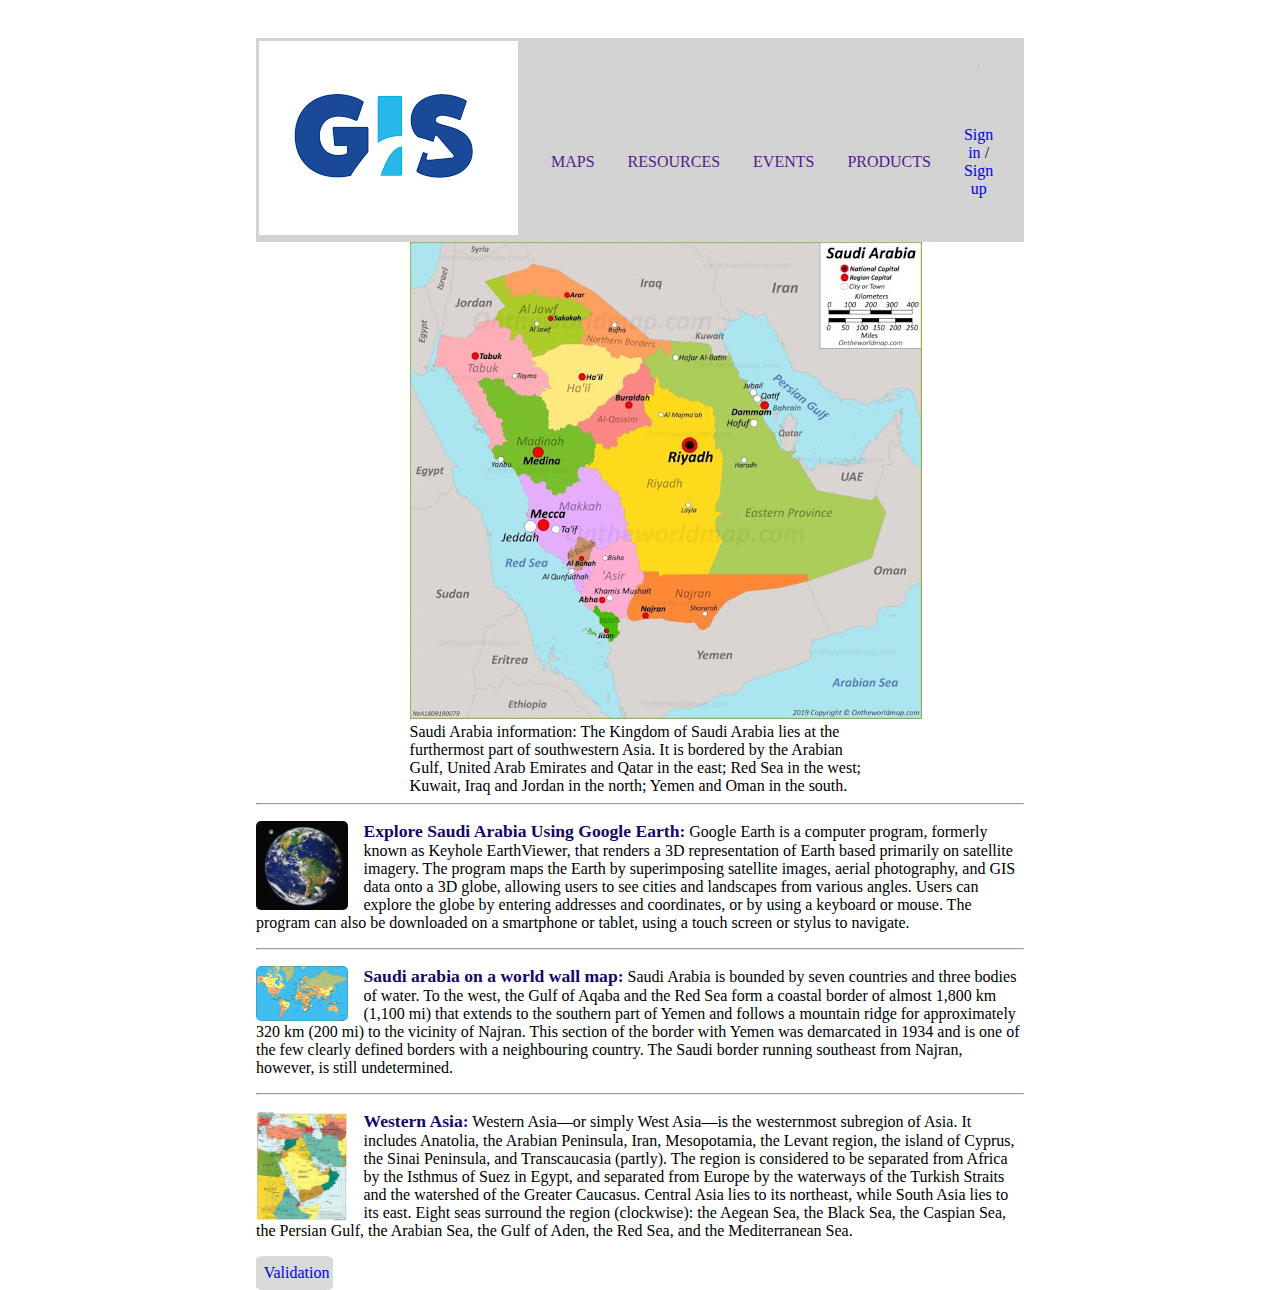
<file: index.html>
<!DOCTYPE html>
<html class="Home">
    <head>
        <title>Gis maps</title>
        <meta charset="utf-8">
        <meta name="viewport" content="width=device-width, initial-scale=1.0">
        <link rel="stylesheet" href="assignment.css">
    </head>
    <body>
            <header>
                <table>
                    <tr>
                       <td rowspan="2">
                        <img src="images/gis.png" height="25%" alt="GIS">
                    </td> 
                    <td colspan="4"> </td> 
                         <td>
                             <img id="profile" src="images/profile.png" alt="profile picture" width="15%">
                            </td>       
                    </tr>
                    <tr>
                        <td><a href="">MAPS</a></td>
                        <td><a href="">RESOURCES</a></td>
                        <td> <a href="">EVENTS</a></td>
                        <td><a href="">PRODUCTS</a></td>
                        <td><a href="Signin.html" target="_blank">Sign in</a> / <a href="registstration.html" target="_blank">Sign up</a></td> 
                    </tr>
                </table>
            </header>
    <main>
        <section>
            <figure id="Mainmap">
                <img src="images/saudimap.jpg" alt="A Saudi map" usemap="#image-map">
                    <map name="image-map">
                        <div class="describtion">
                            <div>
                            <area target="_blank" alt="Riyadh" title="Riyadh: Riyadh is the capital city and seat of government of the Riyadh Province and the Kingdom of Saudi Arabia, the largest city on the Arabian Peninsula and the capital governorate of the Riyadh Province. Located in the center of the an-Nafud desert" href="Riyadh.html" coords="231,332,298,333,312,297,305,276,309,270,309,248,313,219,302,166,244,141,245,154,236,153,232,172,242,177,226,189,202,196,209,207,195,204,183,201,180,225,210,251" shape="poly">
                            </div>
                            <div>
                            <area target="_blank" alt="Eastern Province" title="Eastern Province The Eastern Province also known as the Eastern Region, and officially the Emirate of the Eastern Province, It is the easternmost of the 13 provinces of Saudi Arabia.It is the largest provinceby area and the third most populous after the Riyadh Province and the Makkah Province. In 2017, the population was 4,900,325." href="Eastern Province.html" coords="315,298,299,331,397,333,402,340,462,315,476,268,466,254,459,260,407,247,387,221,384,209,369,208,339,141,327,129,320,114,299,102,261,101,263,106,259,114,252,104,249,110,233,118,243,134,247,140,300,166,314,220,306,274" shape="poly">
                          </div>
                            <div>
                             <area target="_blank" alt="Makkah" title="Makkah: The Mecca Region, also known as the Mecca Province, is one of the 13 provinces of Saudi Arabia. It is the third-largest province by area at 153,128 km2 (59,123 sq mi) and the most populous with a population of 8,557,766 as of 2017, of which 4,041,189 were foreign nationals and 4,516,577 were Saudis." href="Makkah.html" coords="156,322,157,308,166,302,168,291,183,299,186,304,209,295,220,299,208,250,178,221,170,224,166,239,156,242,153,249,146,253,139,247,133,238,128,242,120,237,111,229,110,233,118,251,115,270,120,284,130,303" shape="poly">
                            </div>
                        </div>
                    </map>
                <figcaption>
                    Saudi Arabia information: The Kingdom of Saudi Arabia lies at the furthermost part of southwestern Asia. It is bordered by the Arabian Gulf, United Arab Emirates and Qatar in the east; Red Sea in the west; Kuwait, Iraq and Jordan in the north;  Yemen and Oman in the south.
                </figcaption>
            </figure>
            <hr>
        </section>
        <section>
            <img class="secimg" src="images/earth.jpg" alt="Earth" height="10%" width="12%">
            <p><span class="seched">Explore Saudi Arabia Using Google Earth:</span> Google Earth is a computer program, formerly known as Keyhole EarthViewer, that renders a 3D representation of Earth based primarily on satellite imagery. The program maps the Earth by superimposing satellite images, aerial photography, and GIS data onto a 3D globe, allowing users to see cities and landscapes from various angles. Users can explore the globe by entering addresses and coordinates, or by using a keyboard or mouse. The program can also be downloaded on a smartphone or tablet, using a touch screen or stylus to navigate.</p>
            <hr>
        </section>
        <section>
             <img class="secimg" src="images/world.jpg" alt="Saudi arabia on a world map" height="10%" width="12%">
             <p><span class="seched">Saudi arabia on a world wall map:</span> Saudi Arabia is bounded by seven countries and three bodies of water. To the west, the Gulf of Aqaba and the Red Sea form a coastal border of almost 1,800 km (1,100 mi) that extends to the southern part of Yemen and follows a mountain ridge for approximately 320 km (200 mi) to the vicinity of Najran. This section of the border with Yemen was demarcated in 1934 and is one of the few clearly defined borders with a neighbouring country. The Saudi border running southeast from Najran, however, is still undetermined.</p>
             <hr>
        </section>
        <section>
            <img class="secimg" src="images/saudionmap.jpg" alt="Saudi arabia on a large wall map of Asia" height="10%" width="12%">
            <p><span class="seched">Western Asia:</span> Western Asia—or simply West Asia—is the westernmost subregion of Asia. It includes Anatolia, the Arabian Peninsula, Iran, Mesopotamia, the Levant region, the island of Cyprus, the Sinai Peninsula, and Transcaucasia (partly). The region is considered to be separated from Africa by the Isthmus of Suez in Egypt, and separated from Europe by the waterways of the Turkish Straits and the watershed of the Greater Caucasus. Central Asia lies to its northeast, while South Asia lies to its east. Eight seas surround the region (clockwise): the Aegean Sea, the Black Sea, the Caspian Sea, the Persian Gulf, the Arabian Sea, the Gulf of Aden, the Red Sea, and the Mediterranean Sea.</p> 
        </section>
    </main>
    <footer>
        <a href="validation/(X)HTML5 validation results for index.html" target="_blank">Validation</a>
    </footer>
    </body>
</html>
</file>
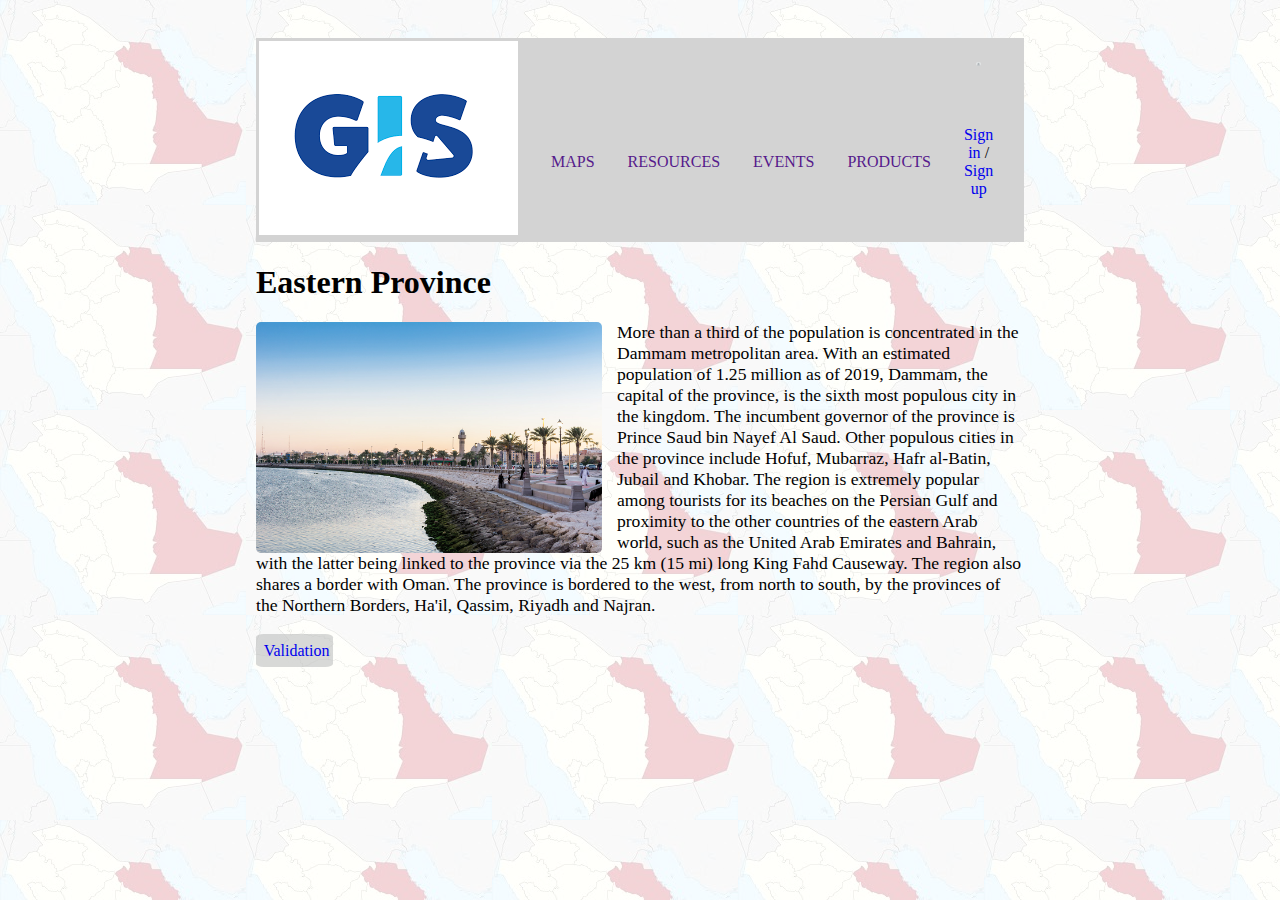
<file: Eastern Province.html>
<!DOCTYPE html>
<html id="EP">
    <head>
        <title>Eastern Province</title>
        <meta charset="utf-8">
        <meta name="viewport" content="width=device-width, initial-scale=1.0">
        <link rel="stylesheet" href="assignment.css">
    </head>
    <body>
        <header>
            <table>
                <tr>
                   <td rowspan="2">
                    <img src="images/gis.png" height="25%" alt="GIS">
                   </td> 
                   <td colspan="4"> </td> 
                        <td>
                            <img id="profile" src="images/profile.png" alt="profile picture" width="15%">
                        </td>       
                </tr>
                <tr>
                    <td><a href="">MAPS</a></td>
                    <td><a href="">RESOURCES</a></td>
                    <td> <a href="">EVENTS</a></td>
                    <td><a href="">PRODUCTS</a></td>
                    <td><a href="Signin.html" target="_blank">Sign in</a> / <a href="registstration.html" target="_blank">Sign up</a></td> 
                </tr>
            </table>
        </header>
        <main>
            <div>
                <h1>Eastern Province</h1>
                 <img src="images/easternprovince2.jpg" alt="eastren province map" width="45%">
                 <p>
                    More than a third of the population is concentrated in the Dammam metropolitan area. With an estimated population of 1.25 million as of 2019, Dammam, the capital of the province, is the sixth most populous city in the kingdom. The incumbent governor of the province is Prince Saud bin Nayef Al Saud. Other populous cities in the province include Hofuf, Mubarraz, Hafr al-Batin, Jubail and Khobar. The region is extremely popular among tourists for its beaches on the Persian Gulf and proximity to the other countries of the eastern Arab world, such as the United Arab Emirates and Bahrain, with the latter being linked to the province via the 25 km (15 mi) long King Fahd Causeway. The region also shares a border with Oman. The province is bordered to the west, from north to south, by the provinces of the Northern Borders, Ha'il, Qassim, Riyadh and Najran. 
                 </p>
            </div>
        </main>
        <footer>
            <a href="validation/(X)HTML5 validation results for Eastern Province.html" target="_blank">Validation</a>
        </footer>
    </body>
</html>
</file>
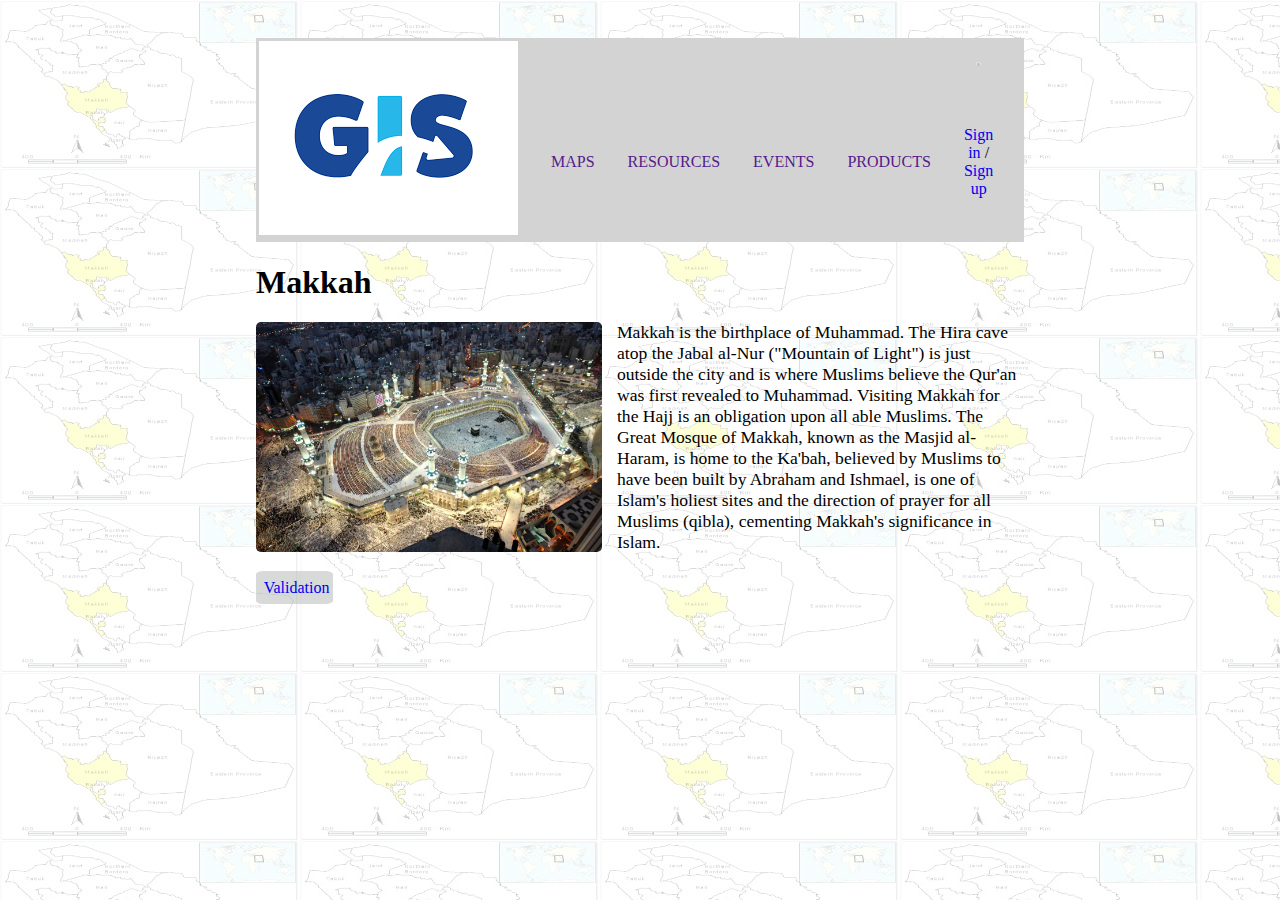
<file: Makkah.html>
<!DOCTYPE html>
<html id="MK">
    <head>
        <title>Makkah</title>
        <meta charset="utf-8">
        <meta name="viewport" content="width=device-width, initial-scale=1.0">
        <link rel="stylesheet" href="assignment.css">
    </head>
    <body>
        <header>
            <table>
                <tr>
                   <td rowspan="2">
                    <img src="images/gis.png" height="25%" alt="GIS">
                </td> 
                <td colspan="4"> </td> 
                     <td>
                         <img id="profile" src="images/profile.png" alt="profile picture" width="15%">
                        </td>       
                </tr>
                <tr>
                    <td><a href="">MAPS</a></td>
                    <td><a href="">RESOURCES</a></td>
                    <td> <a href="">EVENTS</a></td>
                    <td><a href="">PRODUCTS</a></td>
                    <td><a href="Signin.html" target="_blank">Sign in</a> / <a href="registstration.html" target="_blank">Sign up</a></td> 
               </tr>
            </table>
        </header>
        <main>
            <div>
            <h1>Makkah</h1>
            <img src="images/makkah2.jpg" alt="makkah map" width="45%">
            <p>
                Makkah is the birthplace of Muhammad. The Hira cave atop the Jabal al-Nur ("Mountain of Light") is just outside the city and is where Muslims believe the Qur'an was first revealed to Muhammad. Visiting Makkah for the Hajj is an obligation upon all able Muslims. The Great Mosque of Makkah, known as the Masjid al-Haram, is home to the Ka'bah, believed by Muslims to have been built by Abraham and Ishmael, is one of Islam's holiest sites and the direction of prayer for all Muslims (qibla), cementing Makkah's significance in Islam.
            </p>
        </div>
        </main>
        <footer>
            <a href="validation/(X)HTML5 validation results for Makkah.html" target="_blank">Validation</a>
        </footer>
    </body>
</html>
</file>
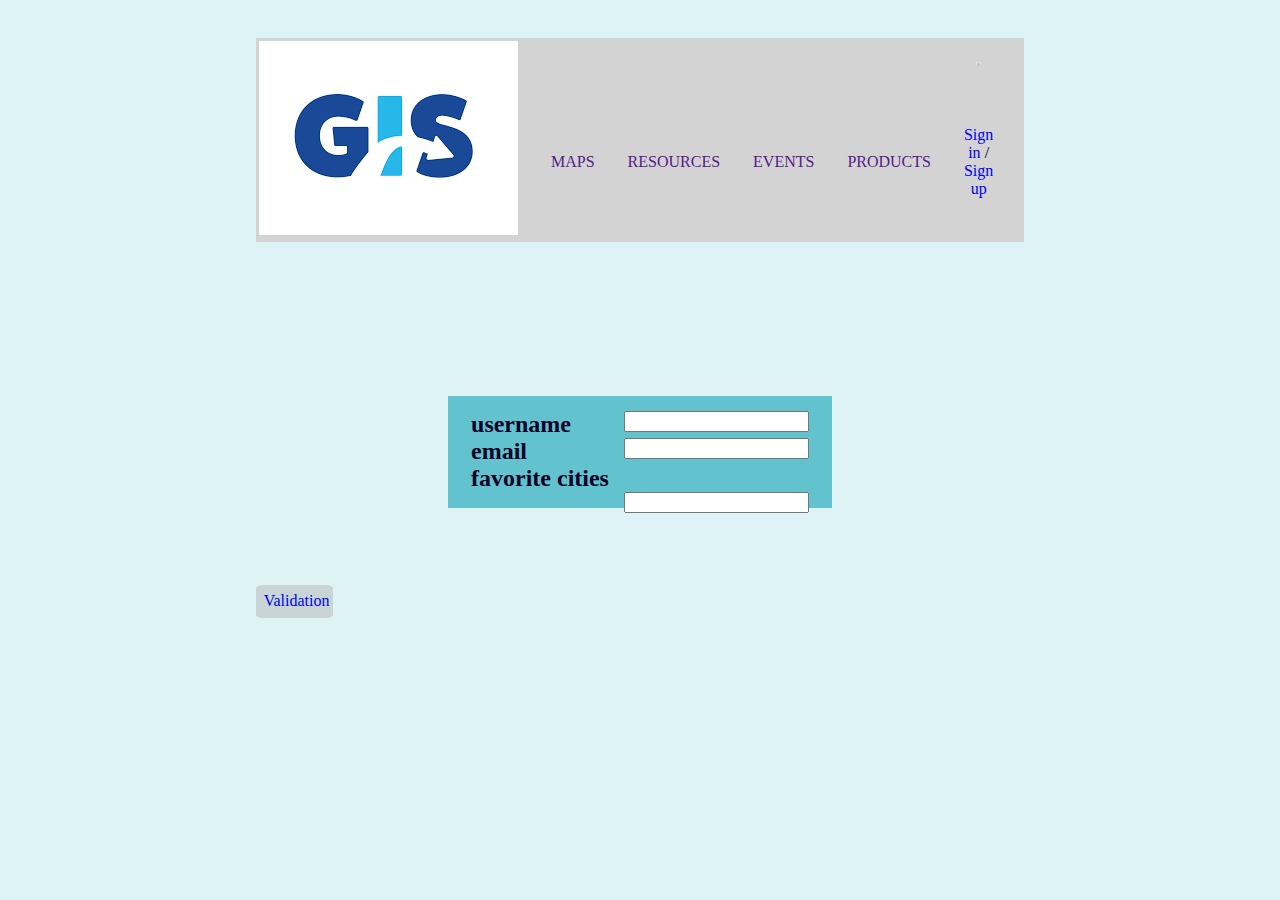
<file: registstration.html>
<!DOCTYPE html>
<html class="sign">
    <head>
        <title>registstration</title>
        <meta charset="utf-8">
        <meta name="viewport" content="width=device-width, initial-scale=1.0">
        <link rel="stylesheet" href="assignment.css">
    </head>
    <body>
        <header>
            <table>
                <tr>
                   <td rowspan="2">
                    <img src="images/gis.png" height="25%" alt="GIS">
                   </td> 
                   <td colspan="4"> </td> 
                        <td>
                            <img id="profile" src="images/profile.png" alt="profile picture" width="15%">
                        </td>       
                </tr>
                <tr>
                    <td><a href="">MAPS</a></td>
                    <td><a href="">RESOURCES</a></td>
                    <td> <a href="">EVENTS</a></td>
                    <td><a href="">PRODUCTS</a></td>
                    <td><a href="Signin.html" target="_blank">Sign in</a> / <a href="registstration.html" target="_blank">Sign up</a></td> 
                </tr>
            </table>
        </header>
        <main >
            <h2>username</h2><input type="text">
            <br>
            <h2>email</h2><input type="text">
            <br>
            <h2>favorite cities</h2><input type="text">
        </main>
        <footer>
            <a href="validation/(X)HTML5 validation results for registstration.html" target="_blank">Validation</a>
        </footer>
    </body>
</html>
</file>
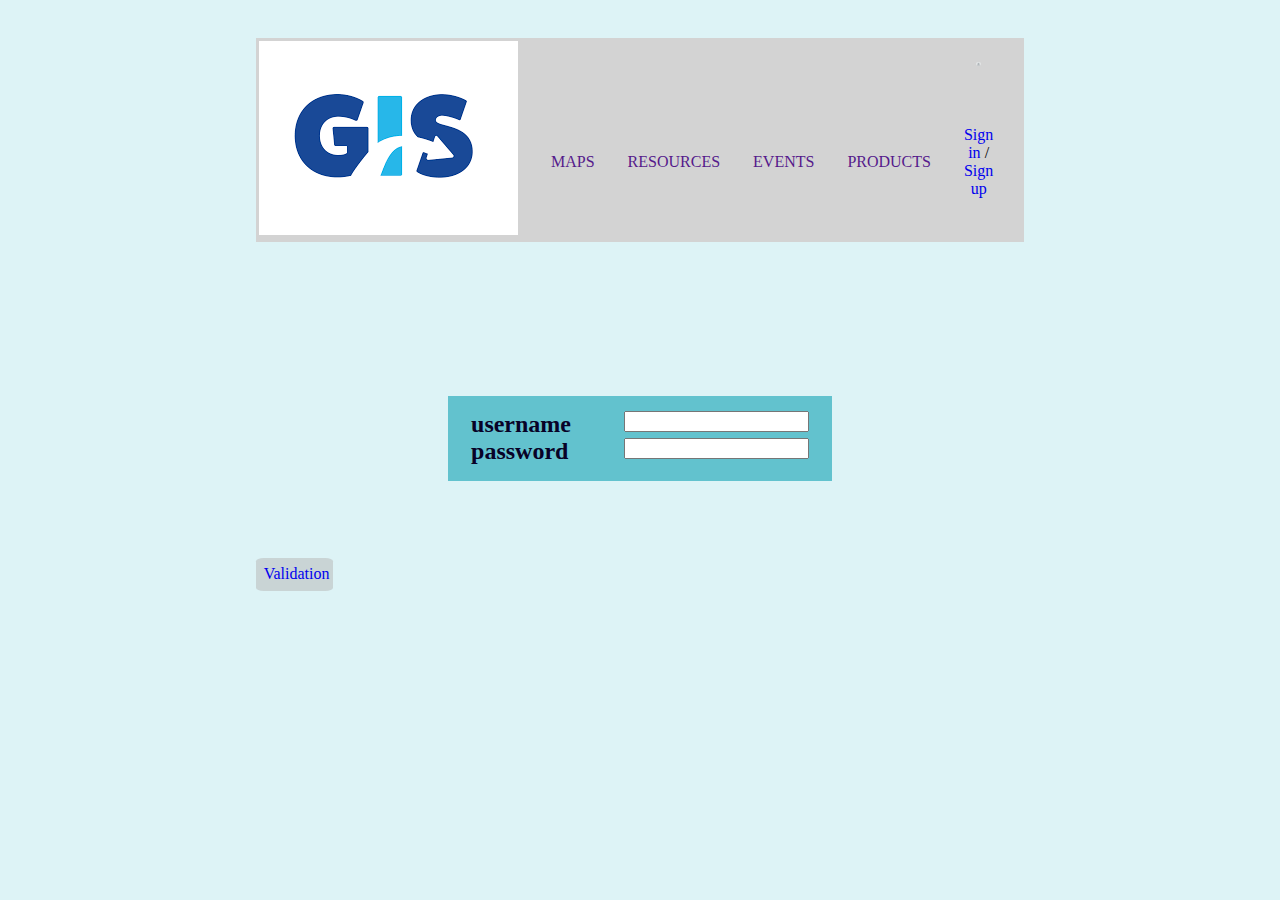
<file: Signin.html>
<!DOCTYPE html>
<html class="sign">
    <head>
        <title>Sign in</title>
        <meta charset="utf-8">
        <meta name="viewport" content="width=device-width, initial-scale=1.0">
        <link rel="stylesheet" href="assignment.css">
    </head>
    <body>
        <header>
            <table>
                <tr>
                   <td rowspan="2">
                    <img src="images/gis.png" height="25%" alt="GIS">
                </td> 
                <td colspan="4"> </td> 
                     <td>
                         <img id="profile" src="images/profile.png" alt="profile picture" width="15%">
                        </td>       
                </tr>
                <tr>
                    <td><a href="">MAPS</a></td>
                    <td><a href="">RESOURCES</a></td>
                    <td> <a href="">EVENTS</a></td>
                    <td><a href="">PRODUCTS</a></td>
                    <td><a href="Signin.html" target="_blank">Sign in</a> / <a href="registstration.html" target="_blank">Sign up</a></td> 
                </tr>
            </table>
        </header>
        <main>
            <h2>username</h2><input type="text">
            <br>
            <h2>password</h2><input type="text">
        </main>
        <footer>
            <a href="validation/(X)HTML5 validation results for Signin.html" target="_blank">Validation</a>
        </footer>
    </body>
</html>
</file>
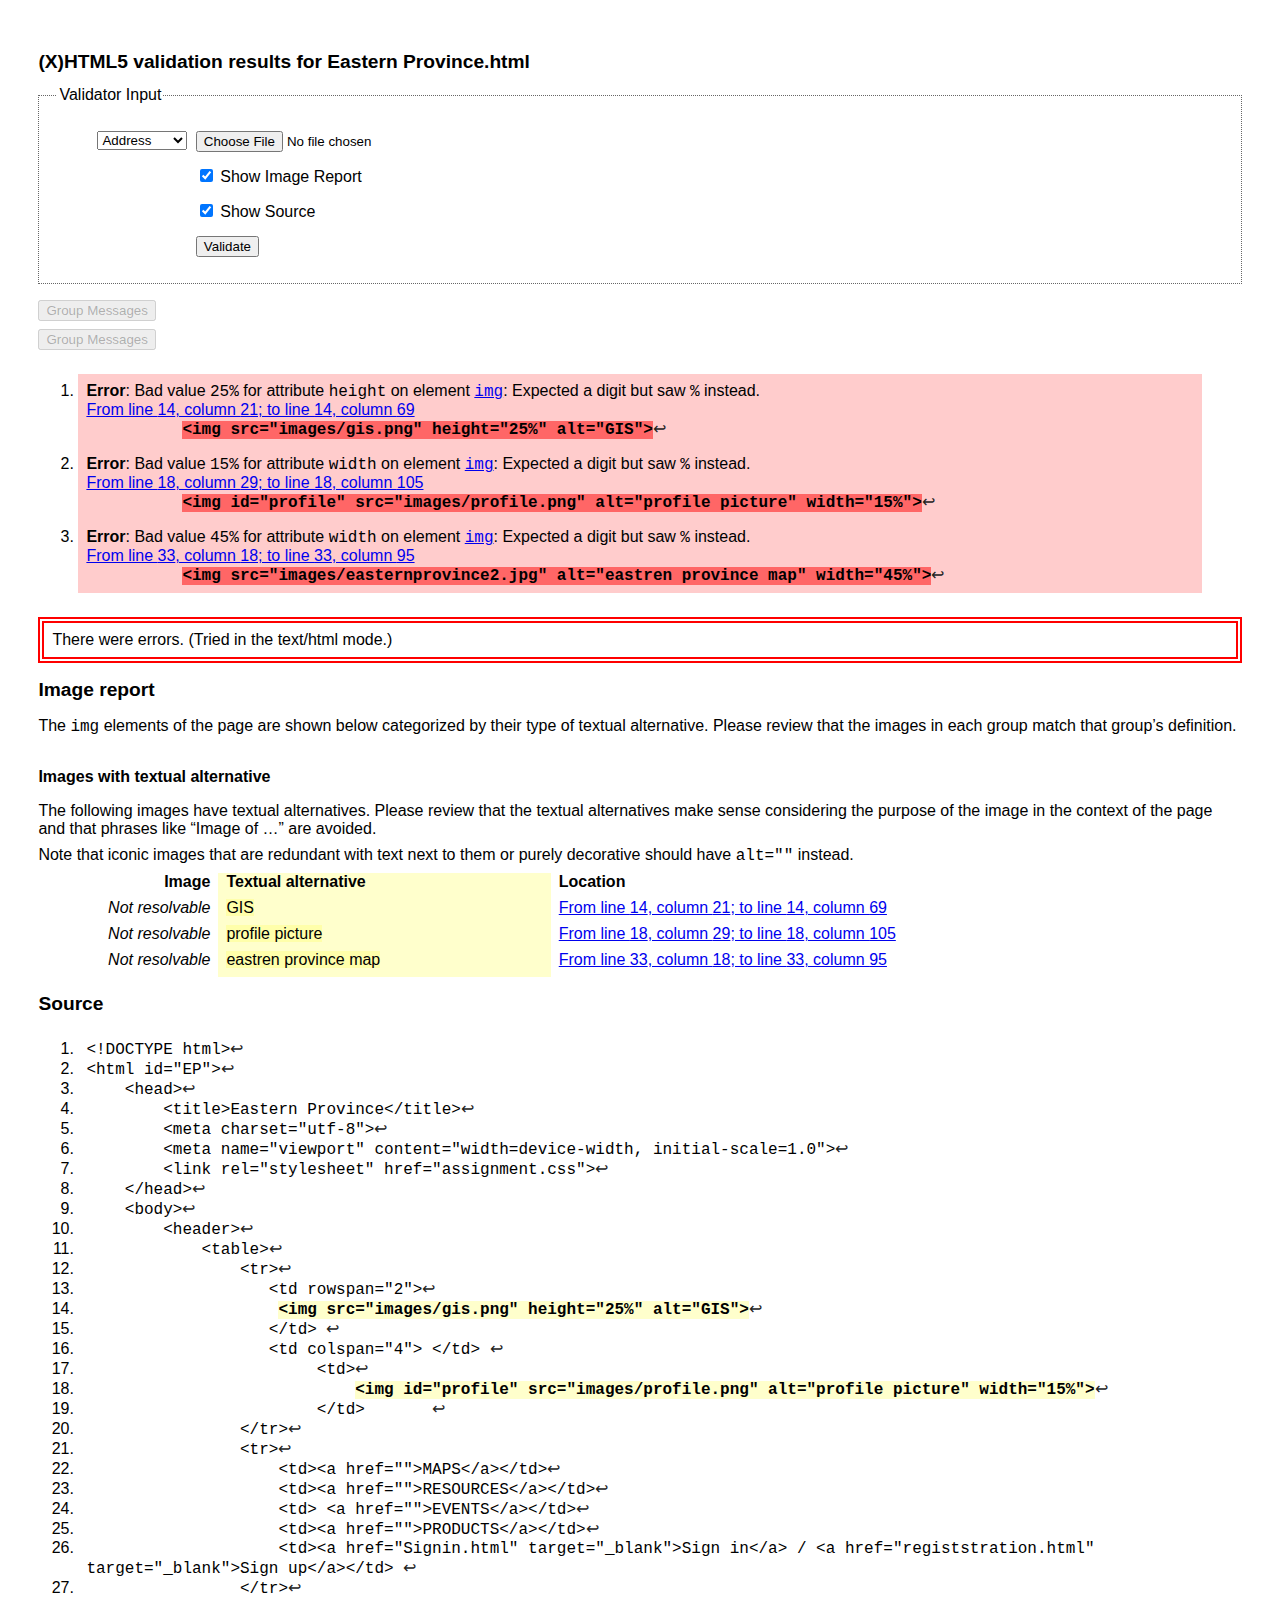
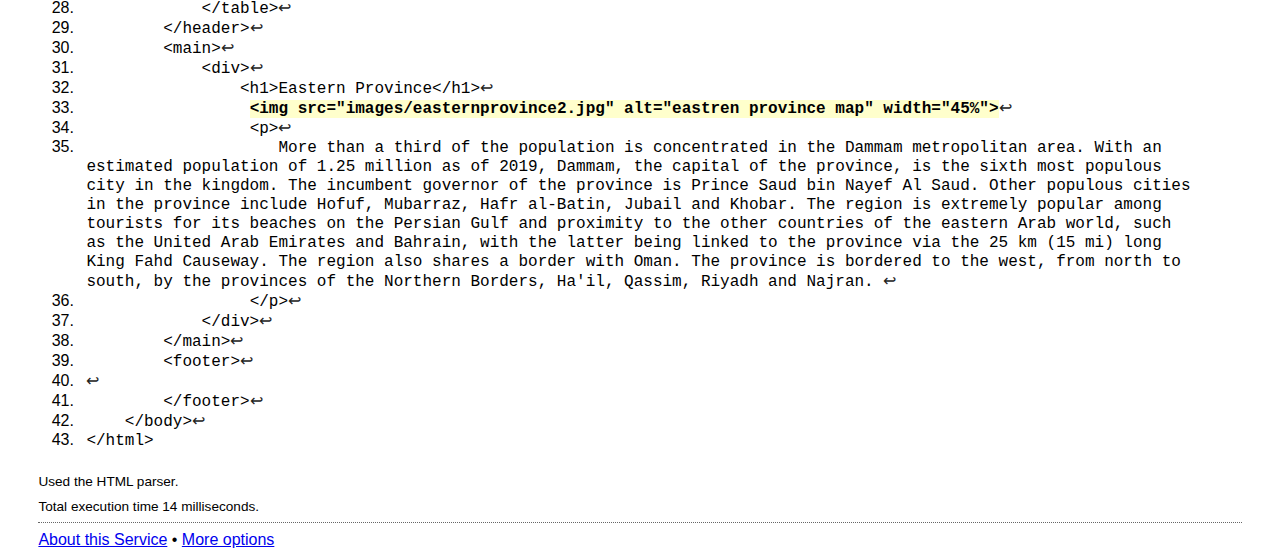
<file: validation/(X)HTML5 validation results for Eastern Province.html>
<!DOCTYPE html>
<!-- saved from url=(0027)https://html5.validator.nu/ -->
<html lang="en" class="wf-roboto-n3-active wf-roboto-n4-active wf-roboto-n5-active wf-active"><head><meta http-equiv="Content-Type" content="text/html; charset=UTF-8"><link href="https://html5.validator.nu/icon.png" rel="icon"><link href="./(X)HTML5 validation results for Eastern Province_files/style.css" rel="stylesheet"><title>(X)HTML5 validation results for Eastern Province.html</title><style></style><link rel="stylesheet" href="./(X)HTML5 validation results for Eastern Province_files/css" media="all"><link rel="stylesheet" href="./(X)HTML5 validation results for Eastern Province_files/css" media="all"><style data-styled="" data-styled-version="4.4.1"></style><script data-avast-pam="y" type="text/javascript" name="AVAST_PAM_submitInjector">(function _submitInjector() {
      var f = document.querySelectorAll("form")[0]; // eslint-disable-line no-undef

      if (!f._avast_submit) {
        f._avast_submit = f.submit;
      }

      try {
        Object.defineProperty(f, "submit", {
          get() {
            return function (prev_submit) {
              prev_submit.call(this);

              if (this._avast_inside_submit) {
                return;
              }

              this._avast_inside_submit = true;
              var evt = document.createEvent("CustomEvent");
              evt.initEvent("scriptsubmit", true, true); // bubbling & cancelable

              this.dispatchEvent(evt);
              delete this._avast_inside_submit;
            }.bind(this, this._avast_submit);
          },

          set(submitFunc) {
            this._avast_submit = submitFunc;
          }

        });
      } catch (ex) {// ignored
      }
    })();</script></head><body><h1>(X)HTML5 validation results for Eastern Province.html</h1><form method="post" class="simple" enctype="multipart/form-data"><fieldset><legend>Validator Input</legend><table><tbody><tr title="The document to validate."><th><select id="docselect"><option value="">Address</option><option value="file">File Upload</option><option value="textarea">Text Field</option></select></th><td><input type="file" id="doc" name="file" aria-labelledby="docselect"></td></tr><tr title="Display a report about the textual alternatives for images."><th></th><td><label for="showimagereport"><input type="checkbox" name="showimagereport" id="showimagereport" value="yes" checked="checked"> Show Image Report</label></td></tr><tr title="Display the markup source of the input document."><th></th><td><label for="showsource"><input type="checkbox" name="showsource" id="showsource" value="yes" checked="checked"> Show Source</label></td></tr><tr><th></th><td><input value="Validate" type="submit" id="submit"></td></tr></tbody></table></fieldset></form><script src="./(X)HTML5 validation results for Eastern Province_files/script.js.download"></script><p><input type="button" value="Group Messages" disabled=""></p><ol><li class="error"><p><strong>Error</strong>: <span>Bad value <code>25%</code> for attribute <code>height</code> on element <a href="https://html.spec.whatwg.org/multipage/#the-img-element"><code>img</code></a>: Expected a digit but saw <code>%</code> instead.</span></p><p class="location"><a href="https://html5.validator.nu/#l14c69">From line <span class="first-line">14</span>, column <span class="first-col">21</span>; to line <span class="last-line">14</span>, column <span class="last-col">69</span></a></p><p class="extract"><code>          <b>&lt;img src="images/gis.png" height="25%" alt="GIS"&gt;</b><span class="lf" title="Line break">↩</span>     </code></p></li><li class="error"><p><strong>Error</strong>: <span>Bad value <code>15%</code> for attribute <code>width</code> on element <a href="https://html.spec.whatwg.org/multipage/#the-img-element"><code>img</code></a>: Expected a digit but saw <code>%</code> instead.</span></p><p class="location"><a href="https://html5.validator.nu/#l18c105">From line <span class="first-line">18</span>, column <span class="first-col">29</span>; to line <span class="last-line">18</span>, column <span class="last-col">105</span></a></p><p class="extract"><code>          <b>&lt;img id="profile" src="images/profile.png" alt="profile picture" width="15%"&gt;</b><span class="lf" title="Line break">↩</span>     </code></p></li><li class="error"><p><strong>Error</strong>: <span>Bad value <code>45%</code> for attribute <code>width</code> on element <a href="https://html.spec.whatwg.org/multipage/#the-img-element"><code>img</code></a>: Expected a digit but saw <code>%</code> instead.</span></p><p class="location"><a href="https://html5.validator.nu/#l33c95">From line <span class="first-line">33</span>, column <span class="first-col">18</span>; to line <span class="last-line">33</span>, column <span class="last-col">95</span></a></p><p class="extract"><code>          <b>&lt;img src="images/easternprovince2.jpg" alt="eastren province map" width="45%"&gt;</b><span class="lf" title="Line break">↩</span>     </code></p></li></ol><p class="failure">There were errors. (Tried in the text/html mode.)</p><h2 id="imagereport">Image report</h2>
<p>The <code>img</code> elements of the page are shown below categorized by their type of textual alternative. Please review that the images in each group match that group’s definition.
</p>
<h3>Images with textual alternative</h3>
<p>The following images have textual alternatives. Please review that the textual alternatives make sense considering the purpose of the image in the context of the page and that phrases like “Image of …” are avoided.
</p><p>Note that iconic images that are redundant with text next to them or purely decorative should have <code>alt=""</code> instead.
</p>
<table class="imagereview"><colgroup><col class="img"><col class="alt"><col class="location"></colgroup><thead><tr><th class="img">Image</th><th class="alt">Textual alternative</th><th class="location">Location</th></tr></thead><tbody><tr><td class="img"><i>Not resolvable</i></td><td class="alt"><span lang="">GIS</span></td><td class="location"><a href="https://html5.validator.nu/#l14c69">From line <span class="first-line">14</span>, column <span class="first-col">21</span>; to line <span class="last-line">14</span>, column <span class="last-col">69</span></a></td></tr><tr><td class="img"><i>Not resolvable</i></td><td class="alt"><span lang="">profile picture</span></td><td class="location"><a href="https://html5.validator.nu/#l18c105">From line <span class="first-line">18</span>, column <span class="first-col">29</span>; to line <span class="last-line">18</span>, column <span class="last-col">105</span></a></td></tr><tr><td class="img"><i>Not resolvable</i></td><td class="alt"><span lang="">eastren province map</span></td><td class="location"><a href="https://html5.validator.nu/#l33c95">From line <span class="first-line">33</span>, column <span class="first-col">18</span>; to line <span class="last-line">33</span>, column <span class="last-col">95</span></a></td></tr></tbody></table><h2 id="source">Source</h2><ol class="source"><li id="l1"><code>&lt;!DOCTYPE html&gt;</code><code class="lf" title="Line break">↩</code></li><li id="l2"><code>&lt;html id="EP"&gt;</code><code class="lf" title="Line break">↩</code></li><li id="l3"><code>    &lt;head&gt;</code><code class="lf" title="Line break">↩</code></li><li id="l4"><code>        &lt;title&gt;Eastern Province&lt;/title&gt;</code><code class="lf" title="Line break">↩</code></li><li id="l5"><code>        &lt;meta charset="utf-8"&gt;</code><code class="lf" title="Line break">↩</code></li><li id="l6"><code>        &lt;meta name="viewport" content="width=device-width, initial-scale=1.0"&gt;</code><code class="lf" title="Line break">↩</code></li><li id="l7"><code>        &lt;link rel="stylesheet" href="assignment.css"&gt;</code><code class="lf" title="Line break">↩</code></li><li id="l8"><code>    &lt;/head&gt;</code><code class="lf" title="Line break">↩</code></li><li id="l9"><code>    &lt;body&gt;</code><code class="lf" title="Line break">↩</code></li><li id="l10"><code>        &lt;header&gt;</code><code class="lf" title="Line break">↩</code></li><li id="l11"><code>            &lt;table&gt;</code><code class="lf" title="Line break">↩</code></li><li id="l12"><code>                &lt;tr&gt;</code><code class="lf" title="Line break">↩</code></li><li id="l13"><code>                   &lt;td rowspan="2"&gt;</code><code class="lf" title="Line break">↩</code></li><li id="l14"><code>                    <b id="l14c69" class="l14c69">&lt;img src="images/gis.png" height="25%" alt="GIS"&gt;</b></code><code class="lf" title="Line break">↩</code></li><li id="l15"><code>                   &lt;/td&gt; </code><code class="lf" title="Line break">↩</code></li><li id="l16"><code>                   &lt;td colspan="4"&gt; &lt;/td&gt; </code><code class="lf" title="Line break">↩</code></li><li id="l17"><code>                        &lt;td&gt;</code><code class="lf" title="Line break">↩</code></li><li id="l18"><code>                            <b id="l18c105" class="l18c105">&lt;img id="profile" src="images/profile.png" alt="profile picture" width="15%"&gt;</b></code><code class="lf" title="Line break">↩</code></li><li id="l19"><code>                        &lt;/td&gt;       </code><code class="lf" title="Line break">↩</code></li><li id="l20"><code>                &lt;/tr&gt;</code><code class="lf" title="Line break">↩</code></li><li id="l21"><code>                &lt;tr&gt;</code><code class="lf" title="Line break">↩</code></li><li id="l22"><code>                    &lt;td&gt;&lt;a href=""&gt;MAPS&lt;/a&gt;&lt;/td&gt;</code><code class="lf" title="Line break">↩</code></li><li id="l23"><code>                    &lt;td&gt;&lt;a href=""&gt;RESOURCES&lt;/a&gt;&lt;/td&gt;</code><code class="lf" title="Line break">↩</code></li><li id="l24"><code>                    &lt;td&gt; &lt;a href=""&gt;EVENTS&lt;/a&gt;&lt;/td&gt;</code><code class="lf" title="Line break">↩</code></li><li id="l25"><code>                    &lt;td&gt;&lt;a href=""&gt;PRODUCTS&lt;/a&gt;&lt;/td&gt;</code><code class="lf" title="Line break">↩</code></li><li id="l26"><code>                    &lt;td&gt;&lt;a href="Signin.html" target="_blank"&gt;Sign in&lt;/a&gt; / &lt;a href="registstration.html" target="_blank"&gt;Sign up&lt;/a&gt;&lt;/td&gt; </code><code class="lf" title="Line break">↩</code></li><li id="l27"><code>                &lt;/tr&gt;</code><code class="lf" title="Line break">↩</code></li><li id="l28"><code>            &lt;/table&gt;</code><code class="lf" title="Line break">↩</code></li><li id="l29"><code>        &lt;/header&gt;</code><code class="lf" title="Line break">↩</code></li><li id="l30"><code>        &lt;main&gt;</code><code class="lf" title="Line break">↩</code></li><li id="l31"><code>            &lt;div&gt;</code><code class="lf" title="Line break">↩</code></li><li id="l32"><code>                &lt;h1&gt;Eastern Province&lt;/h1&gt;</code><code class="lf" title="Line break">↩</code></li><li id="l33"><code>                 <b id="l33c95" class="l33c95">&lt;img src="images/easternprovince2.jpg" alt="eastren province map" width="45%"&gt;</b></code><code class="lf" title="Line break">↩</code></li><li id="l34"><code>                 &lt;p&gt;</code><code class="lf" title="Line break">↩</code></li><li id="l35"><code>                    More than a third of the population is concentrated in the Dammam metropolitan area. With an estimated population of 1.25 million as of 2019, Dammam, the capital of the province, is the sixth most populous city in the kingdom. The incumbent governor of the province is Prince Saud bin Nayef Al Saud. Other populous cities in the province include Hofuf, Mubarraz, Hafr al-Batin, Jubail and Khobar. The region is extremely popular among tourists for its beaches on the Persian Gulf and proximity to the other countries of the eastern Arab world, such as the United Arab Emirates and Bahrain, with the latter being linked to the province via the 25 km (15 mi) long King Fahd Causeway. The region also shares a border with Oman. The province is bordered to the west, from north to south, by the provinces of the Northern Borders, Ha'il, Qassim, Riyadh and Najran. </code><code class="lf" title="Line break">↩</code></li><li id="l36"><code>                 &lt;/p&gt;</code><code class="lf" title="Line break">↩</code></li><li id="l37"><code>            &lt;/div&gt;</code><code class="lf" title="Line break">↩</code></li><li id="l38"><code>        &lt;/main&gt;</code><code class="lf" title="Line break">↩</code></li><li id="l39"><code>        &lt;footer&gt;</code><code class="lf" title="Line break">↩</code></li><li id="l40"><code></code><code class="lf" title="Line break">↩</code></li><li id="l41"><code>        &lt;/footer&gt;</code><code class="lf" title="Line break">↩</code></li><li id="l42"><code>    &lt;/body&gt;</code><code class="lf" title="Line break">↩</code></li><li id="l43"><code>&lt;/html&gt;</code></li></ol><div class="details"><p class="msgmediatype">Used the HTML parser.</p></div><p class="stats">Total execution time 14 milliseconds.</p><hr><p><a href="https://about.validator.nu/">About this Service</a> • <a href="https://validator.nu/">More options</a></p></body><div class="notranslate" style="position: absolute; top: 0; right:0;" id="vd-root-d19608294"></div></html>
</file>
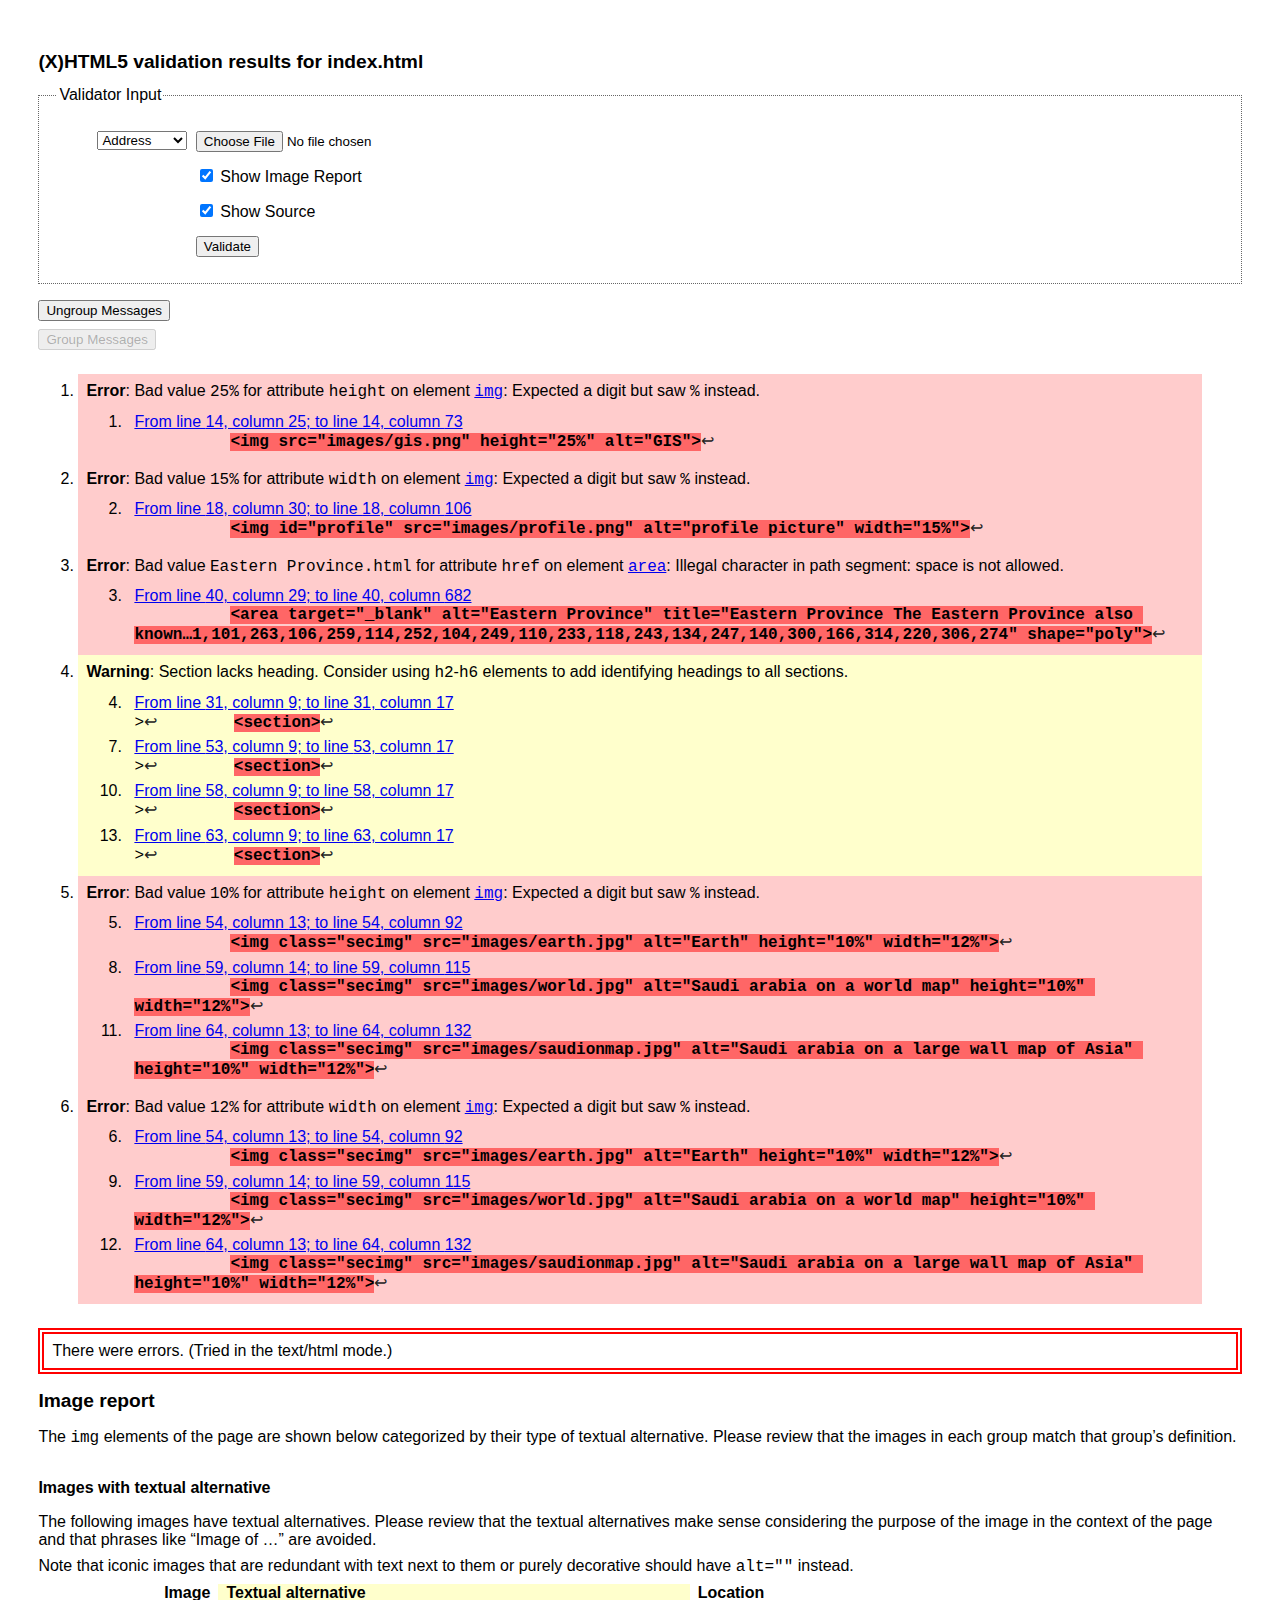
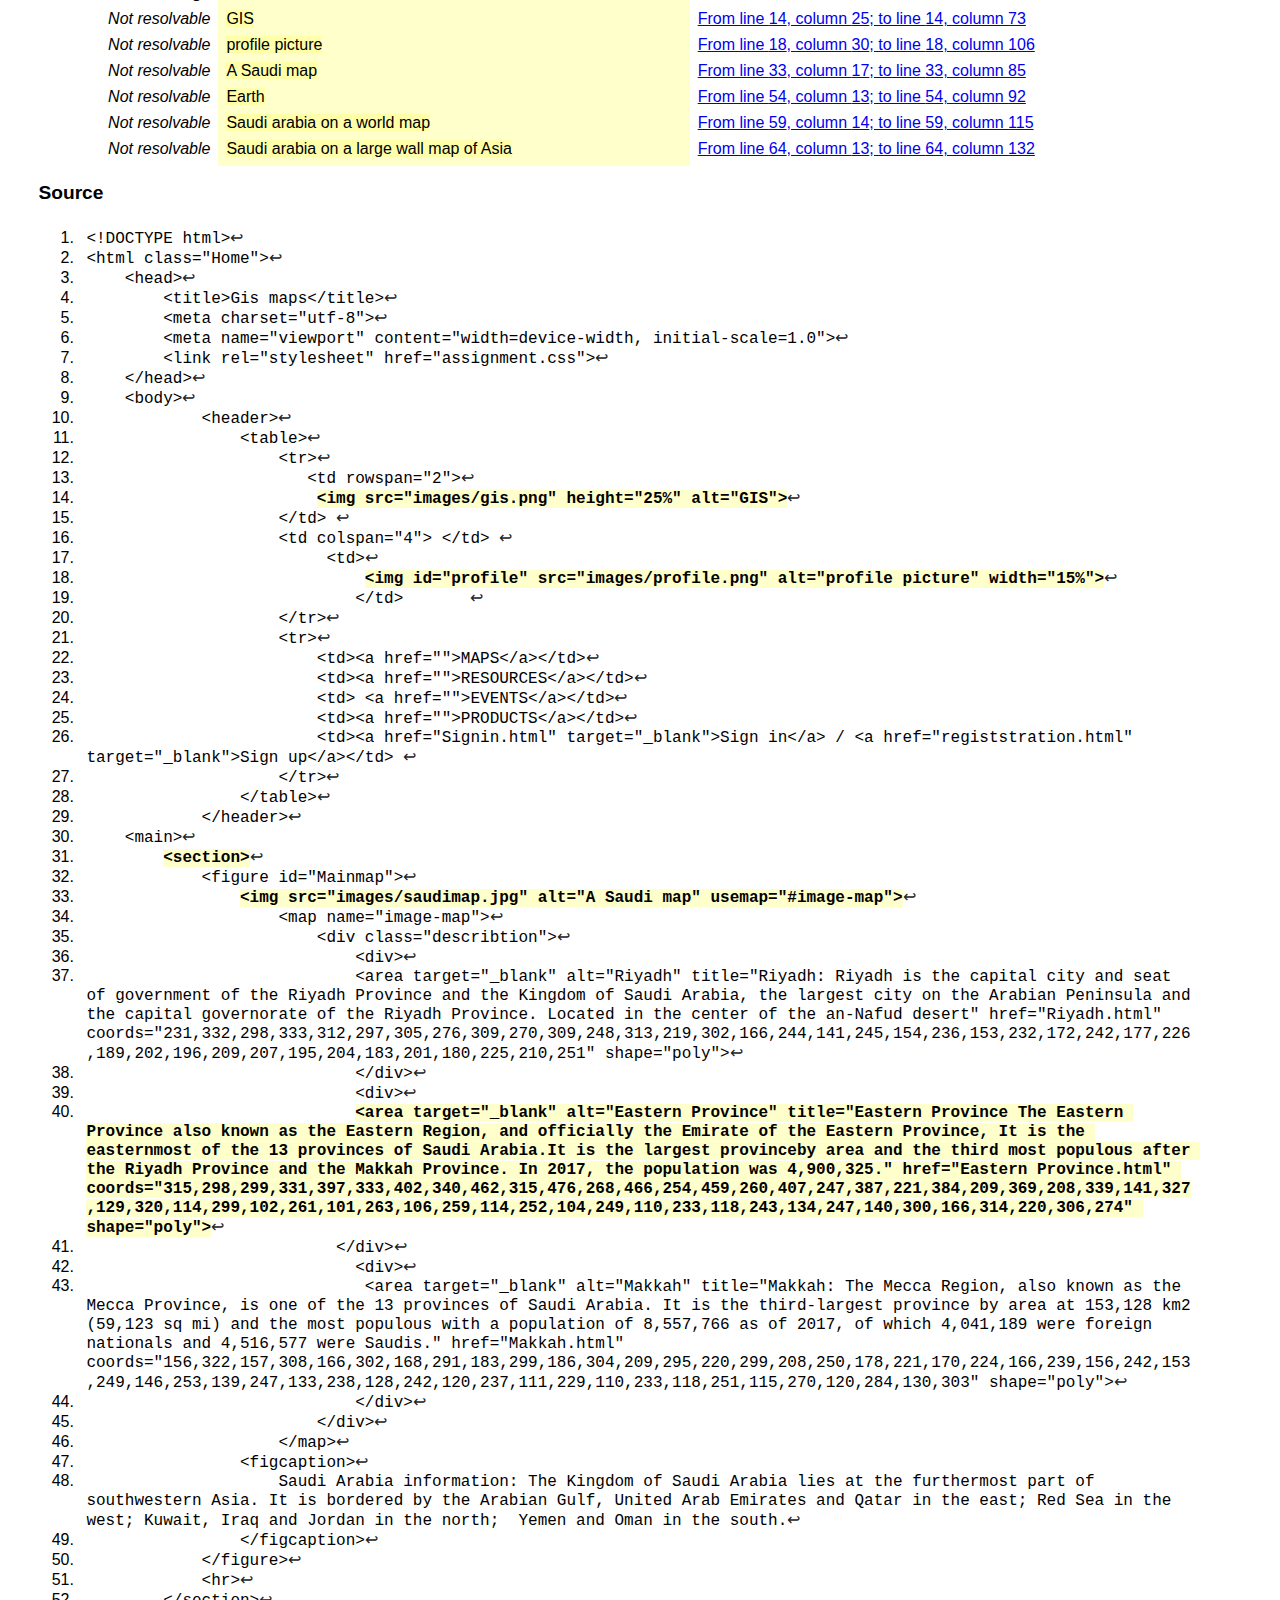
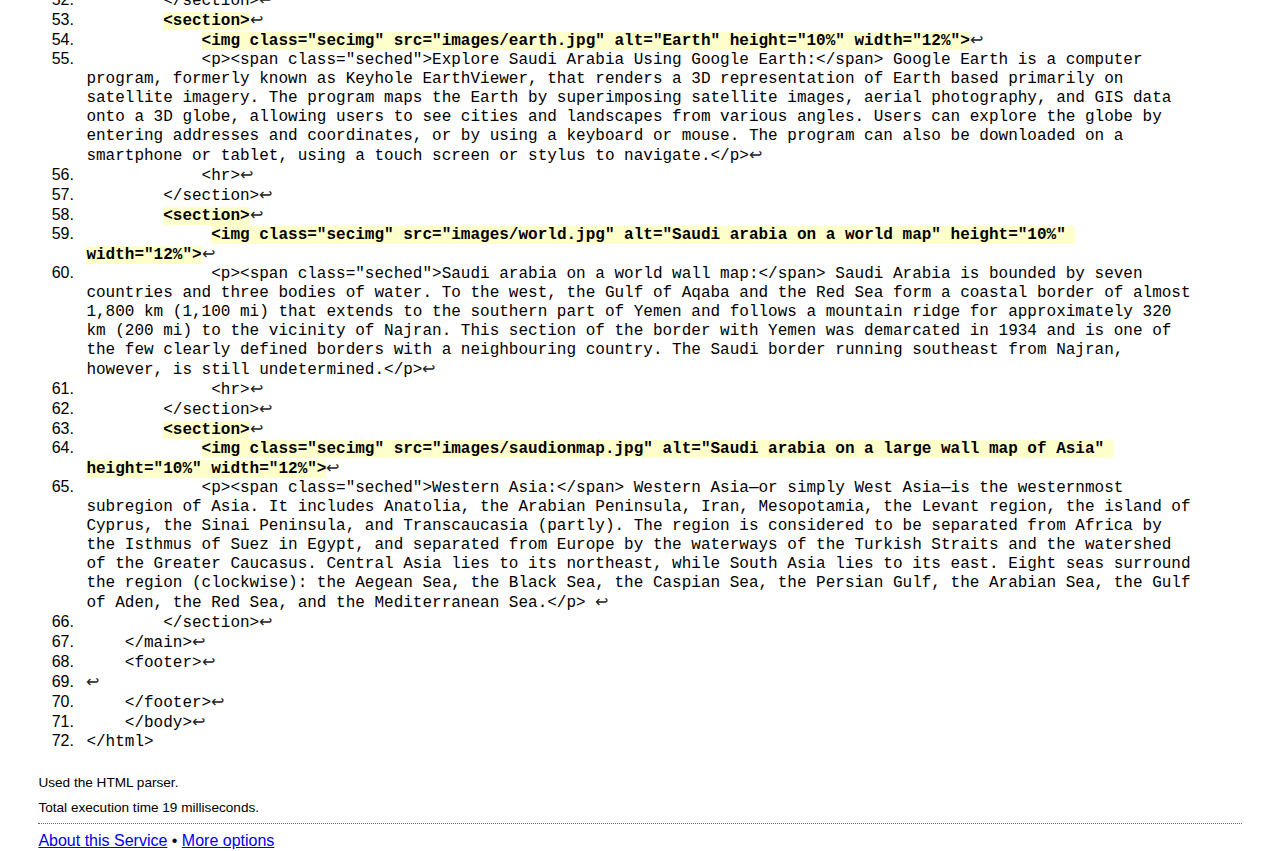
<file: validation/(X)HTML5 validation results for index.html>
<!DOCTYPE html>
<!-- saved from url=(0027)https://html5.validator.nu/ -->
<html lang="en" class="wf-roboto-n3-active wf-roboto-n4-active wf-roboto-n5-active wf-active"><head><meta http-equiv="Content-Type" content="text/html; charset=UTF-8"><link href="https://html5.validator.nu/icon.png" rel="icon"><link href="./(X)HTML5 validation results for index_files/style.css" rel="stylesheet"><title>(X)HTML5 validation results for index.html</title><style></style><link rel="stylesheet" href="./(X)HTML5 validation results for index_files/css" media="all"><link rel="stylesheet" href="./(X)HTML5 validation results for index_files/css" media="all"><style data-styled="" data-styled-version="4.4.1"></style><script data-avast-pam="y" type="text/javascript" name="AVAST_PAM_submitInjector">(function _submitInjector() {
      var f = document.querySelectorAll("form")[0]; // eslint-disable-line no-undef

      if (!f._avast_submit) {
        f._avast_submit = f.submit;
      }

      try {
        Object.defineProperty(f, "submit", {
          get() {
            return function (prev_submit) {
              prev_submit.call(this);

              if (this._avast_inside_submit) {
                return;
              }

              this._avast_inside_submit = true;
              var evt = document.createEvent("CustomEvent");
              evt.initEvent("scriptsubmit", true, true); // bubbling & cancelable

              this.dispatchEvent(evt);
              delete this._avast_inside_submit;
            }.bind(this, this._avast_submit);
          },

          set(submitFunc) {
            this._avast_submit = submitFunc;
          }

        });
      } catch (ex) {// ignored
      }
    })();</script></head><body><h1>(X)HTML5 validation results for index.html</h1><form method="post" class="simple" enctype="multipart/form-data"><fieldset><legend>Validator Input</legend><table><tbody><tr title="The document to validate."><th><select id="docselect"><option value="">Address</option><option value="file">File Upload</option><option value="textarea">Text Field</option></select></th><td><input type="file" id="doc" name="file" aria-labelledby="docselect"></td></tr><tr title="Display a report about the textual alternatives for images."><th></th><td><label for="showimagereport"><input type="checkbox" name="showimagereport" id="showimagereport" value="yes" checked="checked"> Show Image Report</label></td></tr><tr title="Display the markup source of the input document."><th></th><td><label for="showsource"><input type="checkbox" name="showsource" id="showsource" value="yes" checked="checked"> Show Source</label></td></tr><tr><th></th><td><input value="Validate" type="submit" id="submit"></td></tr></tbody></table></fieldset></form><script src="./(X)HTML5 validation results for index_files/script.js.download"></script><p><input type="button" value="Ungroup Messages"></p><ol><li class="error"><p><strong>Error</strong>: <span>Bad value <code>25%</code> for attribute <code>height</code> on element <a href="https://html.spec.whatwg.org/multipage/#the-img-element"><code>img</code></a>: Expected a digit but saw <code>%</code> instead.</span></p><ol><li value="1"><p class="location"><a href="https://html5.validator.nu/#l14c73">From line <span class="first-line">14</span>, column <span class="first-col">25</span>; to line <span class="last-line">14</span>, column <span class="last-col">73</span></a></p><p class="extract"><code>          <b>&lt;img src="images/gis.png" height="25%" alt="GIS"&gt;</b><span class="lf" title="Line break">↩</span>     </code></p></li></ol></li><li class="error"><p><strong>Error</strong>: <span>Bad value <code>15%</code> for attribute <code>width</code> on element <a href="https://html.spec.whatwg.org/multipage/#the-img-element"><code>img</code></a>: Expected a digit but saw <code>%</code> instead.</span></p><ol><li value="2"><p class="location"><a href="https://html5.validator.nu/#l18c106">From line <span class="first-line">18</span>, column <span class="first-col">30</span>; to line <span class="last-line">18</span>, column <span class="last-col">106</span></a></p><p class="extract"><code>          <b>&lt;img id="profile" src="images/profile.png" alt="profile picture" width="15%"&gt;</b><span class="lf" title="Line break">↩</span>     </code></p></li></ol></li><li class="error"><p><strong>Error</strong>: <span>Bad value <code>Eastern Province.html</code> for attribute <code>href</code> on element <a href="https://html.spec.whatwg.org/multipage/#the-area-element"><code>area</code></a>: Illegal character in path segment: space is not allowed.</span></p><ol><li value="3"><p class="location"><a href="https://html5.validator.nu/#l40c682">From line <span class="first-line">40</span>, column <span class="first-col">29</span>; to line <span class="last-line">40</span>, column <span class="last-col">682</span></a></p><p class="extract"><code>          <b>&lt;area target="_blank" alt="Eastern Province" title="Eastern Province The Eastern Province also known<span class="snip">…</span>1,101,263,106,259,114,252,104,249,110,233,118,243,134,247,140,300,166,314,220,306,274" shape="poly"&gt;</b><span class="lf" title="Line break">↩</span>     </code></p></li></ol></li><li class="info warning"><p><strong>Warning</strong>: <span>Section lacks heading. Consider using <code>h2</code>-<code>h6</code> elements to add identifying headings to all sections.</span></p><ol><li value="4"><p class="location"><a href="https://html5.validator.nu/#l31c17">From line <span class="first-line">31</span>, column <span class="first-col">9</span>; to line <span class="last-line">31</span>, column <span class="last-col">17</span></a></p><p class="extract"><code>&gt;<span class="lf" title="Line break">↩</span>        <b>&lt;section&gt;</b><span class="lf" title="Line break">↩</span>     </code></p></li><li value="7"><p class="location"><a href="https://html5.validator.nu/#l53c17">From line <span class="first-line">53</span>, column <span class="first-col">9</span>; to line <span class="last-line">53</span>, column <span class="last-col">17</span></a></p><p class="extract"><code>&gt;<span class="lf" title="Line break">↩</span>        <b>&lt;section&gt;</b><span class="lf" title="Line break">↩</span>     </code></p></li><li value="10"><p class="location"><a href="https://html5.validator.nu/#l58c17">From line <span class="first-line">58</span>, column <span class="first-col">9</span>; to line <span class="last-line">58</span>, column <span class="last-col">17</span></a></p><p class="extract"><code>&gt;<span class="lf" title="Line break">↩</span>        <b>&lt;section&gt;</b><span class="lf" title="Line break">↩</span>     </code></p></li><li value="13"><p class="location"><a href="https://html5.validator.nu/#l63c17">From line <span class="first-line">63</span>, column <span class="first-col">9</span>; to line <span class="last-line">63</span>, column <span class="last-col">17</span></a></p><p class="extract"><code>&gt;<span class="lf" title="Line break">↩</span>        <b>&lt;section&gt;</b><span class="lf" title="Line break">↩</span>     </code></p></li></ol></li><li class="error"><p><strong>Error</strong>: <span>Bad value <code>10%</code> for attribute <code>height</code> on element <a href="https://html.spec.whatwg.org/multipage/#the-img-element"><code>img</code></a>: Expected a digit but saw <code>%</code> instead.</span></p><ol><li value="5"><p class="location"><a href="https://html5.validator.nu/#l54c92">From line <span class="first-line">54</span>, column <span class="first-col">13</span>; to line <span class="last-line">54</span>, column <span class="last-col">92</span></a></p><p class="extract"><code>          <b>&lt;img class="secimg" src="images/earth.jpg" alt="Earth" height="10%" width="12%"&gt;</b><span class="lf" title="Line break">↩</span>     </code></p></li><li value="8"><p class="location"><a href="https://html5.validator.nu/#l59c115">From line <span class="first-line">59</span>, column <span class="first-col">14</span>; to line <span class="last-line">59</span>, column <span class="last-col">115</span></a></p><p class="extract"><code>          <b>&lt;img class="secimg" src="images/world.jpg" alt="Saudi arabia on a world map" height="10%" width="12%"&gt;</b><span class="lf" title="Line break">↩</span>     </code></p></li><li value="11"><p class="location"><a href="https://html5.validator.nu/#l64c132">From line <span class="first-line">64</span>, column <span class="first-col">13</span>; to line <span class="last-line">64</span>, column <span class="last-col">132</span></a></p><p class="extract"><code>          <b>&lt;img class="secimg" src="images/saudionmap.jpg" alt="Saudi arabia on a large wall map of Asia" height="10%" width="12%"&gt;</b><span class="lf" title="Line break">↩</span>     </code></p></li></ol></li><li class="error"><p><strong>Error</strong>: <span>Bad value <code>12%</code> for attribute <code>width</code> on element <a href="https://html.spec.whatwg.org/multipage/#the-img-element"><code>img</code></a>: Expected a digit but saw <code>%</code> instead.</span></p><ol><li value="6"><p class="location"><a href="https://html5.validator.nu/#l54c92">From line <span class="first-line">54</span>, column <span class="first-col">13</span>; to line <span class="last-line">54</span>, column <span class="last-col">92</span></a></p><p class="extract"><code>          <b>&lt;img class="secimg" src="images/earth.jpg" alt="Earth" height="10%" width="12%"&gt;</b><span class="lf" title="Line break">↩</span>     </code></p></li><li value="9"><p class="location"><a href="https://html5.validator.nu/#l59c115">From line <span class="first-line">59</span>, column <span class="first-col">14</span>; to line <span class="last-line">59</span>, column <span class="last-col">115</span></a></p><p class="extract"><code>          <b>&lt;img class="secimg" src="images/world.jpg" alt="Saudi arabia on a world map" height="10%" width="12%"&gt;</b><span class="lf" title="Line break">↩</span>     </code></p></li><li value="12"><p class="location"><a href="https://html5.validator.nu/#l64c132">From line <span class="first-line">64</span>, column <span class="first-col">13</span>; to line <span class="last-line">64</span>, column <span class="last-col">132</span></a></p><p class="extract"><code>          <b>&lt;img class="secimg" src="images/saudionmap.jpg" alt="Saudi arabia on a large wall map of Asia" height="10%" width="12%"&gt;</b><span class="lf" title="Line break">↩</span>     </code></p></li></ol></li></ol><p class="failure">There were errors. (Tried in the text/html mode.)</p><h2 id="imagereport">Image report</h2>
<p>The <code>img</code> elements of the page are shown below categorized by their type of textual alternative. Please review that the images in each group match that group’s definition.
</p>
<h3>Images with textual alternative</h3>
<p>The following images have textual alternatives. Please review that the textual alternatives make sense considering the purpose of the image in the context of the page and that phrases like “Image of …” are avoided.
</p><p>Note that iconic images that are redundant with text next to them or purely decorative should have <code>alt=""</code> instead.
</p>
<table class="imagereview"><colgroup><col class="img"><col class="alt"><col class="location"></colgroup><thead><tr><th class="img">Image</th><th class="alt">Textual alternative</th><th class="location">Location</th></tr></thead><tbody><tr><td class="img"><i>Not resolvable</i></td><td class="alt"><span lang="">GIS</span></td><td class="location"><a href="https://html5.validator.nu/#l14c73">From line <span class="first-line">14</span>, column <span class="first-col">25</span>; to line <span class="last-line">14</span>, column <span class="last-col">73</span></a></td></tr><tr><td class="img"><i>Not resolvable</i></td><td class="alt"><span lang="">profile picture</span></td><td class="location"><a href="https://html5.validator.nu/#l18c106">From line <span class="first-line">18</span>, column <span class="first-col">30</span>; to line <span class="last-line">18</span>, column <span class="last-col">106</span></a></td></tr><tr><td class="img"><i>Not resolvable</i></td><td class="alt"><span lang="">A Saudi map</span></td><td class="location"><a href="https://html5.validator.nu/#l33c85">From line <span class="first-line">33</span>, column <span class="first-col">17</span>; to line <span class="last-line">33</span>, column <span class="last-col">85</span></a></td></tr><tr><td class="img"><i>Not resolvable</i></td><td class="alt"><span lang="">Earth</span></td><td class="location"><a href="https://html5.validator.nu/#l54c92">From line <span class="first-line">54</span>, column <span class="first-col">13</span>; to line <span class="last-line">54</span>, column <span class="last-col">92</span></a></td></tr><tr><td class="img"><i>Not resolvable</i></td><td class="alt"><span lang="">Saudi arabia on a world map</span></td><td class="location"><a href="https://html5.validator.nu/#l59c115">From line <span class="first-line">59</span>, column <span class="first-col">14</span>; to line <span class="last-line">59</span>, column <span class="last-col">115</span></a></td></tr><tr><td class="img"><i>Not resolvable</i></td><td class="alt"><span lang="">Saudi arabia on a large wall map of Asia</span></td><td class="location"><a href="https://html5.validator.nu/#l64c132">From line <span class="first-line">64</span>, column <span class="first-col">13</span>; to line <span class="last-line">64</span>, column <span class="last-col">132</span></a></td></tr></tbody></table><h2 id="source">Source</h2><ol class="source"><li id="l1"><code>&lt;!DOCTYPE html&gt;</code><code class="lf" title="Line break">↩</code></li><li id="l2"><code>&lt;html class="Home"&gt;</code><code class="lf" title="Line break">↩</code></li><li id="l3"><code>    &lt;head&gt;</code><code class="lf" title="Line break">↩</code></li><li id="l4"><code>        &lt;title&gt;Gis maps&lt;/title&gt;</code><code class="lf" title="Line break">↩</code></li><li id="l5"><code>        &lt;meta charset="utf-8"&gt;</code><code class="lf" title="Line break">↩</code></li><li id="l6"><code>        &lt;meta name="viewport" content="width=device-width, initial-scale=1.0"&gt;</code><code class="lf" title="Line break">↩</code></li><li id="l7"><code>        &lt;link rel="stylesheet" href="assignment.css"&gt;</code><code class="lf" title="Line break">↩</code></li><li id="l8"><code>    &lt;/head&gt;</code><code class="lf" title="Line break">↩</code></li><li id="l9"><code>    &lt;body&gt;</code><code class="lf" title="Line break">↩</code></li><li id="l10"><code>            &lt;header&gt;</code><code class="lf" title="Line break">↩</code></li><li id="l11"><code>                &lt;table&gt;</code><code class="lf" title="Line break">↩</code></li><li id="l12"><code>                    &lt;tr&gt;</code><code class="lf" title="Line break">↩</code></li><li id="l13"><code>                       &lt;td rowspan="2"&gt;</code><code class="lf" title="Line break">↩</code></li><li id="l14"><code>                        <b id="l14c73" class="l14c73">&lt;img src="images/gis.png" height="25%" alt="GIS"&gt;</b></code><code class="lf" title="Line break">↩</code></li><li id="l15"><code>                    &lt;/td&gt; </code><code class="lf" title="Line break">↩</code></li><li id="l16"><code>                    &lt;td colspan="4"&gt; &lt;/td&gt; </code><code class="lf" title="Line break">↩</code></li><li id="l17"><code>                         &lt;td&gt;</code><code class="lf" title="Line break">↩</code></li><li id="l18"><code>                             <b id="l18c106" class="l18c106">&lt;img id="profile" src="images/profile.png" alt="profile picture" width="15%"&gt;</b></code><code class="lf" title="Line break">↩</code></li><li id="l19"><code>                            &lt;/td&gt;       </code><code class="lf" title="Line break">↩</code></li><li id="l20"><code>                    &lt;/tr&gt;</code><code class="lf" title="Line break">↩</code></li><li id="l21"><code>                    &lt;tr&gt;</code><code class="lf" title="Line break">↩</code></li><li id="l22"><code>                        &lt;td&gt;&lt;a href=""&gt;MAPS&lt;/a&gt;&lt;/td&gt;</code><code class="lf" title="Line break">↩</code></li><li id="l23"><code>                        &lt;td&gt;&lt;a href=""&gt;RESOURCES&lt;/a&gt;&lt;/td&gt;</code><code class="lf" title="Line break">↩</code></li><li id="l24"><code>                        &lt;td&gt; &lt;a href=""&gt;EVENTS&lt;/a&gt;&lt;/td&gt;</code><code class="lf" title="Line break">↩</code></li><li id="l25"><code>                        &lt;td&gt;&lt;a href=""&gt;PRODUCTS&lt;/a&gt;&lt;/td&gt;</code><code class="lf" title="Line break">↩</code></li><li id="l26"><code>                        &lt;td&gt;&lt;a href="Signin.html" target="_blank"&gt;Sign in&lt;/a&gt; / &lt;a href="registstration.html" target="_blank"&gt;Sign up&lt;/a&gt;&lt;/td&gt; </code><code class="lf" title="Line break">↩</code></li><li id="l27"><code>                    &lt;/tr&gt;</code><code class="lf" title="Line break">↩</code></li><li id="l28"><code>                &lt;/table&gt;</code><code class="lf" title="Line break">↩</code></li><li id="l29"><code>            &lt;/header&gt;</code><code class="lf" title="Line break">↩</code></li><li id="l30"><code>    &lt;main&gt;</code><code class="lf" title="Line break">↩</code></li><li id="l31"><code>        <b id="l31c17" class="l31c17">&lt;section&gt;</b></code><code class="lf" title="Line break">↩</code></li><li id="l32"><code>            &lt;figure id="Mainmap"&gt;</code><code class="lf" title="Line break">↩</code></li><li id="l33"><code>                <b id="l33c85" class="l33c85">&lt;img src="images/saudimap.jpg" alt="A Saudi map" usemap="#image-map"&gt;</b></code><code class="lf" title="Line break">↩</code></li><li id="l34"><code>                    &lt;map name="image-map"&gt;</code><code class="lf" title="Line break">↩</code></li><li id="l35"><code>                        &lt;div class="describtion"&gt;</code><code class="lf" title="Line break">↩</code></li><li id="l36"><code>                            &lt;div&gt;</code><code class="lf" title="Line break">↩</code></li><li id="l37"><code>                            &lt;area target="_blank" alt="Riyadh" title="Riyadh: Riyadh is the capital city and seat of government of the Riyadh Province and the Kingdom of Saudi Arabia, the largest city on the Arabian Peninsula and the capital governorate of the Riyadh Province. Located in the center of the an-Nafud desert" href="Riyadh.html" coords="231,332,298,333,312,297,305,276,309,270,309,248,313,219,302,166,244,141,245,154,236,153,232,172,242,177,226,189,202,196,209,207,195,204,183,201,180,225,210,251" shape="poly"&gt;</code><code class="lf" title="Line break">↩</code></li><li id="l38"><code>                            &lt;/div&gt;</code><code class="lf" title="Line break">↩</code></li><li id="l39"><code>                            &lt;div&gt;</code><code class="lf" title="Line break">↩</code></li><li id="l40"><code>                            <b id="l40c682" class="l40c682">&lt;area target="_blank" alt="Eastern Province" title="Eastern Province The Eastern Province also known as the Eastern Region, and officially the Emirate of the Eastern Province, It is the easternmost of the 13 provinces of Saudi Arabia.It is the largest provinceby area and the third most populous after the Riyadh Province and the Makkah Province. In 2017, the population was 4,900,325." href="Eastern Province.html" coords="315,298,299,331,397,333,402,340,462,315,476,268,466,254,459,260,407,247,387,221,384,209,369,208,339,141,327,129,320,114,299,102,261,101,263,106,259,114,252,104,249,110,233,118,243,134,247,140,300,166,314,220,306,274" shape="poly"&gt;</b></code><code class="lf" title="Line break">↩</code></li><li id="l41"><code>                          &lt;/div&gt;</code><code class="lf" title="Line break">↩</code></li><li id="l42"><code>                            &lt;div&gt;</code><code class="lf" title="Line break">↩</code></li><li id="l43"><code>                             &lt;area target="_blank" alt="Makkah" title="Makkah: The Mecca Region, also known as the Mecca Province, is one of the 13 provinces of Saudi Arabia. It is the third-largest province by area at 153,128 km2 (59,123 sq mi) and the most populous with a population of 8,557,766 as of 2017, of which 4,041,189 were foreign nationals and 4,516,577 were Saudis." href="Makkah.html" coords="156,322,157,308,166,302,168,291,183,299,186,304,209,295,220,299,208,250,178,221,170,224,166,239,156,242,153,249,146,253,139,247,133,238,128,242,120,237,111,229,110,233,118,251,115,270,120,284,130,303" shape="poly"&gt;</code><code class="lf" title="Line break">↩</code></li><li id="l44"><code>                            &lt;/div&gt;</code><code class="lf" title="Line break">↩</code></li><li id="l45"><code>                        &lt;/div&gt;</code><code class="lf" title="Line break">↩</code></li><li id="l46"><code>                    &lt;/map&gt;</code><code class="lf" title="Line break">↩</code></li><li id="l47"><code>                &lt;figcaption&gt;</code><code class="lf" title="Line break">↩</code></li><li id="l48"><code>                    Saudi Arabia information: The Kingdom of Saudi Arabia lies at the furthermost part of southwestern Asia. It is bordered by the Arabian Gulf, United Arab Emirates and Qatar in the east; Red Sea in the west; Kuwait, Iraq and Jordan in the north;  Yemen and Oman in the south.</code><code class="lf" title="Line break">↩</code></li><li id="l49"><code>                &lt;/figcaption&gt;</code><code class="lf" title="Line break">↩</code></li><li id="l50"><code>            &lt;/figure&gt;</code><code class="lf" title="Line break">↩</code></li><li id="l51"><code>            &lt;hr&gt;</code><code class="lf" title="Line break">↩</code></li><li id="l52"><code>        &lt;/section&gt;</code><code class="lf" title="Line break">↩</code></li><li id="l53"><code>        <b id="l53c17" class="l53c17">&lt;section&gt;</b></code><code class="lf" title="Line break">↩</code></li><li id="l54"><code>            <b id="l54c92" class="l54c92">&lt;img class="secimg" src="images/earth.jpg" alt="Earth" height="10%" width="12%"&gt;</b></code><code class="lf" title="Line break">↩</code></li><li id="l55"><code>            &lt;p&gt;&lt;span class="seched"&gt;Explore Saudi Arabia Using Google Earth:&lt;/span&gt; Google Earth is a computer program, formerly known as Keyhole EarthViewer, that renders a 3D representation of Earth based primarily on satellite imagery. The program maps the Earth by superimposing satellite images, aerial photography, and GIS data onto a 3D globe, allowing users to see cities and landscapes from various angles. Users can explore the globe by entering addresses and coordinates, or by using a keyboard or mouse. The program can also be downloaded on a smartphone or tablet, using a touch screen or stylus to navigate.&lt;/p&gt;</code><code class="lf" title="Line break">↩</code></li><li id="l56"><code>            &lt;hr&gt;</code><code class="lf" title="Line break">↩</code></li><li id="l57"><code>        &lt;/section&gt;</code><code class="lf" title="Line break">↩</code></li><li id="l58"><code>        <b id="l58c17" class="l58c17">&lt;section&gt;</b></code><code class="lf" title="Line break">↩</code></li><li id="l59"><code>             <b id="l59c115" class="l59c115">&lt;img class="secimg" src="images/world.jpg" alt="Saudi arabia on a world map" height="10%" width="12%"&gt;</b></code><code class="lf" title="Line break">↩</code></li><li id="l60"><code>             &lt;p&gt;&lt;span class="seched"&gt;Saudi arabia on a world wall map:&lt;/span&gt; Saudi Arabia is bounded by seven countries and three bodies of water. To the west, the Gulf of Aqaba and the Red Sea form a coastal border of almost 1,800 km (1,100 mi) that extends to the southern part of Yemen and follows a mountain ridge for approximately 320 km (200 mi) to the vicinity of Najran. This section of the border with Yemen was demarcated in 1934 and is one of the few clearly defined borders with a neighbouring country. The Saudi border running southeast from Najran, however, is still undetermined.&lt;/p&gt;</code><code class="lf" title="Line break">↩</code></li><li id="l61"><code>             &lt;hr&gt;</code><code class="lf" title="Line break">↩</code></li><li id="l62"><code>        &lt;/section&gt;</code><code class="lf" title="Line break">↩</code></li><li id="l63"><code>        <b id="l63c17" class="l63c17">&lt;section&gt;</b></code><code class="lf" title="Line break">↩</code></li><li id="l64"><code>            <b id="l64c132" class="l64c132">&lt;img class="secimg" src="images/saudionmap.jpg" alt="Saudi arabia on a large wall map of Asia" height="10%" width="12%"&gt;</b></code><code class="lf" title="Line break">↩</code></li><li id="l65"><code>            &lt;p&gt;&lt;span class="seched"&gt;Western Asia:&lt;/span&gt; Western Asia—or simply West Asia—is the westernmost subregion of Asia. It includes Anatolia, the Arabian Peninsula, Iran, Mesopotamia, the Levant region, the island of Cyprus, the Sinai Peninsula, and Transcaucasia (partly). The region is considered to be separated from Africa by the Isthmus of Suez in Egypt, and separated from Europe by the waterways of the Turkish Straits and the watershed of the Greater Caucasus. Central Asia lies to its northeast, while South Asia lies to its east. Eight seas surround the region (clockwise): the Aegean Sea, the Black Sea, the Caspian Sea, the Persian Gulf, the Arabian Sea, the Gulf of Aden, the Red Sea, and the Mediterranean Sea.&lt;/p&gt; </code><code class="lf" title="Line break">↩</code></li><li id="l66"><code>        &lt;/section&gt;</code><code class="lf" title="Line break">↩</code></li><li id="l67"><code>    &lt;/main&gt;</code><code class="lf" title="Line break">↩</code></li><li id="l68"><code>    &lt;footer&gt;</code><code class="lf" title="Line break">↩</code></li><li id="l69"><code></code><code class="lf" title="Line break">↩</code></li><li id="l70"><code>    &lt;/footer&gt;</code><code class="lf" title="Line break">↩</code></li><li id="l71"><code>    &lt;/body&gt;</code><code class="lf" title="Line break">↩</code></li><li id="l72"><code>&lt;/html&gt;</code></li></ol><div class="details"><p class="msgmediatype">Used the HTML parser.</p></div><p class="stats">Total execution time 19 milliseconds.</p><hr><p><a href="https://about.validator.nu/">About this Service</a> • <a href="https://validator.nu/">More options</a></p></body><div class="notranslate" style="position: absolute; top: 0; right:0;" id="vd-root-d19608294"></div></html>
</file>
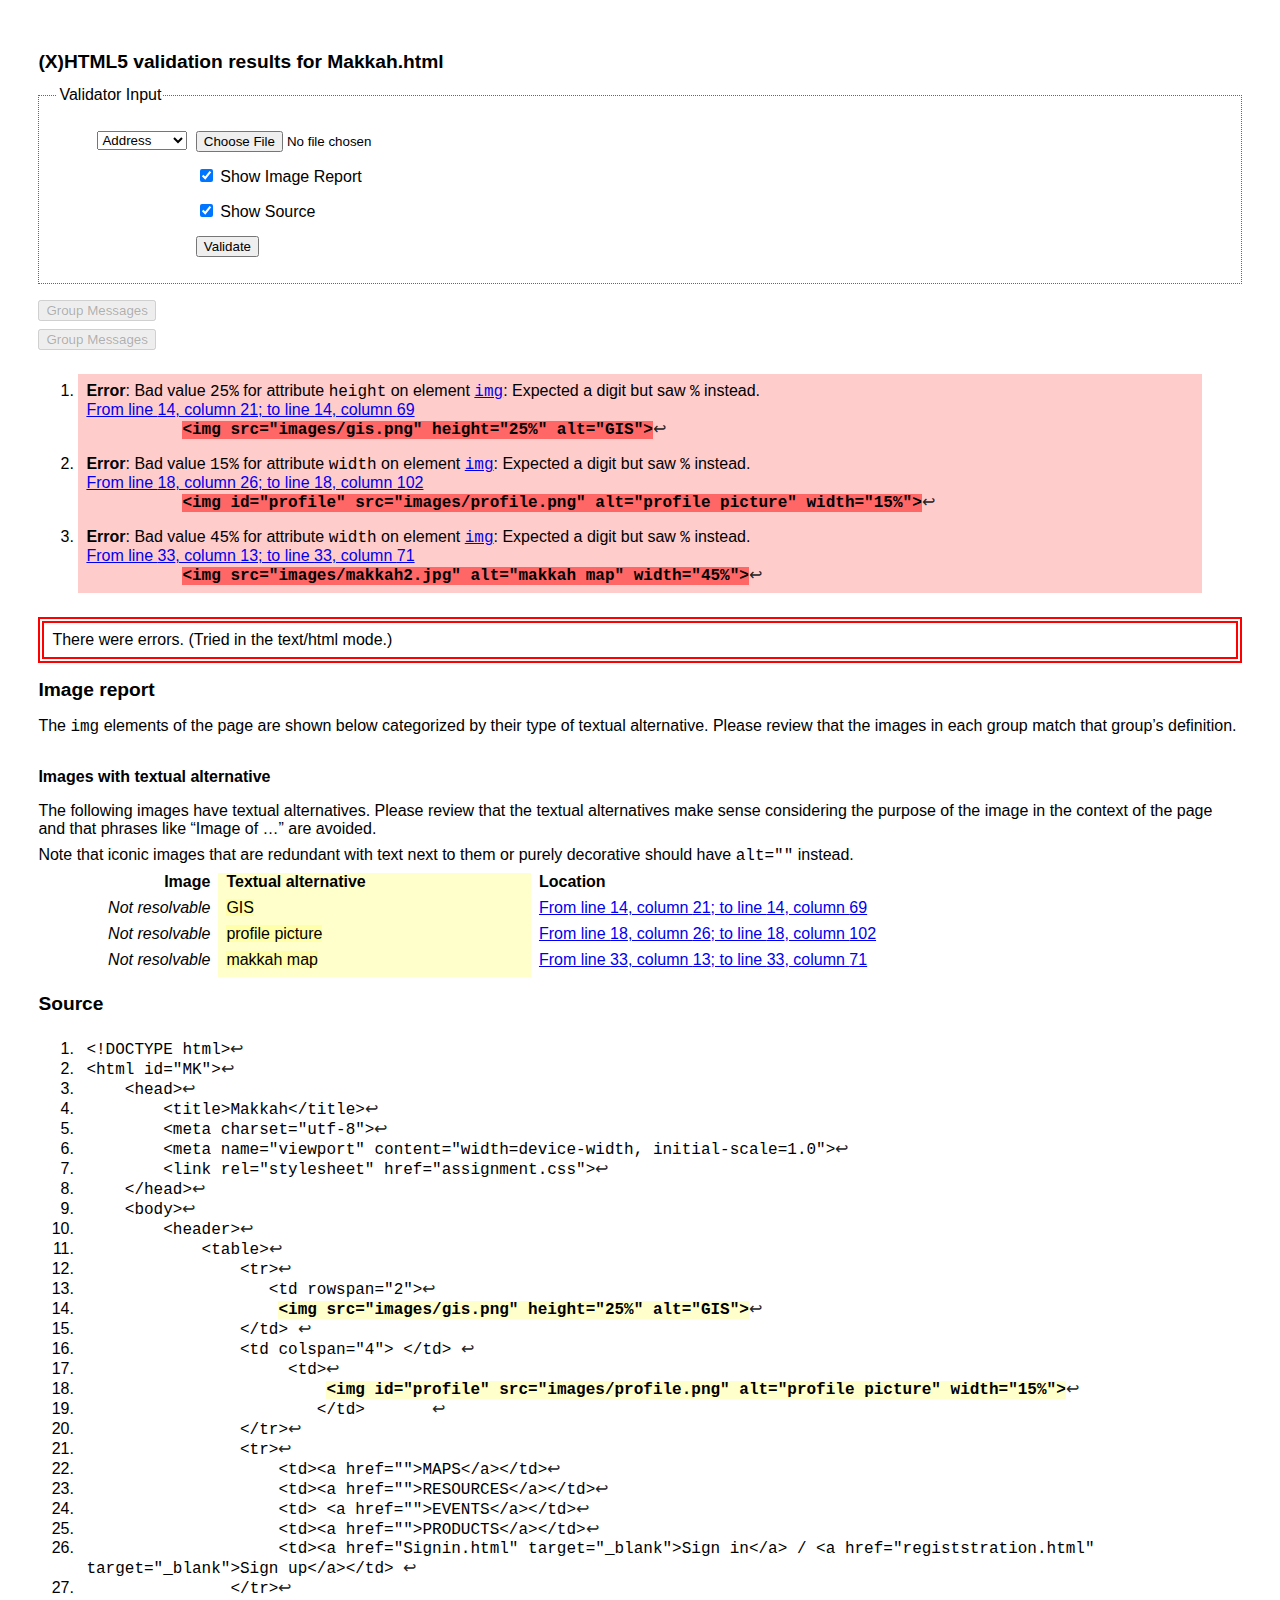
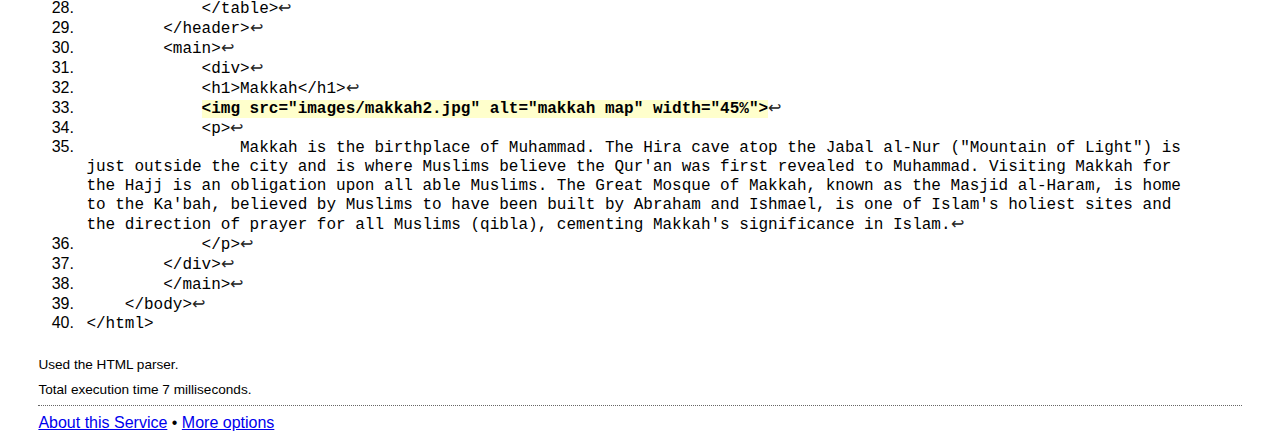
<file: validation/(X)HTML5 validation results for Makkah.html>
<!DOCTYPE html>
<!-- saved from url=(0027)https://html5.validator.nu/ -->
<html lang="en" class="wf-roboto-n3-active wf-roboto-n4-active wf-roboto-n5-active wf-active"><head><meta http-equiv="Content-Type" content="text/html; charset=UTF-8"><link href="https://html5.validator.nu/icon.png" rel="icon"><link href="./(X)HTML5 validation results for Makkah_files/style.css" rel="stylesheet"><title>(X)HTML5 validation results for Makkah.html</title><style></style><link rel="stylesheet" href="./(X)HTML5 validation results for Makkah_files/css" media="all"><link rel="stylesheet" href="./(X)HTML5 validation results for Makkah_files/css" media="all"><style data-styled="" data-styled-version="4.4.1"></style><script data-avast-pam="y" type="text/javascript" name="AVAST_PAM_submitInjector">(function _submitInjector() {
      var f = document.querySelectorAll("form")[0]; // eslint-disable-line no-undef

      if (!f._avast_submit) {
        f._avast_submit = f.submit;
      }

      try {
        Object.defineProperty(f, "submit", {
          get() {
            return function (prev_submit) {
              prev_submit.call(this);

              if (this._avast_inside_submit) {
                return;
              }

              this._avast_inside_submit = true;
              var evt = document.createEvent("CustomEvent");
              evt.initEvent("scriptsubmit", true, true); // bubbling & cancelable

              this.dispatchEvent(evt);
              delete this._avast_inside_submit;
            }.bind(this, this._avast_submit);
          },

          set(submitFunc) {
            this._avast_submit = submitFunc;
          }

        });
      } catch (ex) {// ignored
      }
    })();</script></head><body><h1>(X)HTML5 validation results for Makkah.html</h1><form method="post" class="simple" enctype="multipart/form-data"><fieldset><legend>Validator Input</legend><table><tbody><tr title="The document to validate."><th><select id="docselect"><option value="">Address</option><option value="file">File Upload</option><option value="textarea">Text Field</option></select></th><td><input type="file" id="doc" name="file" aria-labelledby="docselect"></td></tr><tr title="Display a report about the textual alternatives for images."><th></th><td><label for="showimagereport"><input type="checkbox" name="showimagereport" id="showimagereport" value="yes" checked="checked"> Show Image Report</label></td></tr><tr title="Display the markup source of the input document."><th></th><td><label for="showsource"><input type="checkbox" name="showsource" id="showsource" value="yes" checked="checked"> Show Source</label></td></tr><tr><th></th><td><input value="Validate" type="submit" id="submit"></td></tr></tbody></table></fieldset></form><script src="./(X)HTML5 validation results for Makkah_files/script.js.download"></script><p><input type="button" value="Group Messages" disabled=""></p><ol><li class="error"><p><strong>Error</strong>: <span>Bad value <code>25%</code> for attribute <code>height</code> on element <a href="https://html.spec.whatwg.org/multipage/#the-img-element"><code>img</code></a>: Expected a digit but saw <code>%</code> instead.</span></p><p class="location"><a href="https://html5.validator.nu/#l14c69">From line <span class="first-line">14</span>, column <span class="first-col">21</span>; to line <span class="last-line">14</span>, column <span class="last-col">69</span></a></p><p class="extract"><code>          <b>&lt;img src="images/gis.png" height="25%" alt="GIS"&gt;</b><span class="lf" title="Line break">↩</span>     </code></p></li><li class="error"><p><strong>Error</strong>: <span>Bad value <code>15%</code> for attribute <code>width</code> on element <a href="https://html.spec.whatwg.org/multipage/#the-img-element"><code>img</code></a>: Expected a digit but saw <code>%</code> instead.</span></p><p class="location"><a href="https://html5.validator.nu/#l18c102">From line <span class="first-line">18</span>, column <span class="first-col">26</span>; to line <span class="last-line">18</span>, column <span class="last-col">102</span></a></p><p class="extract"><code>          <b>&lt;img id="profile" src="images/profile.png" alt="profile picture" width="15%"&gt;</b><span class="lf" title="Line break">↩</span>     </code></p></li><li class="error"><p><strong>Error</strong>: <span>Bad value <code>45%</code> for attribute <code>width</code> on element <a href="https://html.spec.whatwg.org/multipage/#the-img-element"><code>img</code></a>: Expected a digit but saw <code>%</code> instead.</span></p><p class="location"><a href="https://html5.validator.nu/#l33c71">From line <span class="first-line">33</span>, column <span class="first-col">13</span>; to line <span class="last-line">33</span>, column <span class="last-col">71</span></a></p><p class="extract"><code>          <b>&lt;img src="images/makkah2.jpg" alt="makkah map" width="45%"&gt;</b><span class="lf" title="Line break">↩</span>     </code></p></li></ol><p class="failure">There were errors. (Tried in the text/html mode.)</p><h2 id="imagereport">Image report</h2>
<p>The <code>img</code> elements of the page are shown below categorized by their type of textual alternative. Please review that the images in each group match that group’s definition.
</p>
<h3>Images with textual alternative</h3>
<p>The following images have textual alternatives. Please review that the textual alternatives make sense considering the purpose of the image in the context of the page and that phrases like “Image of …” are avoided.
</p><p>Note that iconic images that are redundant with text next to them or purely decorative should have <code>alt=""</code> instead.
</p>
<table class="imagereview"><colgroup><col class="img"><col class="alt"><col class="location"></colgroup><thead><tr><th class="img">Image</th><th class="alt">Textual alternative</th><th class="location">Location</th></tr></thead><tbody><tr><td class="img"><i>Not resolvable</i></td><td class="alt"><span lang="">GIS</span></td><td class="location"><a href="https://html5.validator.nu/#l14c69">From line <span class="first-line">14</span>, column <span class="first-col">21</span>; to line <span class="last-line">14</span>, column <span class="last-col">69</span></a></td></tr><tr><td class="img"><i>Not resolvable</i></td><td class="alt"><span lang="">profile picture</span></td><td class="location"><a href="https://html5.validator.nu/#l18c102">From line <span class="first-line">18</span>, column <span class="first-col">26</span>; to line <span class="last-line">18</span>, column <span class="last-col">102</span></a></td></tr><tr><td class="img"><i>Not resolvable</i></td><td class="alt"><span lang="">makkah map</span></td><td class="location"><a href="https://html5.validator.nu/#l33c71">From line <span class="first-line">33</span>, column <span class="first-col">13</span>; to line <span class="last-line">33</span>, column <span class="last-col">71</span></a></td></tr></tbody></table><h2 id="source">Source</h2><ol class="source"><li id="l1"><code>&lt;!DOCTYPE html&gt;</code><code class="lf" title="Line break">↩</code></li><li id="l2"><code>&lt;html id="MK"&gt;</code><code class="lf" title="Line break">↩</code></li><li id="l3"><code>    &lt;head&gt;</code><code class="lf" title="Line break">↩</code></li><li id="l4"><code>        &lt;title&gt;Makkah&lt;/title&gt;</code><code class="lf" title="Line break">↩</code></li><li id="l5"><code>        &lt;meta charset="utf-8"&gt;</code><code class="lf" title="Line break">↩</code></li><li id="l6"><code>        &lt;meta name="viewport" content="width=device-width, initial-scale=1.0"&gt;</code><code class="lf" title="Line break">↩</code></li><li id="l7"><code>        &lt;link rel="stylesheet" href="assignment.css"&gt;</code><code class="lf" title="Line break">↩</code></li><li id="l8"><code>    &lt;/head&gt;</code><code class="lf" title="Line break">↩</code></li><li id="l9"><code>    &lt;body&gt;</code><code class="lf" title="Line break">↩</code></li><li id="l10"><code>        &lt;header&gt;</code><code class="lf" title="Line break">↩</code></li><li id="l11"><code>            &lt;table&gt;</code><code class="lf" title="Line break">↩</code></li><li id="l12"><code>                &lt;tr&gt;</code><code class="lf" title="Line break">↩</code></li><li id="l13"><code>                   &lt;td rowspan="2"&gt;</code><code class="lf" title="Line break">↩</code></li><li id="l14"><code>                    <b id="l14c69" class="l14c69">&lt;img src="images/gis.png" height="25%" alt="GIS"&gt;</b></code><code class="lf" title="Line break">↩</code></li><li id="l15"><code>                &lt;/td&gt; </code><code class="lf" title="Line break">↩</code></li><li id="l16"><code>                &lt;td colspan="4"&gt; &lt;/td&gt; </code><code class="lf" title="Line break">↩</code></li><li id="l17"><code>                     &lt;td&gt;</code><code class="lf" title="Line break">↩</code></li><li id="l18"><code>                         <b id="l18c102" class="l18c102">&lt;img id="profile" src="images/profile.png" alt="profile picture" width="15%"&gt;</b></code><code class="lf" title="Line break">↩</code></li><li id="l19"><code>                        &lt;/td&gt;       </code><code class="lf" title="Line break">↩</code></li><li id="l20"><code>                &lt;/tr&gt;</code><code class="lf" title="Line break">↩</code></li><li id="l21"><code>                &lt;tr&gt;</code><code class="lf" title="Line break">↩</code></li><li id="l22"><code>                    &lt;td&gt;&lt;a href=""&gt;MAPS&lt;/a&gt;&lt;/td&gt;</code><code class="lf" title="Line break">↩</code></li><li id="l23"><code>                    &lt;td&gt;&lt;a href=""&gt;RESOURCES&lt;/a&gt;&lt;/td&gt;</code><code class="lf" title="Line break">↩</code></li><li id="l24"><code>                    &lt;td&gt; &lt;a href=""&gt;EVENTS&lt;/a&gt;&lt;/td&gt;</code><code class="lf" title="Line break">↩</code></li><li id="l25"><code>                    &lt;td&gt;&lt;a href=""&gt;PRODUCTS&lt;/a&gt;&lt;/td&gt;</code><code class="lf" title="Line break">↩</code></li><li id="l26"><code>                    &lt;td&gt;&lt;a href="Signin.html" target="_blank"&gt;Sign in&lt;/a&gt; / &lt;a href="registstration.html" target="_blank"&gt;Sign up&lt;/a&gt;&lt;/td&gt; </code><code class="lf" title="Line break">↩</code></li><li id="l27"><code>               &lt;/tr&gt;</code><code class="lf" title="Line break">↩</code></li><li id="l28"><code>            &lt;/table&gt;</code><code class="lf" title="Line break">↩</code></li><li id="l29"><code>        &lt;/header&gt;</code><code class="lf" title="Line break">↩</code></li><li id="l30"><code>        &lt;main&gt;</code><code class="lf" title="Line break">↩</code></li><li id="l31"><code>            &lt;div&gt;</code><code class="lf" title="Line break">↩</code></li><li id="l32"><code>            &lt;h1&gt;Makkah&lt;/h1&gt;</code><code class="lf" title="Line break">↩</code></li><li id="l33"><code>            <b id="l33c71" class="l33c71">&lt;img src="images/makkah2.jpg" alt="makkah map" width="45%"&gt;</b></code><code class="lf" title="Line break">↩</code></li><li id="l34"><code>            &lt;p&gt;</code><code class="lf" title="Line break">↩</code></li><li id="l35"><code>                Makkah is the birthplace of Muhammad. The Hira cave atop the Jabal al-Nur ("Mountain of Light") is just outside the city and is where Muslims believe the Qur'an was first revealed to Muhammad. Visiting Makkah for the Hajj is an obligation upon all able Muslims. The Great Mosque of Makkah, known as the Masjid al-Haram, is home to the Ka'bah, believed by Muslims to have been built by Abraham and Ishmael, is one of Islam's holiest sites and the direction of prayer for all Muslims (qibla), cementing Makkah's significance in Islam.</code><code class="lf" title="Line break">↩</code></li><li id="l36"><code>            &lt;/p&gt;</code><code class="lf" title="Line break">↩</code></li><li id="l37"><code>        &lt;/div&gt;</code><code class="lf" title="Line break">↩</code></li><li id="l38"><code>        &lt;/main&gt;</code><code class="lf" title="Line break">↩</code></li><li id="l39"><code>    &lt;/body&gt;</code><code class="lf" title="Line break">↩</code></li><li id="l40"><code>&lt;/html&gt;</code></li></ol><div class="details"><p class="msgmediatype">Used the HTML parser.</p></div><p class="stats">Total execution time 7 milliseconds.</p><hr><p><a href="https://about.validator.nu/">About this Service</a> • <a href="https://validator.nu/">More options</a></p></body><div class="notranslate" style="position: absolute; top: 0; right:0;" id="vd-root-d19608294"></div></html>
</file>
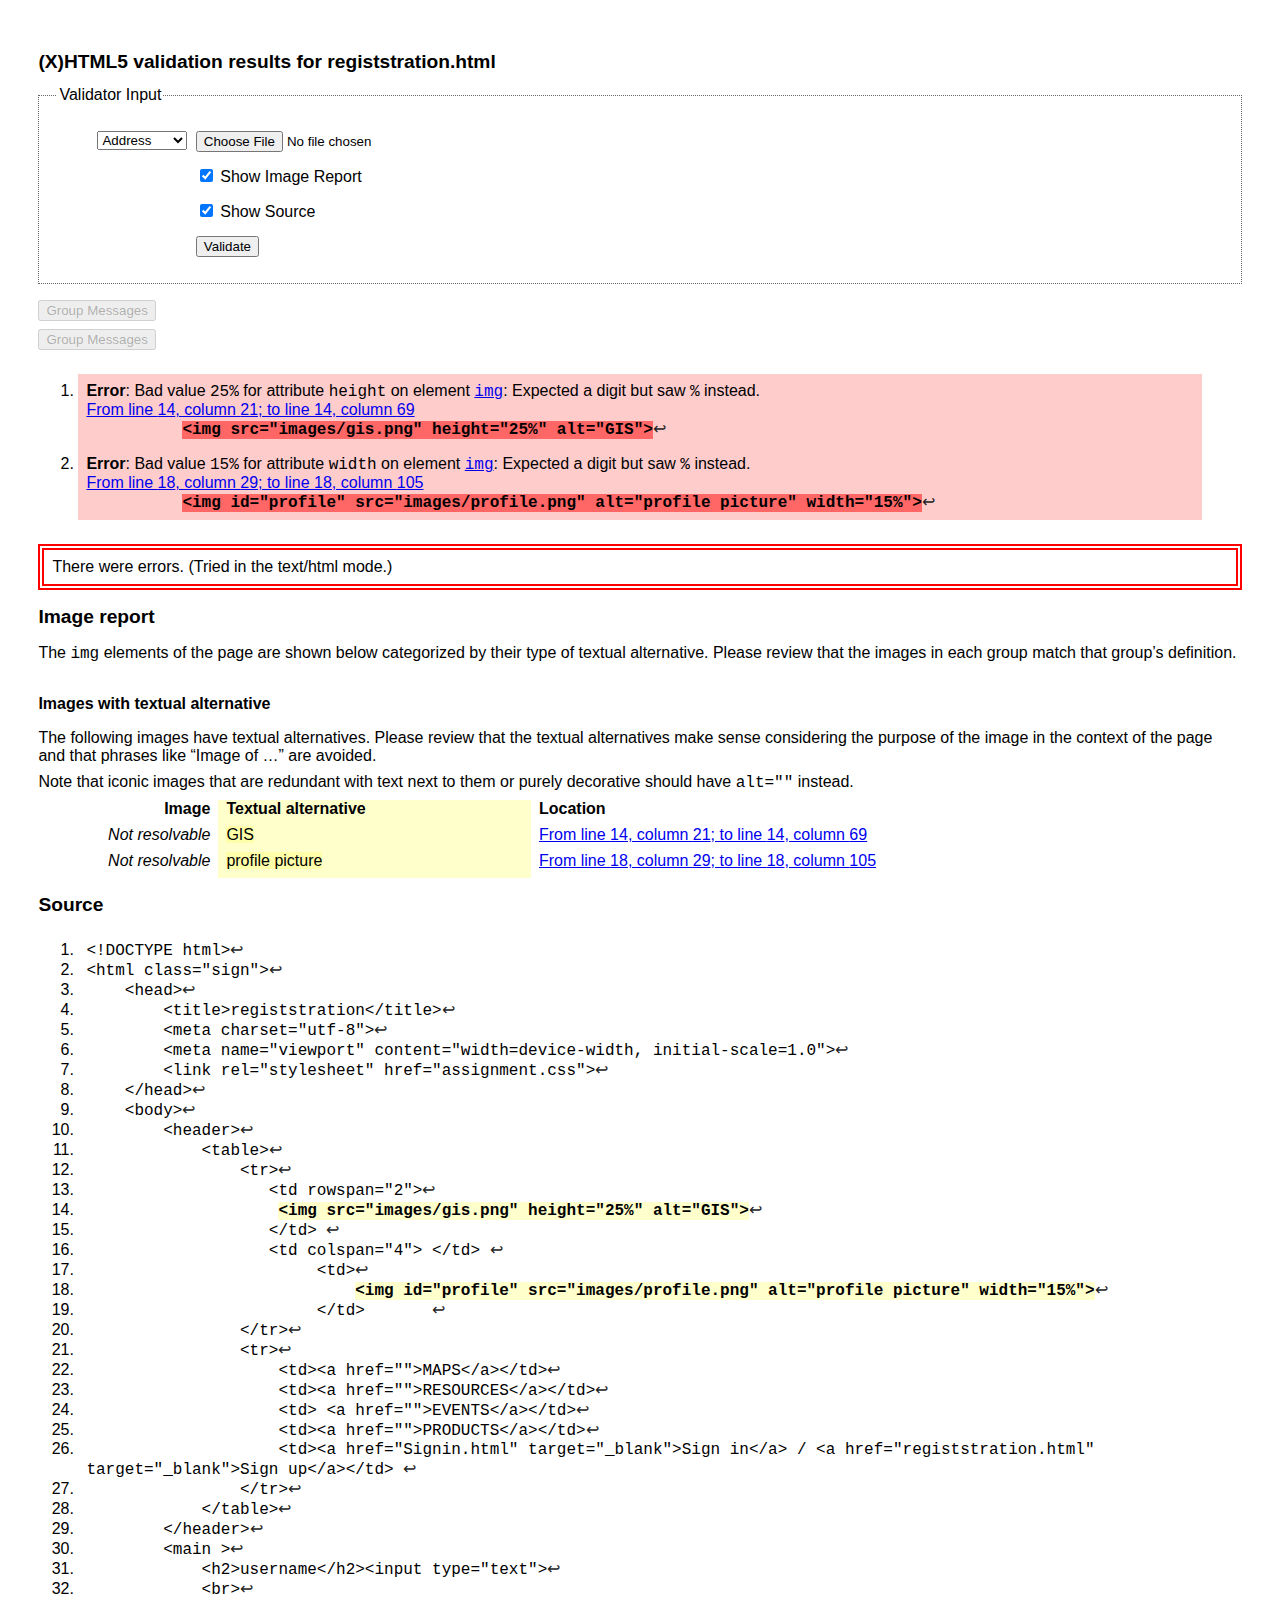
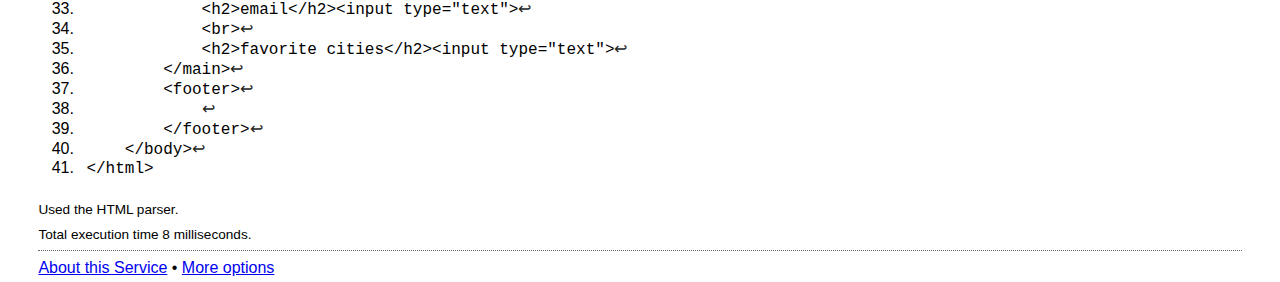
<file: validation/(X)HTML5 validation results for registstration.html>
<!DOCTYPE html>
<!-- saved from url=(0027)https://html5.validator.nu/ -->
<html lang="en" class="wf-roboto-n3-active wf-roboto-n4-active wf-roboto-n5-active wf-active"><head><meta http-equiv="Content-Type" content="text/html; charset=UTF-8"><link href="https://html5.validator.nu/icon.png" rel="icon"><link href="./(X)HTML5 validation results for registstration_files/style.css" rel="stylesheet"><title>(X)HTML5 validation results for registstration.html</title><style></style><link rel="stylesheet" href="./(X)HTML5 validation results for registstration_files/css" media="all"><link rel="stylesheet" href="./(X)HTML5 validation results for registstration_files/css" media="all"><style data-styled="" data-styled-version="4.4.1"></style><script data-avast-pam="y" type="text/javascript" name="AVAST_PAM_submitInjector">(function _submitInjector() {
      var f = document.querySelectorAll("form")[0]; // eslint-disable-line no-undef

      if (!f._avast_submit) {
        f._avast_submit = f.submit;
      }

      try {
        Object.defineProperty(f, "submit", {
          get() {
            return function (prev_submit) {
              prev_submit.call(this);

              if (this._avast_inside_submit) {
                return;
              }

              this._avast_inside_submit = true;
              var evt = document.createEvent("CustomEvent");
              evt.initEvent("scriptsubmit", true, true); // bubbling & cancelable

              this.dispatchEvent(evt);
              delete this._avast_inside_submit;
            }.bind(this, this._avast_submit);
          },

          set(submitFunc) {
            this._avast_submit = submitFunc;
          }

        });
      } catch (ex) {// ignored
      }
    })();</script></head><body><h1>(X)HTML5 validation results for registstration.html</h1><form method="post" class="simple" enctype="multipart/form-data"><fieldset><legend>Validator Input</legend><table><tbody><tr title="The document to validate."><th><select id="docselect"><option value="">Address</option><option value="file">File Upload</option><option value="textarea">Text Field</option></select></th><td><input type="file" id="doc" name="file" aria-labelledby="docselect"></td></tr><tr title="Display a report about the textual alternatives for images."><th></th><td><label for="showimagereport"><input type="checkbox" name="showimagereport" id="showimagereport" value="yes" checked="checked"> Show Image Report</label></td></tr><tr title="Display the markup source of the input document."><th></th><td><label for="showsource"><input type="checkbox" name="showsource" id="showsource" value="yes" checked="checked"> Show Source</label></td></tr><tr><th></th><td><input value="Validate" type="submit" id="submit"></td></tr></tbody></table></fieldset></form><script src="./(X)HTML5 validation results for registstration_files/script.js.download"></script><p><input type="button" value="Group Messages" disabled=""></p><ol><li class="error"><p><strong>Error</strong>: <span>Bad value <code>25%</code> for attribute <code>height</code> on element <a href="https://html.spec.whatwg.org/multipage/#the-img-element"><code>img</code></a>: Expected a digit but saw <code>%</code> instead.</span></p><p class="location"><a href="https://html5.validator.nu/#l14c69">From line <span class="first-line">14</span>, column <span class="first-col">21</span>; to line <span class="last-line">14</span>, column <span class="last-col">69</span></a></p><p class="extract"><code>          <b>&lt;img src="images/gis.png" height="25%" alt="GIS"&gt;</b><span class="lf" title="Line break">↩</span>     </code></p></li><li class="error"><p><strong>Error</strong>: <span>Bad value <code>15%</code> for attribute <code>width</code> on element <a href="https://html.spec.whatwg.org/multipage/#the-img-element"><code>img</code></a>: Expected a digit but saw <code>%</code> instead.</span></p><p class="location"><a href="https://html5.validator.nu/#l18c105">From line <span class="first-line">18</span>, column <span class="first-col">29</span>; to line <span class="last-line">18</span>, column <span class="last-col">105</span></a></p><p class="extract"><code>          <b>&lt;img id="profile" src="images/profile.png" alt="profile picture" width="15%"&gt;</b><span class="lf" title="Line break">↩</span>     </code></p></li></ol><p class="failure">There were errors. (Tried in the text/html mode.)</p><h2 id="imagereport">Image report</h2>
<p>The <code>img</code> elements of the page are shown below categorized by their type of textual alternative. Please review that the images in each group match that group’s definition.
</p>
<h3>Images with textual alternative</h3>
<p>The following images have textual alternatives. Please review that the textual alternatives make sense considering the purpose of the image in the context of the page and that phrases like “Image of …” are avoided.
</p><p>Note that iconic images that are redundant with text next to them or purely decorative should have <code>alt=""</code> instead.
</p>
<table class="imagereview"><colgroup><col class="img"><col class="alt"><col class="location"></colgroup><thead><tr><th class="img">Image</th><th class="alt">Textual alternative</th><th class="location">Location</th></tr></thead><tbody><tr><td class="img"><i>Not resolvable</i></td><td class="alt"><span lang="">GIS</span></td><td class="location"><a href="https://html5.validator.nu/#l14c69">From line <span class="first-line">14</span>, column <span class="first-col">21</span>; to line <span class="last-line">14</span>, column <span class="last-col">69</span></a></td></tr><tr><td class="img"><i>Not resolvable</i></td><td class="alt"><span lang="">profile picture</span></td><td class="location"><a href="https://html5.validator.nu/#l18c105">From line <span class="first-line">18</span>, column <span class="first-col">29</span>; to line <span class="last-line">18</span>, column <span class="last-col">105</span></a></td></tr></tbody></table><h2 id="source">Source</h2><ol class="source"><li id="l1"><code>&lt;!DOCTYPE html&gt;</code><code class="lf" title="Line break">↩</code></li><li id="l2"><code>&lt;html class="sign"&gt;</code><code class="lf" title="Line break">↩</code></li><li id="l3"><code>    &lt;head&gt;</code><code class="lf" title="Line break">↩</code></li><li id="l4"><code>        &lt;title&gt;registstration&lt;/title&gt;</code><code class="lf" title="Line break">↩</code></li><li id="l5"><code>        &lt;meta charset="utf-8"&gt;</code><code class="lf" title="Line break">↩</code></li><li id="l6"><code>        &lt;meta name="viewport" content="width=device-width, initial-scale=1.0"&gt;</code><code class="lf" title="Line break">↩</code></li><li id="l7"><code>        &lt;link rel="stylesheet" href="assignment.css"&gt;</code><code class="lf" title="Line break">↩</code></li><li id="l8"><code>    &lt;/head&gt;</code><code class="lf" title="Line break">↩</code></li><li id="l9"><code>    &lt;body&gt;</code><code class="lf" title="Line break">↩</code></li><li id="l10"><code>        &lt;header&gt;</code><code class="lf" title="Line break">↩</code></li><li id="l11"><code>            &lt;table&gt;</code><code class="lf" title="Line break">↩</code></li><li id="l12"><code>                &lt;tr&gt;</code><code class="lf" title="Line break">↩</code></li><li id="l13"><code>                   &lt;td rowspan="2"&gt;</code><code class="lf" title="Line break">↩</code></li><li id="l14"><code>                    <b id="l14c69" class="l14c69">&lt;img src="images/gis.png" height="25%" alt="GIS"&gt;</b></code><code class="lf" title="Line break">↩</code></li><li id="l15"><code>                   &lt;/td&gt; </code><code class="lf" title="Line break">↩</code></li><li id="l16"><code>                   &lt;td colspan="4"&gt; &lt;/td&gt; </code><code class="lf" title="Line break">↩</code></li><li id="l17"><code>                        &lt;td&gt;</code><code class="lf" title="Line break">↩</code></li><li id="l18"><code>                            <b id="l18c105" class="l18c105">&lt;img id="profile" src="images/profile.png" alt="profile picture" width="15%"&gt;</b></code><code class="lf" title="Line break">↩</code></li><li id="l19"><code>                        &lt;/td&gt;       </code><code class="lf" title="Line break">↩</code></li><li id="l20"><code>                &lt;/tr&gt;</code><code class="lf" title="Line break">↩</code></li><li id="l21"><code>                &lt;tr&gt;</code><code class="lf" title="Line break">↩</code></li><li id="l22"><code>                    &lt;td&gt;&lt;a href=""&gt;MAPS&lt;/a&gt;&lt;/td&gt;</code><code class="lf" title="Line break">↩</code></li><li id="l23"><code>                    &lt;td&gt;&lt;a href=""&gt;RESOURCES&lt;/a&gt;&lt;/td&gt;</code><code class="lf" title="Line break">↩</code></li><li id="l24"><code>                    &lt;td&gt; &lt;a href=""&gt;EVENTS&lt;/a&gt;&lt;/td&gt;</code><code class="lf" title="Line break">↩</code></li><li id="l25"><code>                    &lt;td&gt;&lt;a href=""&gt;PRODUCTS&lt;/a&gt;&lt;/td&gt;</code><code class="lf" title="Line break">↩</code></li><li id="l26"><code>                    &lt;td&gt;&lt;a href="Signin.html" target="_blank"&gt;Sign in&lt;/a&gt; / &lt;a href="registstration.html" target="_blank"&gt;Sign up&lt;/a&gt;&lt;/td&gt; </code><code class="lf" title="Line break">↩</code></li><li id="l27"><code>                &lt;/tr&gt;</code><code class="lf" title="Line break">↩</code></li><li id="l28"><code>            &lt;/table&gt;</code><code class="lf" title="Line break">↩</code></li><li id="l29"><code>        &lt;/header&gt;</code><code class="lf" title="Line break">↩</code></li><li id="l30"><code>        &lt;main &gt;</code><code class="lf" title="Line break">↩</code></li><li id="l31"><code>            &lt;h2&gt;username&lt;/h2&gt;&lt;input type="text"&gt;</code><code class="lf" title="Line break">↩</code></li><li id="l32"><code>            &lt;br&gt;</code><code class="lf" title="Line break">↩</code></li><li id="l33"><code>            &lt;h2&gt;email&lt;/h2&gt;&lt;input type="text"&gt;</code><code class="lf" title="Line break">↩</code></li><li id="l34"><code>            &lt;br&gt;</code><code class="lf" title="Line break">↩</code></li><li id="l35"><code>            &lt;h2&gt;favorite cities&lt;/h2&gt;&lt;input type="text"&gt;</code><code class="lf" title="Line break">↩</code></li><li id="l36"><code>        &lt;/main&gt;</code><code class="lf" title="Line break">↩</code></li><li id="l37"><code>        &lt;footer&gt;</code><code class="lf" title="Line break">↩</code></li><li id="l38"><code>            </code><code class="lf" title="Line break">↩</code></li><li id="l39"><code>        &lt;/footer&gt;</code><code class="lf" title="Line break">↩</code></li><li id="l40"><code>    &lt;/body&gt;</code><code class="lf" title="Line break">↩</code></li><li id="l41"><code>&lt;/html&gt;</code></li></ol><div class="details"><p class="msgmediatype">Used the HTML parser.</p></div><p class="stats">Total execution time 8 milliseconds.</p><hr><p><a href="https://about.validator.nu/">About this Service</a> • <a href="https://validator.nu/">More options</a></p></body><div class="notranslate" style="position: absolute; top: 0; right:0;" id="vd-root-d19608294"></div></html>
</file>
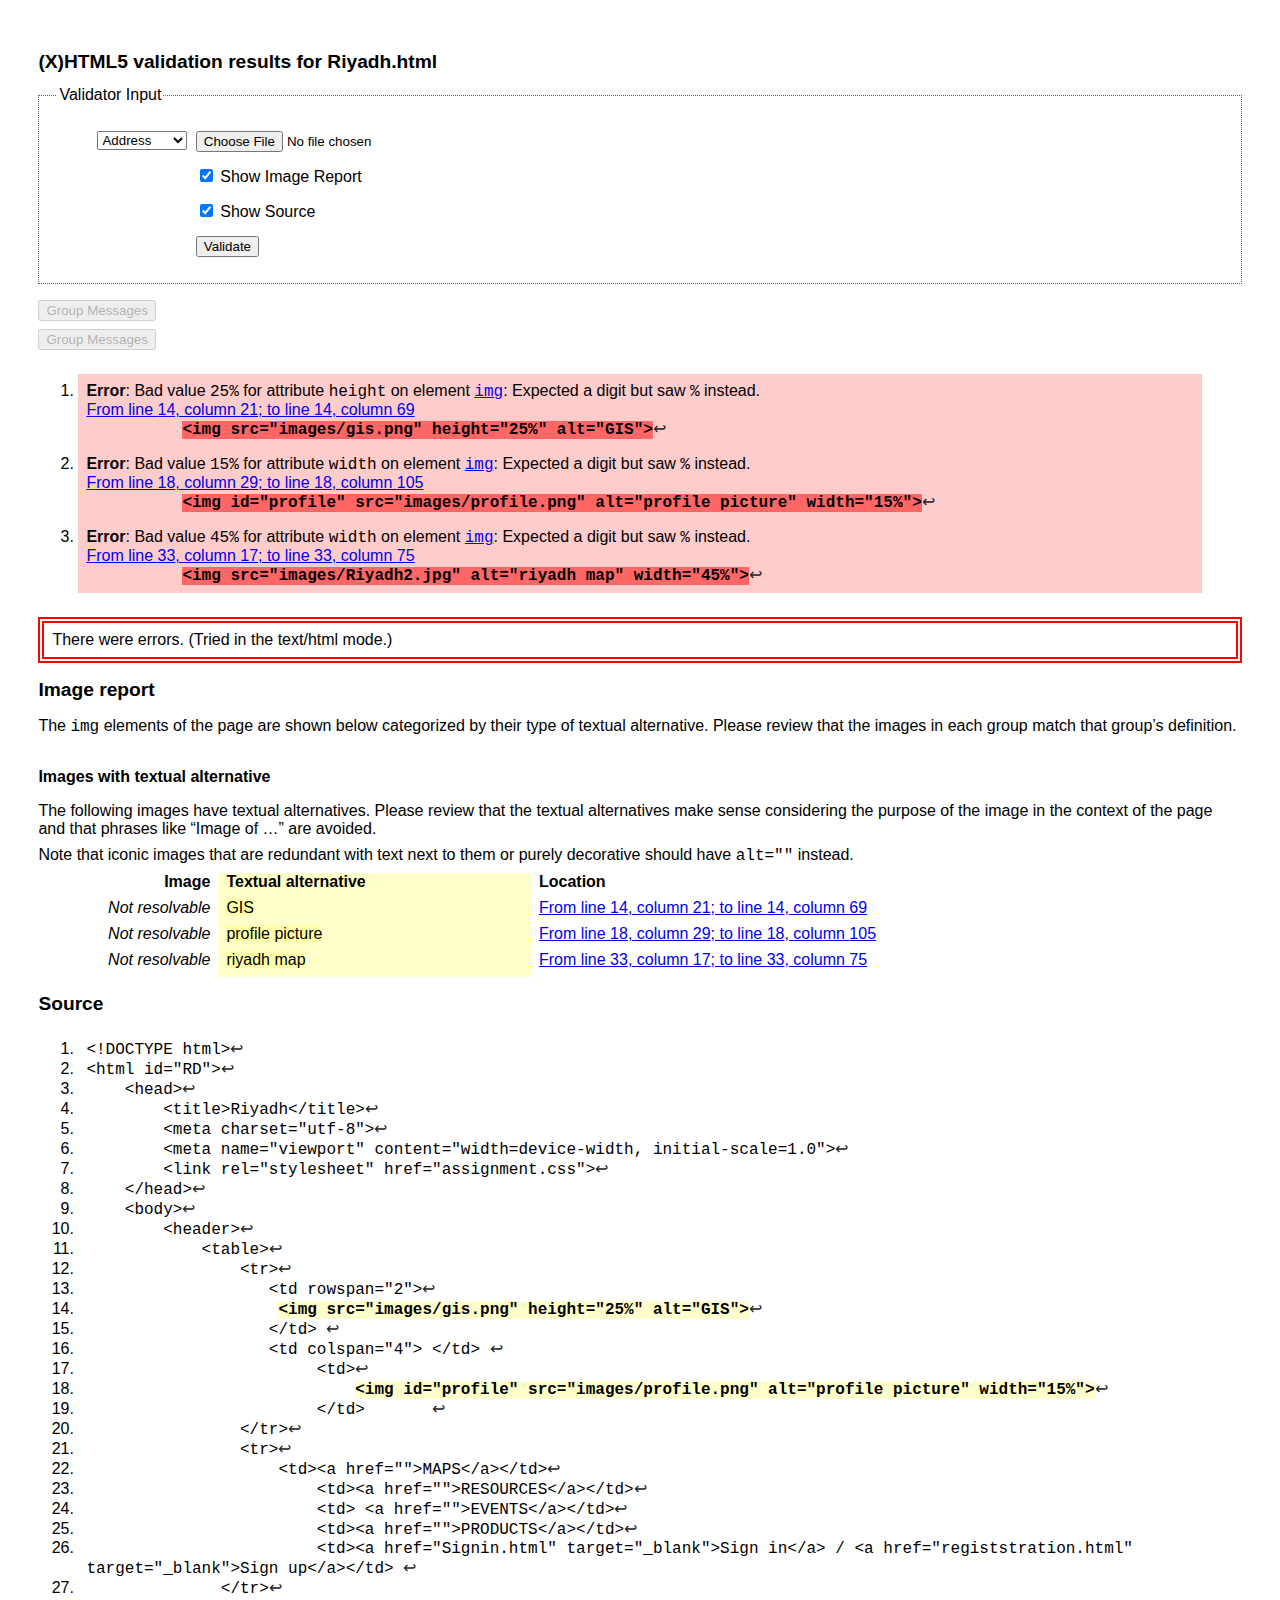
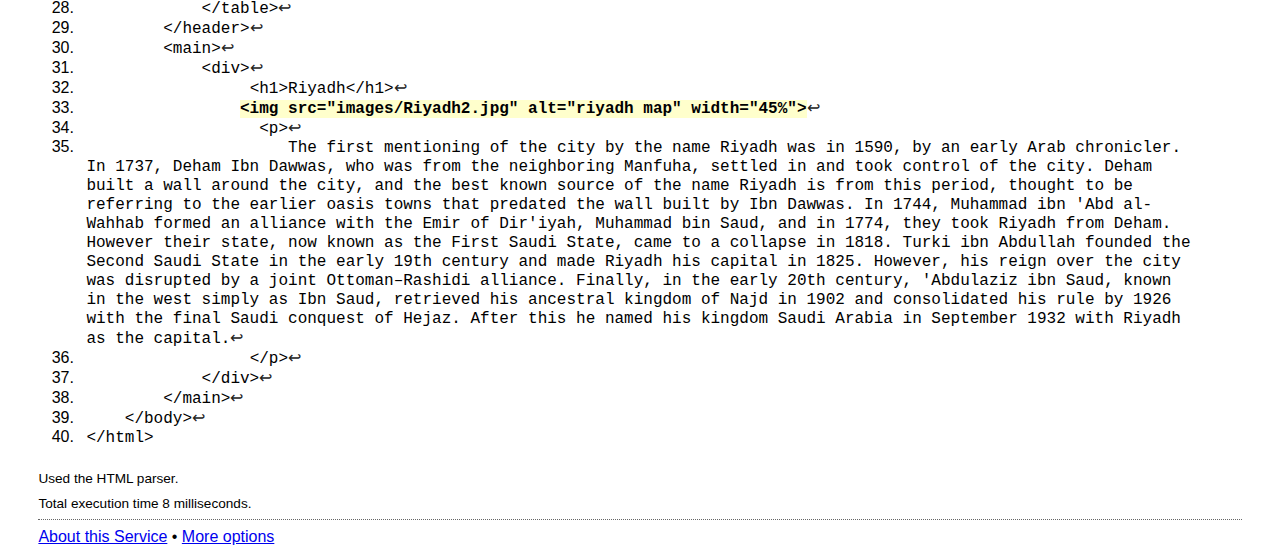
<file: validation/(X)HTML5 validation results for Riyadh.html>
<!DOCTYPE html>
<!-- saved from url=(0027)https://html5.validator.nu/ -->
<html lang="en" class="wf-roboto-n3-active wf-roboto-n4-active wf-roboto-n5-active wf-active"><head><meta http-equiv="Content-Type" content="text/html; charset=UTF-8"><link href="https://html5.validator.nu/icon.png" rel="icon"><link href="./(X)HTML5 validation results for Riyadh_files/style.css" rel="stylesheet"><title>(X)HTML5 validation results for Riyadh.html</title><style></style><link rel="stylesheet" href="./(X)HTML5 validation results for Riyadh_files/css" media="all"><link rel="stylesheet" href="./(X)HTML5 validation results for Riyadh_files/css" media="all"><style data-styled="" data-styled-version="4.4.1"></style><script data-avast-pam="y" type="text/javascript" name="AVAST_PAM_submitInjector">(function _submitInjector() {
      var f = document.querySelectorAll("form")[0]; // eslint-disable-line no-undef

      if (!f._avast_submit) {
        f._avast_submit = f.submit;
      }

      try {
        Object.defineProperty(f, "submit", {
          get() {
            return function (prev_submit) {
              prev_submit.call(this);

              if (this._avast_inside_submit) {
                return;
              }

              this._avast_inside_submit = true;
              var evt = document.createEvent("CustomEvent");
              evt.initEvent("scriptsubmit", true, true); // bubbling & cancelable

              this.dispatchEvent(evt);
              delete this._avast_inside_submit;
            }.bind(this, this._avast_submit);
          },

          set(submitFunc) {
            this._avast_submit = submitFunc;
          }

        });
      } catch (ex) {// ignored
      }
    })();</script></head><body><h1>(X)HTML5 validation results for Riyadh.html</h1><form method="post" class="simple" enctype="multipart/form-data"><fieldset><legend>Validator Input</legend><table><tbody><tr title="The document to validate."><th><select id="docselect"><option value="">Address</option><option value="file">File Upload</option><option value="textarea">Text Field</option></select></th><td><input type="file" id="doc" name="file" aria-labelledby="docselect"></td></tr><tr title="Display a report about the textual alternatives for images."><th></th><td><label for="showimagereport"><input type="checkbox" name="showimagereport" id="showimagereport" value="yes" checked="checked"> Show Image Report</label></td></tr><tr title="Display the markup source of the input document."><th></th><td><label for="showsource"><input type="checkbox" name="showsource" id="showsource" value="yes" checked="checked"> Show Source</label></td></tr><tr><th></th><td><input value="Validate" type="submit" id="submit"></td></tr></tbody></table></fieldset></form><script src="./(X)HTML5 validation results for Riyadh_files/script.js.download"></script><p><input type="button" value="Group Messages" disabled=""></p><ol><li class="error"><p><strong>Error</strong>: <span>Bad value <code>25%</code> for attribute <code>height</code> on element <a href="https://html.spec.whatwg.org/multipage/#the-img-element"><code>img</code></a>: Expected a digit but saw <code>%</code> instead.</span></p><p class="location"><a href="https://html5.validator.nu/#l14c69">From line <span class="first-line">14</span>, column <span class="first-col">21</span>; to line <span class="last-line">14</span>, column <span class="last-col">69</span></a></p><p class="extract"><code>          <b>&lt;img src="images/gis.png" height="25%" alt="GIS"&gt;</b><span class="lf" title="Line break">↩</span>     </code></p></li><li class="error"><p><strong>Error</strong>: <span>Bad value <code>15%</code> for attribute <code>width</code> on element <a href="https://html.spec.whatwg.org/multipage/#the-img-element"><code>img</code></a>: Expected a digit but saw <code>%</code> instead.</span></p><p class="location"><a href="https://html5.validator.nu/#l18c105">From line <span class="first-line">18</span>, column <span class="first-col">29</span>; to line <span class="last-line">18</span>, column <span class="last-col">105</span></a></p><p class="extract"><code>          <b>&lt;img id="profile" src="images/profile.png" alt="profile picture" width="15%"&gt;</b><span class="lf" title="Line break">↩</span>     </code></p></li><li class="error"><p><strong>Error</strong>: <span>Bad value <code>45%</code> for attribute <code>width</code> on element <a href="https://html.spec.whatwg.org/multipage/#the-img-element"><code>img</code></a>: Expected a digit but saw <code>%</code> instead.</span></p><p class="location"><a href="https://html5.validator.nu/#l33c75">From line <span class="first-line">33</span>, column <span class="first-col">17</span>; to line <span class="last-line">33</span>, column <span class="last-col">75</span></a></p><p class="extract"><code>          <b>&lt;img src="images/Riyadh2.jpg" alt="riyadh map" width="45%"&gt;</b><span class="lf" title="Line break">↩</span>     </code></p></li></ol><p class="failure">There were errors. (Tried in the text/html mode.)</p><h2 id="imagereport">Image report</h2>
<p>The <code>img</code> elements of the page are shown below categorized by their type of textual alternative. Please review that the images in each group match that group’s definition.
</p>
<h3>Images with textual alternative</h3>
<p>The following images have textual alternatives. Please review that the textual alternatives make sense considering the purpose of the image in the context of the page and that phrases like “Image of …” are avoided.
</p><p>Note that iconic images that are redundant with text next to them or purely decorative should have <code>alt=""</code> instead.
</p>
<table class="imagereview"><colgroup><col class="img"><col class="alt"><col class="location"></colgroup><thead><tr><th class="img">Image</th><th class="alt">Textual alternative</th><th class="location">Location</th></tr></thead><tbody><tr><td class="img"><i>Not resolvable</i></td><td class="alt"><span lang="">GIS</span></td><td class="location"><a href="https://html5.validator.nu/#l14c69">From line <span class="first-line">14</span>, column <span class="first-col">21</span>; to line <span class="last-line">14</span>, column <span class="last-col">69</span></a></td></tr><tr><td class="img"><i>Not resolvable</i></td><td class="alt"><span lang="">profile picture</span></td><td class="location"><a href="https://html5.validator.nu/#l18c105">From line <span class="first-line">18</span>, column <span class="first-col">29</span>; to line <span class="last-line">18</span>, column <span class="last-col">105</span></a></td></tr><tr><td class="img"><i>Not resolvable</i></td><td class="alt"><span lang="">riyadh map</span></td><td class="location"><a href="https://html5.validator.nu/#l33c75">From line <span class="first-line">33</span>, column <span class="first-col">17</span>; to line <span class="last-line">33</span>, column <span class="last-col">75</span></a></td></tr></tbody></table><h2 id="source">Source</h2><ol class="source"><li id="l1"><code>&lt;!DOCTYPE html&gt;</code><code class="lf" title="Line break">↩</code></li><li id="l2"><code>&lt;html id="RD"&gt;</code><code class="lf" title="Line break">↩</code></li><li id="l3"><code>    &lt;head&gt;</code><code class="lf" title="Line break">↩</code></li><li id="l4"><code>        &lt;title&gt;Riyadh&lt;/title&gt;</code><code class="lf" title="Line break">↩</code></li><li id="l5"><code>        &lt;meta charset="utf-8"&gt;</code><code class="lf" title="Line break">↩</code></li><li id="l6"><code>        &lt;meta name="viewport" content="width=device-width, initial-scale=1.0"&gt;</code><code class="lf" title="Line break">↩</code></li><li id="l7"><code>        &lt;link rel="stylesheet" href="assignment.css"&gt;</code><code class="lf" title="Line break">↩</code></li><li id="l8"><code>    &lt;/head&gt;</code><code class="lf" title="Line break">↩</code></li><li id="l9"><code>    &lt;body&gt;</code><code class="lf" title="Line break">↩</code></li><li id="l10"><code>        &lt;header&gt;</code><code class="lf" title="Line break">↩</code></li><li id="l11"><code>            &lt;table&gt;</code><code class="lf" title="Line break">↩</code></li><li id="l12"><code>                &lt;tr&gt;</code><code class="lf" title="Line break">↩</code></li><li id="l13"><code>                   &lt;td rowspan="2"&gt;</code><code class="lf" title="Line break">↩</code></li><li id="l14"><code>                    <b id="l14c69" class="l14c69">&lt;img src="images/gis.png" height="25%" alt="GIS"&gt;</b></code><code class="lf" title="Line break">↩</code></li><li id="l15"><code>                   &lt;/td&gt; </code><code class="lf" title="Line break">↩</code></li><li id="l16"><code>                   &lt;td colspan="4"&gt; &lt;/td&gt; </code><code class="lf" title="Line break">↩</code></li><li id="l17"><code>                        &lt;td&gt;</code><code class="lf" title="Line break">↩</code></li><li id="l18"><code>                            <b id="l18c105" class="l18c105">&lt;img id="profile" src="images/profile.png" alt="profile picture" width="15%"&gt;</b></code><code class="lf" title="Line break">↩</code></li><li id="l19"><code>                        &lt;/td&gt;       </code><code class="lf" title="Line break">↩</code></li><li id="l20"><code>                &lt;/tr&gt;</code><code class="lf" title="Line break">↩</code></li><li id="l21"><code>                &lt;tr&gt;</code><code class="lf" title="Line break">↩</code></li><li id="l22"><code>                    &lt;td&gt;&lt;a href=""&gt;MAPS&lt;/a&gt;&lt;/td&gt;</code><code class="lf" title="Line break">↩</code></li><li id="l23"><code>                        &lt;td&gt;&lt;a href=""&gt;RESOURCES&lt;/a&gt;&lt;/td&gt;</code><code class="lf" title="Line break">↩</code></li><li id="l24"><code>                        &lt;td&gt; &lt;a href=""&gt;EVENTS&lt;/a&gt;&lt;/td&gt;</code><code class="lf" title="Line break">↩</code></li><li id="l25"><code>                        &lt;td&gt;&lt;a href=""&gt;PRODUCTS&lt;/a&gt;&lt;/td&gt;</code><code class="lf" title="Line break">↩</code></li><li id="l26"><code>                        &lt;td&gt;&lt;a href="Signin.html" target="_blank"&gt;Sign in&lt;/a&gt; / &lt;a href="registstration.html" target="_blank"&gt;Sign up&lt;/a&gt;&lt;/td&gt; </code><code class="lf" title="Line break">↩</code></li><li id="l27"><code>              &lt;/tr&gt;</code><code class="lf" title="Line break">↩</code></li><li id="l28"><code>            &lt;/table&gt;</code><code class="lf" title="Line break">↩</code></li><li id="l29"><code>        &lt;/header&gt;</code><code class="lf" title="Line break">↩</code></li><li id="l30"><code>        &lt;main&gt;</code><code class="lf" title="Line break">↩</code></li><li id="l31"><code>            &lt;div&gt;</code><code class="lf" title="Line break">↩</code></li><li id="l32"><code>                 &lt;h1&gt;Riyadh&lt;/h1&gt;</code><code class="lf" title="Line break">↩</code></li><li id="l33"><code>                <b id="l33c75" class="l33c75">&lt;img src="images/Riyadh2.jpg" alt="riyadh map" width="45%"&gt;</b></code><code class="lf" title="Line break">↩</code></li><li id="l34"><code>                  &lt;p&gt;</code><code class="lf" title="Line break">↩</code></li><li id="l35"><code>                     The first mentioning of the city by the name Riyadh was in 1590, by an early Arab chronicler. In 1737, Deham Ibn Dawwas, who was from the neighboring Manfuha, settled in and took control of the city. Deham built a wall around the city, and the best known source of the name Riyadh is from this period, thought to be referring to the earlier oasis towns that predated the wall built by Ibn Dawwas. In 1744, Muhammad ibn 'Abd al-Wahhab formed an alliance with the Emir of Dir'iyah, Muhammad bin Saud, and in 1774, they took Riyadh from Deham. However their state, now known as the First Saudi State, came to a collapse in 1818. Turki ibn Abdullah founded the Second Saudi State in the early 19th century and made Riyadh his capital in 1825. However, his reign over the city was disrupted by a joint Ottoman–Rashidi alliance. Finally, in the early 20th century, 'Abdulaziz ibn Saud, known in the west simply as Ibn Saud, retrieved his ancestral kingdom of Najd in 1902 and consolidated his rule by 1926 with the final Saudi conquest of Hejaz. After this he named his kingdom Saudi Arabia in September 1932 with Riyadh as the capital.</code><code class="lf" title="Line break">↩</code></li><li id="l36"><code>                 &lt;/p&gt;</code><code class="lf" title="Line break">↩</code></li><li id="l37"><code>            &lt;/div&gt;</code><code class="lf" title="Line break">↩</code></li><li id="l38"><code>        &lt;/main&gt;</code><code class="lf" title="Line break">↩</code></li><li id="l39"><code>    &lt;/body&gt;</code><code class="lf" title="Line break">↩</code></li><li id="l40"><code>&lt;/html&gt;</code></li></ol><div class="details"><p class="msgmediatype">Used the HTML parser.</p></div><p class="stats">Total execution time 8 milliseconds.</p><hr><p><a href="https://about.validator.nu/">About this Service</a> • <a href="https://validator.nu/">More options</a></p></body><div class="notranslate" style="position: absolute; top: 0; right:0;" id="vd-root-d19608294"></div></html>
</file>
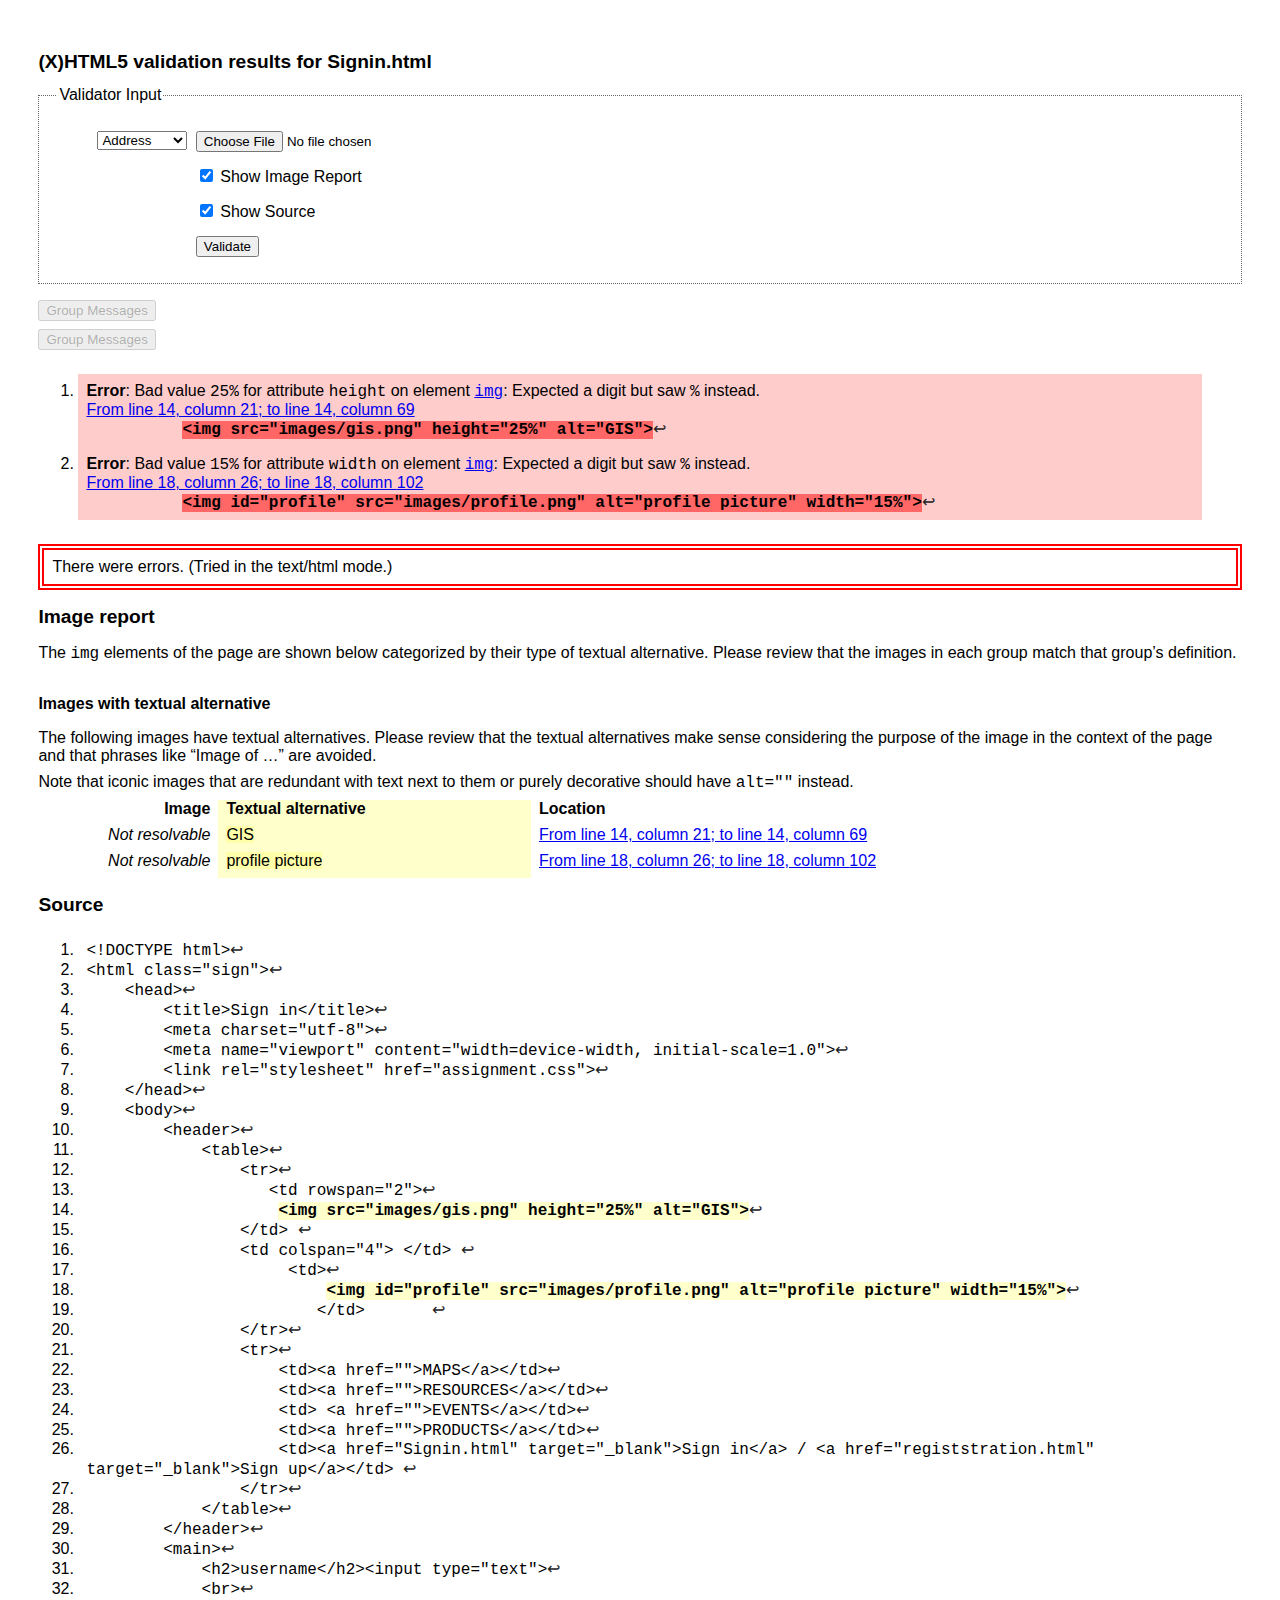
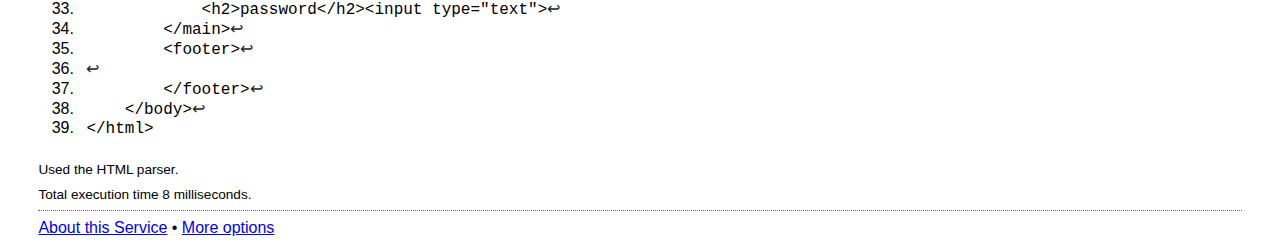
<file: validation/(X)HTML5 validation results for Signin.html>
<!DOCTYPE html>
<!-- saved from url=(0027)https://html5.validator.nu/ -->
<html lang="en" class="wf-roboto-n3-active wf-roboto-n4-active wf-roboto-n5-active wf-active"><head><meta http-equiv="Content-Type" content="text/html; charset=UTF-8"><link href="https://html5.validator.nu/icon.png" rel="icon"><link href="./(X)HTML5 validation results for Signin_files/style.css" rel="stylesheet"><title>(X)HTML5 validation results for Signin.html</title><style></style><link rel="stylesheet" href="./(X)HTML5 validation results for Signin_files/css" media="all"><link rel="stylesheet" href="./(X)HTML5 validation results for Signin_files/css" media="all"><style data-styled="" data-styled-version="4.4.1"></style><script data-avast-pam="y" type="text/javascript" name="AVAST_PAM_submitInjector">(function _submitInjector() {
      var f = document.querySelectorAll("form")[0]; // eslint-disable-line no-undef

      if (!f._avast_submit) {
        f._avast_submit = f.submit;
      }

      try {
        Object.defineProperty(f, "submit", {
          get() {
            return function (prev_submit) {
              prev_submit.call(this);

              if (this._avast_inside_submit) {
                return;
              }

              this._avast_inside_submit = true;
              var evt = document.createEvent("CustomEvent");
              evt.initEvent("scriptsubmit", true, true); // bubbling & cancelable

              this.dispatchEvent(evt);
              delete this._avast_inside_submit;
            }.bind(this, this._avast_submit);
          },

          set(submitFunc) {
            this._avast_submit = submitFunc;
          }

        });
      } catch (ex) {// ignored
      }
    })();</script></head><body><h1>(X)HTML5 validation results for Signin.html</h1><form method="post" class="simple" enctype="multipart/form-data"><fieldset><legend>Validator Input</legend><table><tbody><tr title="The document to validate."><th><select id="docselect"><option value="">Address</option><option value="file">File Upload</option><option value="textarea">Text Field</option></select></th><td><input type="file" id="doc" name="file" aria-labelledby="docselect"></td></tr><tr title="Display a report about the textual alternatives for images."><th></th><td><label for="showimagereport"><input type="checkbox" name="showimagereport" id="showimagereport" value="yes" checked="checked"> Show Image Report</label></td></tr><tr title="Display the markup source of the input document."><th></th><td><label for="showsource"><input type="checkbox" name="showsource" id="showsource" value="yes" checked="checked"> Show Source</label></td></tr><tr><th></th><td><input value="Validate" type="submit" id="submit"></td></tr></tbody></table></fieldset></form><script src="./(X)HTML5 validation results for Signin_files/script.js.download"></script><p><input type="button" value="Group Messages" disabled=""></p><ol><li class="error"><p><strong>Error</strong>: <span>Bad value <code>25%</code> for attribute <code>height</code> on element <a href="https://html.spec.whatwg.org/multipage/#the-img-element"><code>img</code></a>: Expected a digit but saw <code>%</code> instead.</span></p><p class="location"><a href="https://html5.validator.nu/#l14c69">From line <span class="first-line">14</span>, column <span class="first-col">21</span>; to line <span class="last-line">14</span>, column <span class="last-col">69</span></a></p><p class="extract"><code>          <b>&lt;img src="images/gis.png" height="25%" alt="GIS"&gt;</b><span class="lf" title="Line break">↩</span>     </code></p></li><li class="error"><p><strong>Error</strong>: <span>Bad value <code>15%</code> for attribute <code>width</code> on element <a href="https://html.spec.whatwg.org/multipage/#the-img-element"><code>img</code></a>: Expected a digit but saw <code>%</code> instead.</span></p><p class="location"><a href="https://html5.validator.nu/#l18c102">From line <span class="first-line">18</span>, column <span class="first-col">26</span>; to line <span class="last-line">18</span>, column <span class="last-col">102</span></a></p><p class="extract"><code>          <b>&lt;img id="profile" src="images/profile.png" alt="profile picture" width="15%"&gt;</b><span class="lf" title="Line break">↩</span>     </code></p></li></ol><p class="failure">There were errors. (Tried in the text/html mode.)</p><h2 id="imagereport">Image report</h2>
<p>The <code>img</code> elements of the page are shown below categorized by their type of textual alternative. Please review that the images in each group match that group’s definition.
</p>
<h3>Images with textual alternative</h3>
<p>The following images have textual alternatives. Please review that the textual alternatives make sense considering the purpose of the image in the context of the page and that phrases like “Image of …” are avoided.
</p><p>Note that iconic images that are redundant with text next to them or purely decorative should have <code>alt=""</code> instead.
</p>
<table class="imagereview"><colgroup><col class="img"><col class="alt"><col class="location"></colgroup><thead><tr><th class="img">Image</th><th class="alt">Textual alternative</th><th class="location">Location</th></tr></thead><tbody><tr><td class="img"><i>Not resolvable</i></td><td class="alt"><span lang="">GIS</span></td><td class="location"><a href="https://html5.validator.nu/#l14c69">From line <span class="first-line">14</span>, column <span class="first-col">21</span>; to line <span class="last-line">14</span>, column <span class="last-col">69</span></a></td></tr><tr><td class="img"><i>Not resolvable</i></td><td class="alt"><span lang="">profile picture</span></td><td class="location"><a href="https://html5.validator.nu/#l18c102">From line <span class="first-line">18</span>, column <span class="first-col">26</span>; to line <span class="last-line">18</span>, column <span class="last-col">102</span></a></td></tr></tbody></table><h2 id="source">Source</h2><ol class="source"><li id="l1"><code>&lt;!DOCTYPE html&gt;</code><code class="lf" title="Line break">↩</code></li><li id="l2"><code>&lt;html class="sign"&gt;</code><code class="lf" title="Line break">↩</code></li><li id="l3"><code>    &lt;head&gt;</code><code class="lf" title="Line break">↩</code></li><li id="l4"><code>        &lt;title&gt;Sign in&lt;/title&gt;</code><code class="lf" title="Line break">↩</code></li><li id="l5"><code>        &lt;meta charset="utf-8"&gt;</code><code class="lf" title="Line break">↩</code></li><li id="l6"><code>        &lt;meta name="viewport" content="width=device-width, initial-scale=1.0"&gt;</code><code class="lf" title="Line break">↩</code></li><li id="l7"><code>        &lt;link rel="stylesheet" href="assignment.css"&gt;</code><code class="lf" title="Line break">↩</code></li><li id="l8"><code>    &lt;/head&gt;</code><code class="lf" title="Line break">↩</code></li><li id="l9"><code>    &lt;body&gt;</code><code class="lf" title="Line break">↩</code></li><li id="l10"><code>        &lt;header&gt;</code><code class="lf" title="Line break">↩</code></li><li id="l11"><code>            &lt;table&gt;</code><code class="lf" title="Line break">↩</code></li><li id="l12"><code>                &lt;tr&gt;</code><code class="lf" title="Line break">↩</code></li><li id="l13"><code>                   &lt;td rowspan="2"&gt;</code><code class="lf" title="Line break">↩</code></li><li id="l14"><code>                    <b id="l14c69" class="l14c69">&lt;img src="images/gis.png" height="25%" alt="GIS"&gt;</b></code><code class="lf" title="Line break">↩</code></li><li id="l15"><code>                &lt;/td&gt; </code><code class="lf" title="Line break">↩</code></li><li id="l16"><code>                &lt;td colspan="4"&gt; &lt;/td&gt; </code><code class="lf" title="Line break">↩</code></li><li id="l17"><code>                     &lt;td&gt;</code><code class="lf" title="Line break">↩</code></li><li id="l18"><code>                         <b id="l18c102" class="l18c102">&lt;img id="profile" src="images/profile.png" alt="profile picture" width="15%"&gt;</b></code><code class="lf" title="Line break">↩</code></li><li id="l19"><code>                        &lt;/td&gt;       </code><code class="lf" title="Line break">↩</code></li><li id="l20"><code>                &lt;/tr&gt;</code><code class="lf" title="Line break">↩</code></li><li id="l21"><code>                &lt;tr&gt;</code><code class="lf" title="Line break">↩</code></li><li id="l22"><code>                    &lt;td&gt;&lt;a href=""&gt;MAPS&lt;/a&gt;&lt;/td&gt;</code><code class="lf" title="Line break">↩</code></li><li id="l23"><code>                    &lt;td&gt;&lt;a href=""&gt;RESOURCES&lt;/a&gt;&lt;/td&gt;</code><code class="lf" title="Line break">↩</code></li><li id="l24"><code>                    &lt;td&gt; &lt;a href=""&gt;EVENTS&lt;/a&gt;&lt;/td&gt;</code><code class="lf" title="Line break">↩</code></li><li id="l25"><code>                    &lt;td&gt;&lt;a href=""&gt;PRODUCTS&lt;/a&gt;&lt;/td&gt;</code><code class="lf" title="Line break">↩</code></li><li id="l26"><code>                    &lt;td&gt;&lt;a href="Signin.html" target="_blank"&gt;Sign in&lt;/a&gt; / &lt;a href="registstration.html" target="_blank"&gt;Sign up&lt;/a&gt;&lt;/td&gt; </code><code class="lf" title="Line break">↩</code></li><li id="l27"><code>                &lt;/tr&gt;</code><code class="lf" title="Line break">↩</code></li><li id="l28"><code>            &lt;/table&gt;</code><code class="lf" title="Line break">↩</code></li><li id="l29"><code>        &lt;/header&gt;</code><code class="lf" title="Line break">↩</code></li><li id="l30"><code>        &lt;main&gt;</code><code class="lf" title="Line break">↩</code></li><li id="l31"><code>            &lt;h2&gt;username&lt;/h2&gt;&lt;input type="text"&gt;</code><code class="lf" title="Line break">↩</code></li><li id="l32"><code>            &lt;br&gt;</code><code class="lf" title="Line break">↩</code></li><li id="l33"><code>            &lt;h2&gt;password&lt;/h2&gt;&lt;input type="text"&gt;</code><code class="lf" title="Line break">↩</code></li><li id="l34"><code>        &lt;/main&gt;</code><code class="lf" title="Line break">↩</code></li><li id="l35"><code>        &lt;footer&gt;</code><code class="lf" title="Line break">↩</code></li><li id="l36"><code></code><code class="lf" title="Line break">↩</code></li><li id="l37"><code>        &lt;/footer&gt;</code><code class="lf" title="Line break">↩</code></li><li id="l38"><code>    &lt;/body&gt;</code><code class="lf" title="Line break">↩</code></li><li id="l39"><code>&lt;/html&gt;</code></li></ol><div class="details"><p class="msgmediatype">Used the HTML parser.</p></div><p class="stats">Total execution time 8 milliseconds.</p><hr><p><a href="https://about.validator.nu/">About this Service</a> • <a href="https://validator.nu/">More options</a></p></body><div class="notranslate" style="position: absolute; top: 0; right:0;" id="vd-root-d19608294"></div></html>
</file>
<file: assignment.css>
body{
    margin: 3% 20% 0% 20%;
}
header{
    background-color: lightgray;
}
td{
    text-align: center;
    padding-right: 30px;
}
#Mainmap{
    margin: 0% 20% 0% 20%;
}
#profile{
    border-radius: 20px;
}
.secimg{
    float: left;
    margin-right: 2%;
    border-radius: 5px;
}
.seched{
   color: rgb(24, 5, 105);
   font-weight: bold;
   font-size: 110%;
   font-family: Georgia, 'Times New Roman', Times, serif;
}
a{
    text-decoration-line: unset;
    text-decoration: none;
}   
#EP body::after{
    content: "";
  background: url(images/eastrenprovince.jpg);
  opacity: 0.2;
  top: 0;
  left: 0;
  bottom: 0;
  right: 0;
  position: absolute;
  z-index: -1;   
}
#MK body::after{
    content: "";
    background: url(images/makkah.jpg);
    opacity:0.3;
    top: 0;
    left: 0;
    bottom: 0;
    right: 0;
    position: absolute;
    z-index: -1;   
}
#RD body::after{
    content: "";
    background: url(images/riyadh.png);
    opacity: 0.2;
    top: 0;
    left: 0;
    bottom: 0;
    right: 0;
    position: absolute;
    z-index: -1;   
}
main div img{
    float: left; /*to make the image aligned beside text*/
    margin-right: 2%;
    border-radius: 5px;
}
main div p{
   font-size: 110%;
   font-family: Georgia, 'Times New Roman', Times, serif;
}
.sign body{
    background-color: rgba(142, 216, 226,0.3) ;
}
.sign main{
    text-align: left;
    margin: 20% 25% 10% 25%;
    background-color: rgba(45, 172, 189,0.7);
    padding: 2% 3%;
}
.sign h2{
    padding-top: 5%;
    padding-right: 5%;
    font-size: 150%;
    font-weight: bold;
    font-family: fantasy;
    color: rgb(8, 2, 39);
    display: inline;
}
.sign input{
  float: right;
}
footer{
    background-color: rgba(184, 185, 185,0.55);
    border-radius: 10%;
    margin-right: 90%;
    padding: 1%;
}
</file>
<file: validation/(X)HTML5 validation results for Eastern Province_files/style.css>
/*
 * Copyright (c) 2005, 2006, 2007 Henri Sivonen
 * Copyright (c) 2007-2012 Mozilla Foundation
 * Copyright (c) 2013 Mathias Bynens
 *
 * Permission is hereby granted, free of charge, to any person obtaining a
 * copy of this software and associated documentation files (the "Software"),
 * to deal in the Software without restriction, including without limitation
 * the rights to use, copy, modify, merge, publish, distribute, sublicense,
 * and/or sell copies of the Software, and to permit persons to whom the
 * Software is furnished to do so, subject to the following conditions:
 *
 * The above copyright notice and this permission notice shall be included in
 * all copies or substantial portions of the Software.
 *
 * THE SOFTWARE IS PROVIDED "AS IS", WITHOUT WARRANTY OF ANY KIND, EXPRESS OR
 * IMPLIED, INCLUDING BUT NOT LIMITED TO THE WARRANTIES OF MERCHANTABILITY,
 * FITNESS FOR A PARTICULAR PURPOSE AND NONINFRINGEMENT. IN NO EVENT SHALL
 * THE AUTHORS OR COPYRIGHT HOLDERS BE LIABLE FOR ANY CLAIM, DAMAGES OR OTHER
 * LIABILITY, WHETHER IN AN ACTION OF CONTRACT, TORT OR OTHERWISE, ARISING
 * FROM, OUT OF OR IN CONNECTION WITH THE SOFTWARE OR THE USE OR OTHER
 * DEALINGS IN THE SOFTWARE.
 */

body {
	font-family: sans-serif;
	font-size: inherit;
	padding: 3%;
	margin: 0;
}

html {
	margin: 0;
	padding: 0;
	font: caption;
}

form {
	font: caption;
	margin-bottom: 1em;
}

fieldset {
	padding: 1.5%;
	border: 1px dotted #666666;
	margin: 0;
}

#schema, #doc, #nsfilter {
	width: 99%;
}

table {
	width: 100%;
	table-layout: fixed;
}

h1, h2 {
	font-size: 1.2em;
	font-weight: bold;
}

h3 {
	font-size: 1em;
	font-weight: bold;
	margin-top: 2em;
}

h1 span {
	color: #aaaaaa;
}

fieldset td, fieldset th {
	padding-top: 0.4em;
	padding-bottom: 0.4em;
}

tr:first-child td, tr:first-child th {
	vertical-align: top;
}

fieldset th {
	padding-left: 0;
	padding-right: 0.4em;
	text-align: right;
	width: 8em;
	font-weight: inherit;
}

fieldset td {
	padding-left: 0;
	padding-right: 0;
}

textarea, #doc[type="url"], #schema, #nsfilter {
	font-family: Monaco, Consolas, Andale Mono, monospace;
}

.stats, .details {
	font-size: 0.85em;
}

.success {
	padding: 0.5em;
	border: double 6px green;
}

.failure {
	padding: 0.5em;
	border: double 6px red;
}

ol {
	margin: 1.5em 0;
	padding: 0 2.5em;
}

li {
	margin: 0;
	padding: 0.5em;
}

li ol {
	padding-right: 0;
	margin-top: 0.5em;
	margin-bottom: 0;
}

li li {
	padding-right: 0;
	padding-bottom: 0.2em;
	padding-top: 0.2em;
}

.info {
	color: black;
	background-color: #ccffff;
}

.warning {
	color: black;
	background-color: #ffffcc;
}

.error {
	color: black;
	background-color: #ffcccc;
}

.io, .fatal, .schema {
	color: black;
	background-color: #ff9999;
}

.internal {
	color: black;
	background-color: #ff6666;
}


hr {
	border-top: 1px dotted #666666;
	border-bottom: none;
	border-left: none;
	border-right: none;
	height: 0;
}

p {
	margin: 0.5em 0;
}

li p {
	margin: 0;
}

.stats, .details {
	margin-top: 0.75em;
}

.details p {
 	margin: 0;
}

.lf {
	color: #222222;
}

b {
	color: black;
	background-color: #ff6666;
}

ol.source li {
	padding-top: 0;
	padding-bottom: 0;
}

ol.source b, ol.source .b {
	color: black;
	background-color: #ffffcc;
	font-weight: bold;
}

code {
	white-space: pre;
	white-space: -pre-wrap;
	white-space: -o-pre-wrap;
	white-space: -moz-pre-wrap;
	white-space: -hp-pre-wrap;
	white-space: pre-wrap;
	word-wrap: break-word;
}

dl {
	margin-top: 0.5em;
}

dd {
	margin-left: 1.5em;
	padding-left: 0;
}

table.imagereview {
	width: 100%;
	table-layout: auto;
	border-collapse: collapse;
	border-spacing: 0;
}

col.img {
	width: 180px;
}

col.alt {
	color: black;
	background-color: #ffffcc;
}

td.alt span {
	color: black;
	background-color: #ffffaa;
}

.imagereview th {
	font-weight: bold;
	text-align: left;
	vertical-align: bottom;
}

.imagereview td {
	vertical-align: middle;
}

td.img {
	padding: 0 0.5em 0.5em 0;
	text-align: right;
}

img {
	max-height: 180px;
	max-width: 180px;
	-ms-interpolation-mode: bicubic;
}

th.img {
	padding: 0 0.5em 0.5em 0;
	vertical-align: bottom;
	text-align: right;
}

td.alt, td.location {
	text-align: left;
	padding: 0 0.5em 0.5em 0.5em;
}

th.alt, th.location {
	padding: 0 0.5em 0.5em 0.5em;
	vertical-align: bottom;
}

dd code ~ span {
	color: #666;
}

dl.inputattrs {
	display: table;
}

dl.inputattrs dt {
	display: table-caption;
}

dl.inputattrs dd {
	display: table-row;
}

dl.inputattrs > dd > a,
dl.inputattrs .inputattrname,
dl.inputattrs .inputattrtypes {
	display: table-cell;
	padding-top: 2px;
	padding-left: 1.5em;
	padding-right: 1.5em;
	word-wrap: normal;
}

dl.inputattrs .inputattrtypes {
	padding-left: 4px;
	padding-right: 4px;
}

.inputattrtypes > a {
	color: #666;
}

dl.inputattrs .highlight {
	background-color: #ffc;
	padding-bottom: 2px;
	font-weight: normal;
	color: #666;
}

*[irrelevant], .irrelevant {
	display: none;
}

@media all and (max-width: 24em) {
	body {
		padding: 3px;
	}
	table, thead, tfoot, tbody, tr, th, td {
		display: block;
		width: 100%;
	}
	th {
		text-align: left;
		padding-bottom: 0;

	}
}

#outline h2 {
	margin-bottom: 0;
}

#outline .heading {
	color: #bf4f00;
	font-weight: bold;
}

#outline ol {
	margin-top: 0;
	padding-top: 3px;
}

#outline li {
	padding: 3px 0;
	margin: 0;
	list-style-type: none;
	position: relative;
}

#outline li li {
	list-style-type: none;
}

#outline li:first-child::before {
	position: absolute;
	top: 0;
	height: 0.6em;
	left: -0.75em;
	width: 0.5em;
	border-color: #bbb;
	border-style: none none solid solid;
	content: '';
	border-width: 0.1em;
}

#outline li:not(:last-child)::after {
	position: absolute;
	top: 0;
	bottom: -0.6em;
	left: -0.75em;
	width: 0.5em;
	border-color: #bbb;
	border-style: none none solid solid;
	content: '';
	border-width: 0.1em;
}
</file>
<file: validation/(X)HTML5 validation results for index_files/style.css>
/*
 * Copyright (c) 2005, 2006, 2007 Henri Sivonen
 * Copyright (c) 2007-2012 Mozilla Foundation
 * Copyright (c) 2013 Mathias Bynens
 *
 * Permission is hereby granted, free of charge, to any person obtaining a
 * copy of this software and associated documentation files (the "Software"),
 * to deal in the Software without restriction, including without limitation
 * the rights to use, copy, modify, merge, publish, distribute, sublicense,
 * and/or sell copies of the Software, and to permit persons to whom the
 * Software is furnished to do so, subject to the following conditions:
 *
 * The above copyright notice and this permission notice shall be included in
 * all copies or substantial portions of the Software.
 *
 * THE SOFTWARE IS PROVIDED "AS IS", WITHOUT WARRANTY OF ANY KIND, EXPRESS OR
 * IMPLIED, INCLUDING BUT NOT LIMITED TO THE WARRANTIES OF MERCHANTABILITY,
 * FITNESS FOR A PARTICULAR PURPOSE AND NONINFRINGEMENT. IN NO EVENT SHALL
 * THE AUTHORS OR COPYRIGHT HOLDERS BE LIABLE FOR ANY CLAIM, DAMAGES OR OTHER
 * LIABILITY, WHETHER IN AN ACTION OF CONTRACT, TORT OR OTHERWISE, ARISING
 * FROM, OUT OF OR IN CONNECTION WITH THE SOFTWARE OR THE USE OR OTHER
 * DEALINGS IN THE SOFTWARE.
 */

body {
	font-family: sans-serif;
	font-size: inherit;
	padding: 3%;
	margin: 0;
}

html {
	margin: 0;
	padding: 0;
	font: caption;
}

form {
	font: caption;
	margin-bottom: 1em;
}

fieldset {
	padding: 1.5%;
	border: 1px dotted #666666;
	margin: 0;
}

#schema, #doc, #nsfilter {
	width: 99%;
}

table {
	width: 100%;
	table-layout: fixed;
}

h1, h2 {
	font-size: 1.2em;
	font-weight: bold;
}

h3 {
	font-size: 1em;
	font-weight: bold;
	margin-top: 2em;
}

h1 span {
	color: #aaaaaa;
}

fieldset td, fieldset th {
	padding-top: 0.4em;
	padding-bottom: 0.4em;
}

tr:first-child td, tr:first-child th {
	vertical-align: top;
}

fieldset th {
	padding-left: 0;
	padding-right: 0.4em;
	text-align: right;
	width: 8em;
	font-weight: inherit;
}

fieldset td {
	padding-left: 0;
	padding-right: 0;
}

textarea, #doc[type="url"], #schema, #nsfilter {
	font-family: Monaco, Consolas, Andale Mono, monospace;
}

.stats, .details {
	font-size: 0.85em;
}

.success {
	padding: 0.5em;
	border: double 6px green;
}

.failure {
	padding: 0.5em;
	border: double 6px red;
}

ol {
	margin: 1.5em 0;
	padding: 0 2.5em;
}

li {
	margin: 0;
	padding: 0.5em;
}

li ol {
	padding-right: 0;
	margin-top: 0.5em;
	margin-bottom: 0;
}

li li {
	padding-right: 0;
	padding-bottom: 0.2em;
	padding-top: 0.2em;
}

.info {
	color: black;
	background-color: #ccffff;
}

.warning {
	color: black;
	background-color: #ffffcc;
}

.error {
	color: black;
	background-color: #ffcccc;
}

.io, .fatal, .schema {
	color: black;
	background-color: #ff9999;
}

.internal {
	color: black;
	background-color: #ff6666;
}


hr {
	border-top: 1px dotted #666666;
	border-bottom: none;
	border-left: none;
	border-right: none;
	height: 0;
}

p {
	margin: 0.5em 0;
}

li p {
	margin: 0;
}

.stats, .details {
	margin-top: 0.75em;
}

.details p {
 	margin: 0;
}

.lf {
	color: #222222;
}

b {
	color: black;
	background-color: #ff6666;
}

ol.source li {
	padding-top: 0;
	padding-bottom: 0;
}

ol.source b, ol.source .b {
	color: black;
	background-color: #ffffcc;
	font-weight: bold;
}

code {
	white-space: pre;
	white-space: -pre-wrap;
	white-space: -o-pre-wrap;
	white-space: -moz-pre-wrap;
	white-space: -hp-pre-wrap;
	white-space: pre-wrap;
	word-wrap: break-word;
}

dl {
	margin-top: 0.5em;
}

dd {
	margin-left: 1.5em;
	padding-left: 0;
}

table.imagereview {
	width: 100%;
	table-layout: auto;
	border-collapse: collapse;
	border-spacing: 0;
}

col.img {
	width: 180px;
}

col.alt {
	color: black;
	background-color: #ffffcc;
}

td.alt span {
	color: black;
	background-color: #ffffaa;
}

.imagereview th {
	font-weight: bold;
	text-align: left;
	vertical-align: bottom;
}

.imagereview td {
	vertical-align: middle;
}

td.img {
	padding: 0 0.5em 0.5em 0;
	text-align: right;
}

img {
	max-height: 180px;
	max-width: 180px;
	-ms-interpolation-mode: bicubic;
}

th.img {
	padding: 0 0.5em 0.5em 0;
	vertical-align: bottom;
	text-align: right;
}

td.alt, td.location {
	text-align: left;
	padding: 0 0.5em 0.5em 0.5em;
}

th.alt, th.location {
	padding: 0 0.5em 0.5em 0.5em;
	vertical-align: bottom;
}

dd code ~ span {
	color: #666;
}

dl.inputattrs {
	display: table;
}

dl.inputattrs dt {
	display: table-caption;
}

dl.inputattrs dd {
	display: table-row;
}

dl.inputattrs > dd > a,
dl.inputattrs .inputattrname,
dl.inputattrs .inputattrtypes {
	display: table-cell;
	padding-top: 2px;
	padding-left: 1.5em;
	padding-right: 1.5em;
	word-wrap: normal;
}

dl.inputattrs .inputattrtypes {
	padding-left: 4px;
	padding-right: 4px;
}

.inputattrtypes > a {
	color: #666;
}

dl.inputattrs .highlight {
	background-color: #ffc;
	padding-bottom: 2px;
	font-weight: normal;
	color: #666;
}

*[irrelevant], .irrelevant {
	display: none;
}

@media all and (max-width: 24em) {
	body {
		padding: 3px;
	}
	table, thead, tfoot, tbody, tr, th, td {
		display: block;
		width: 100%;
	}
	th {
		text-align: left;
		padding-bottom: 0;

	}
}

#outline h2 {
	margin-bottom: 0;
}

#outline .heading {
	color: #bf4f00;
	font-weight: bold;
}

#outline ol {
	margin-top: 0;
	padding-top: 3px;
}

#outline li {
	padding: 3px 0;
	margin: 0;
	list-style-type: none;
	position: relative;
}

#outline li li {
	list-style-type: none;
}

#outline li:first-child::before {
	position: absolute;
	top: 0;
	height: 0.6em;
	left: -0.75em;
	width: 0.5em;
	border-color: #bbb;
	border-style: none none solid solid;
	content: '';
	border-width: 0.1em;
}

#outline li:not(:last-child)::after {
	position: absolute;
	top: 0;
	bottom: -0.6em;
	left: -0.75em;
	width: 0.5em;
	border-color: #bbb;
	border-style: none none solid solid;
	content: '';
	border-width: 0.1em;
}
</file>
<file: validation/(X)HTML5 validation results for Makkah_files/style.css>
/*
 * Copyright (c) 2005, 2006, 2007 Henri Sivonen
 * Copyright (c) 2007-2012 Mozilla Foundation
 * Copyright (c) 2013 Mathias Bynens
 *
 * Permission is hereby granted, free of charge, to any person obtaining a
 * copy of this software and associated documentation files (the "Software"),
 * to deal in the Software without restriction, including without limitation
 * the rights to use, copy, modify, merge, publish, distribute, sublicense,
 * and/or sell copies of the Software, and to permit persons to whom the
 * Software is furnished to do so, subject to the following conditions:
 *
 * The above copyright notice and this permission notice shall be included in
 * all copies or substantial portions of the Software.
 *
 * THE SOFTWARE IS PROVIDED "AS IS", WITHOUT WARRANTY OF ANY KIND, EXPRESS OR
 * IMPLIED, INCLUDING BUT NOT LIMITED TO THE WARRANTIES OF MERCHANTABILITY,
 * FITNESS FOR A PARTICULAR PURPOSE AND NONINFRINGEMENT. IN NO EVENT SHALL
 * THE AUTHORS OR COPYRIGHT HOLDERS BE LIABLE FOR ANY CLAIM, DAMAGES OR OTHER
 * LIABILITY, WHETHER IN AN ACTION OF CONTRACT, TORT OR OTHERWISE, ARISING
 * FROM, OUT OF OR IN CONNECTION WITH THE SOFTWARE OR THE USE OR OTHER
 * DEALINGS IN THE SOFTWARE.
 */

body {
	font-family: sans-serif;
	font-size: inherit;
	padding: 3%;
	margin: 0;
}

html {
	margin: 0;
	padding: 0;
	font: caption;
}

form {
	font: caption;
	margin-bottom: 1em;
}

fieldset {
	padding: 1.5%;
	border: 1px dotted #666666;
	margin: 0;
}

#schema, #doc, #nsfilter {
	width: 99%;
}

table {
	width: 100%;
	table-layout: fixed;
}

h1, h2 {
	font-size: 1.2em;
	font-weight: bold;
}

h3 {
	font-size: 1em;
	font-weight: bold;
	margin-top: 2em;
}

h1 span {
	color: #aaaaaa;
}

fieldset td, fieldset th {
	padding-top: 0.4em;
	padding-bottom: 0.4em;
}

tr:first-child td, tr:first-child th {
	vertical-align: top;
}

fieldset th {
	padding-left: 0;
	padding-right: 0.4em;
	text-align: right;
	width: 8em;
	font-weight: inherit;
}

fieldset td {
	padding-left: 0;
	padding-right: 0;
}

textarea, #doc[type="url"], #schema, #nsfilter {
	font-family: Monaco, Consolas, Andale Mono, monospace;
}

.stats, .details {
	font-size: 0.85em;
}

.success {
	padding: 0.5em;
	border: double 6px green;
}

.failure {
	padding: 0.5em;
	border: double 6px red;
}

ol {
	margin: 1.5em 0;
	padding: 0 2.5em;
}

li {
	margin: 0;
	padding: 0.5em;
}

li ol {
	padding-right: 0;
	margin-top: 0.5em;
	margin-bottom: 0;
}

li li {
	padding-right: 0;
	padding-bottom: 0.2em;
	padding-top: 0.2em;
}

.info {
	color: black;
	background-color: #ccffff;
}

.warning {
	color: black;
	background-color: #ffffcc;
}

.error {
	color: black;
	background-color: #ffcccc;
}

.io, .fatal, .schema {
	color: black;
	background-color: #ff9999;
}

.internal {
	color: black;
	background-color: #ff6666;
}


hr {
	border-top: 1px dotted #666666;
	border-bottom: none;
	border-left: none;
	border-right: none;
	height: 0;
}

p {
	margin: 0.5em 0;
}

li p {
	margin: 0;
}

.stats, .details {
	margin-top: 0.75em;
}

.details p {
 	margin: 0;
}

.lf {
	color: #222222;
}

b {
	color: black;
	background-color: #ff6666;
}

ol.source li {
	padding-top: 0;
	padding-bottom: 0;
}

ol.source b, ol.source .b {
	color: black;
	background-color: #ffffcc;
	font-weight: bold;
}

code {
	white-space: pre;
	white-space: -pre-wrap;
	white-space: -o-pre-wrap;
	white-space: -moz-pre-wrap;
	white-space: -hp-pre-wrap;
	white-space: pre-wrap;
	word-wrap: break-word;
}

dl {
	margin-top: 0.5em;
}

dd {
	margin-left: 1.5em;
	padding-left: 0;
}

table.imagereview {
	width: 100%;
	table-layout: auto;
	border-collapse: collapse;
	border-spacing: 0;
}

col.img {
	width: 180px;
}

col.alt {
	color: black;
	background-color: #ffffcc;
}

td.alt span {
	color: black;
	background-color: #ffffaa;
}

.imagereview th {
	font-weight: bold;
	text-align: left;
	vertical-align: bottom;
}

.imagereview td {
	vertical-align: middle;
}

td.img {
	padding: 0 0.5em 0.5em 0;
	text-align: right;
}

img {
	max-height: 180px;
	max-width: 180px;
	-ms-interpolation-mode: bicubic;
}

th.img {
	padding: 0 0.5em 0.5em 0;
	vertical-align: bottom;
	text-align: right;
}

td.alt, td.location {
	text-align: left;
	padding: 0 0.5em 0.5em 0.5em;
}

th.alt, th.location {
	padding: 0 0.5em 0.5em 0.5em;
	vertical-align: bottom;
}

dd code ~ span {
	color: #666;
}

dl.inputattrs {
	display: table;
}

dl.inputattrs dt {
	display: table-caption;
}

dl.inputattrs dd {
	display: table-row;
}

dl.inputattrs > dd > a,
dl.inputattrs .inputattrname,
dl.inputattrs .inputattrtypes {
	display: table-cell;
	padding-top: 2px;
	padding-left: 1.5em;
	padding-right: 1.5em;
	word-wrap: normal;
}

dl.inputattrs .inputattrtypes {
	padding-left: 4px;
	padding-right: 4px;
}

.inputattrtypes > a {
	color: #666;
}

dl.inputattrs .highlight {
	background-color: #ffc;
	padding-bottom: 2px;
	font-weight: normal;
	color: #666;
}

*[irrelevant], .irrelevant {
	display: none;
}

@media all and (max-width: 24em) {
	body {
		padding: 3px;
	}
	table, thead, tfoot, tbody, tr, th, td {
		display: block;
		width: 100%;
	}
	th {
		text-align: left;
		padding-bottom: 0;

	}
}

#outline h2 {
	margin-bottom: 0;
}

#outline .heading {
	color: #bf4f00;
	font-weight: bold;
}

#outline ol {
	margin-top: 0;
	padding-top: 3px;
}

#outline li {
	padding: 3px 0;
	margin: 0;
	list-style-type: none;
	position: relative;
}

#outline li li {
	list-style-type: none;
}

#outline li:first-child::before {
	position: absolute;
	top: 0;
	height: 0.6em;
	left: -0.75em;
	width: 0.5em;
	border-color: #bbb;
	border-style: none none solid solid;
	content: '';
	border-width: 0.1em;
}

#outline li:not(:last-child)::after {
	position: absolute;
	top: 0;
	bottom: -0.6em;
	left: -0.75em;
	width: 0.5em;
	border-color: #bbb;
	border-style: none none solid solid;
	content: '';
	border-width: 0.1em;
}
</file>
<file: validation/(X)HTML5 validation results for registstration_files/style.css>
/*
 * Copyright (c) 2005, 2006, 2007 Henri Sivonen
 * Copyright (c) 2007-2012 Mozilla Foundation
 * Copyright (c) 2013 Mathias Bynens
 *
 * Permission is hereby granted, free of charge, to any person obtaining a
 * copy of this software and associated documentation files (the "Software"),
 * to deal in the Software without restriction, including without limitation
 * the rights to use, copy, modify, merge, publish, distribute, sublicense,
 * and/or sell copies of the Software, and to permit persons to whom the
 * Software is furnished to do so, subject to the following conditions:
 *
 * The above copyright notice and this permission notice shall be included in
 * all copies or substantial portions of the Software.
 *
 * THE SOFTWARE IS PROVIDED "AS IS", WITHOUT WARRANTY OF ANY KIND, EXPRESS OR
 * IMPLIED, INCLUDING BUT NOT LIMITED TO THE WARRANTIES OF MERCHANTABILITY,
 * FITNESS FOR A PARTICULAR PURPOSE AND NONINFRINGEMENT. IN NO EVENT SHALL
 * THE AUTHORS OR COPYRIGHT HOLDERS BE LIABLE FOR ANY CLAIM, DAMAGES OR OTHER
 * LIABILITY, WHETHER IN AN ACTION OF CONTRACT, TORT OR OTHERWISE, ARISING
 * FROM, OUT OF OR IN CONNECTION WITH THE SOFTWARE OR THE USE OR OTHER
 * DEALINGS IN THE SOFTWARE.
 */

body {
	font-family: sans-serif;
	font-size: inherit;
	padding: 3%;
	margin: 0;
}

html {
	margin: 0;
	padding: 0;
	font: caption;
}

form {
	font: caption;
	margin-bottom: 1em;
}

fieldset {
	padding: 1.5%;
	border: 1px dotted #666666;
	margin: 0;
}

#schema, #doc, #nsfilter {
	width: 99%;
}

table {
	width: 100%;
	table-layout: fixed;
}

h1, h2 {
	font-size: 1.2em;
	font-weight: bold;
}

h3 {
	font-size: 1em;
	font-weight: bold;
	margin-top: 2em;
}

h1 span {
	color: #aaaaaa;
}

fieldset td, fieldset th {
	padding-top: 0.4em;
	padding-bottom: 0.4em;
}

tr:first-child td, tr:first-child th {
	vertical-align: top;
}

fieldset th {
	padding-left: 0;
	padding-right: 0.4em;
	text-align: right;
	width: 8em;
	font-weight: inherit;
}

fieldset td {
	padding-left: 0;
	padding-right: 0;
}

textarea, #doc[type="url"], #schema, #nsfilter {
	font-family: Monaco, Consolas, Andale Mono, monospace;
}

.stats, .details {
	font-size: 0.85em;
}

.success {
	padding: 0.5em;
	border: double 6px green;
}

.failure {
	padding: 0.5em;
	border: double 6px red;
}

ol {
	margin: 1.5em 0;
	padding: 0 2.5em;
}

li {
	margin: 0;
	padding: 0.5em;
}

li ol {
	padding-right: 0;
	margin-top: 0.5em;
	margin-bottom: 0;
}

li li {
	padding-right: 0;
	padding-bottom: 0.2em;
	padding-top: 0.2em;
}

.info {
	color: black;
	background-color: #ccffff;
}

.warning {
	color: black;
	background-color: #ffffcc;
}

.error {
	color: black;
	background-color: #ffcccc;
}

.io, .fatal, .schema {
	color: black;
	background-color: #ff9999;
}

.internal {
	color: black;
	background-color: #ff6666;
}


hr {
	border-top: 1px dotted #666666;
	border-bottom: none;
	border-left: none;
	border-right: none;
	height: 0;
}

p {
	margin: 0.5em 0;
}

li p {
	margin: 0;
}

.stats, .details {
	margin-top: 0.75em;
}

.details p {
 	margin: 0;
}

.lf {
	color: #222222;
}

b {
	color: black;
	background-color: #ff6666;
}

ol.source li {
	padding-top: 0;
	padding-bottom: 0;
}

ol.source b, ol.source .b {
	color: black;
	background-color: #ffffcc;
	font-weight: bold;
}

code {
	white-space: pre;
	white-space: -pre-wrap;
	white-space: -o-pre-wrap;
	white-space: -moz-pre-wrap;
	white-space: -hp-pre-wrap;
	white-space: pre-wrap;
	word-wrap: break-word;
}

dl {
	margin-top: 0.5em;
}

dd {
	margin-left: 1.5em;
	padding-left: 0;
}

table.imagereview {
	width: 100%;
	table-layout: auto;
	border-collapse: collapse;
	border-spacing: 0;
}

col.img {
	width: 180px;
}

col.alt {
	color: black;
	background-color: #ffffcc;
}

td.alt span {
	color: black;
	background-color: #ffffaa;
}

.imagereview th {
	font-weight: bold;
	text-align: left;
	vertical-align: bottom;
}

.imagereview td {
	vertical-align: middle;
}

td.img {
	padding: 0 0.5em 0.5em 0;
	text-align: right;
}

img {
	max-height: 180px;
	max-width: 180px;
	-ms-interpolation-mode: bicubic;
}

th.img {
	padding: 0 0.5em 0.5em 0;
	vertical-align: bottom;
	text-align: right;
}

td.alt, td.location {
	text-align: left;
	padding: 0 0.5em 0.5em 0.5em;
}

th.alt, th.location {
	padding: 0 0.5em 0.5em 0.5em;
	vertical-align: bottom;
}

dd code ~ span {
	color: #666;
}

dl.inputattrs {
	display: table;
}

dl.inputattrs dt {
	display: table-caption;
}

dl.inputattrs dd {
	display: table-row;
}

dl.inputattrs > dd > a,
dl.inputattrs .inputattrname,
dl.inputattrs .inputattrtypes {
	display: table-cell;
	padding-top: 2px;
	padding-left: 1.5em;
	padding-right: 1.5em;
	word-wrap: normal;
}

dl.inputattrs .inputattrtypes {
	padding-left: 4px;
	padding-right: 4px;
}

.inputattrtypes > a {
	color: #666;
}

dl.inputattrs .highlight {
	background-color: #ffc;
	padding-bottom: 2px;
	font-weight: normal;
	color: #666;
}

*[irrelevant], .irrelevant {
	display: none;
}

@media all and (max-width: 24em) {
	body {
		padding: 3px;
	}
	table, thead, tfoot, tbody, tr, th, td {
		display: block;
		width: 100%;
	}
	th {
		text-align: left;
		padding-bottom: 0;

	}
}

#outline h2 {
	margin-bottom: 0;
}

#outline .heading {
	color: #bf4f00;
	font-weight: bold;
}

#outline ol {
	margin-top: 0;
	padding-top: 3px;
}

#outline li {
	padding: 3px 0;
	margin: 0;
	list-style-type: none;
	position: relative;
}

#outline li li {
	list-style-type: none;
}

#outline li:first-child::before {
	position: absolute;
	top: 0;
	height: 0.6em;
	left: -0.75em;
	width: 0.5em;
	border-color: #bbb;
	border-style: none none solid solid;
	content: '';
	border-width: 0.1em;
}

#outline li:not(:last-child)::after {
	position: absolute;
	top: 0;
	bottom: -0.6em;
	left: -0.75em;
	width: 0.5em;
	border-color: #bbb;
	border-style: none none solid solid;
	content: '';
	border-width: 0.1em;
}
</file>
<file: validation/(X)HTML5 validation results for Riyadh_files/style.css>
/*
 * Copyright (c) 2005, 2006, 2007 Henri Sivonen
 * Copyright (c) 2007-2012 Mozilla Foundation
 * Copyright (c) 2013 Mathias Bynens
 *
 * Permission is hereby granted, free of charge, to any person obtaining a
 * copy of this software and associated documentation files (the "Software"),
 * to deal in the Software without restriction, including without limitation
 * the rights to use, copy, modify, merge, publish, distribute, sublicense,
 * and/or sell copies of the Software, and to permit persons to whom the
 * Software is furnished to do so, subject to the following conditions:
 *
 * The above copyright notice and this permission notice shall be included in
 * all copies or substantial portions of the Software.
 *
 * THE SOFTWARE IS PROVIDED "AS IS", WITHOUT WARRANTY OF ANY KIND, EXPRESS OR
 * IMPLIED, INCLUDING BUT NOT LIMITED TO THE WARRANTIES OF MERCHANTABILITY,
 * FITNESS FOR A PARTICULAR PURPOSE AND NONINFRINGEMENT. IN NO EVENT SHALL
 * THE AUTHORS OR COPYRIGHT HOLDERS BE LIABLE FOR ANY CLAIM, DAMAGES OR OTHER
 * LIABILITY, WHETHER IN AN ACTION OF CONTRACT, TORT OR OTHERWISE, ARISING
 * FROM, OUT OF OR IN CONNECTION WITH THE SOFTWARE OR THE USE OR OTHER
 * DEALINGS IN THE SOFTWARE.
 */

body {
	font-family: sans-serif;
	font-size: inherit;
	padding: 3%;
	margin: 0;
}

html {
	margin: 0;
	padding: 0;
	font: caption;
}

form {
	font: caption;
	margin-bottom: 1em;
}

fieldset {
	padding: 1.5%;
	border: 1px dotted #666666;
	margin: 0;
}

#schema, #doc, #nsfilter {
	width: 99%;
}

table {
	width: 100%;
	table-layout: fixed;
}

h1, h2 {
	font-size: 1.2em;
	font-weight: bold;
}

h3 {
	font-size: 1em;
	font-weight: bold;
	margin-top: 2em;
}

h1 span {
	color: #aaaaaa;
}

fieldset td, fieldset th {
	padding-top: 0.4em;
	padding-bottom: 0.4em;
}

tr:first-child td, tr:first-child th {
	vertical-align: top;
}

fieldset th {
	padding-left: 0;
	padding-right: 0.4em;
	text-align: right;
	width: 8em;
	font-weight: inherit;
}

fieldset td {
	padding-left: 0;
	padding-right: 0;
}

textarea, #doc[type="url"], #schema, #nsfilter {
	font-family: Monaco, Consolas, Andale Mono, monospace;
}

.stats, .details {
	font-size: 0.85em;
}

.success {
	padding: 0.5em;
	border: double 6px green;
}

.failure {
	padding: 0.5em;
	border: double 6px red;
}

ol {
	margin: 1.5em 0;
	padding: 0 2.5em;
}

li {
	margin: 0;
	padding: 0.5em;
}

li ol {
	padding-right: 0;
	margin-top: 0.5em;
	margin-bottom: 0;
}

li li {
	padding-right: 0;
	padding-bottom: 0.2em;
	padding-top: 0.2em;
}

.info {
	color: black;
	background-color: #ccffff;
}

.warning {
	color: black;
	background-color: #ffffcc;
}

.error {
	color: black;
	background-color: #ffcccc;
}

.io, .fatal, .schema {
	color: black;
	background-color: #ff9999;
}

.internal {
	color: black;
	background-color: #ff6666;
}


hr {
	border-top: 1px dotted #666666;
	border-bottom: none;
	border-left: none;
	border-right: none;
	height: 0;
}

p {
	margin: 0.5em 0;
}

li p {
	margin: 0;
}

.stats, .details {
	margin-top: 0.75em;
}

.details p {
 	margin: 0;
}

.lf {
	color: #222222;
}

b {
	color: black;
	background-color: #ff6666;
}

ol.source li {
	padding-top: 0;
	padding-bottom: 0;
}

ol.source b, ol.source .b {
	color: black;
	background-color: #ffffcc;
	font-weight: bold;
}

code {
	white-space: pre;
	white-space: -pre-wrap;
	white-space: -o-pre-wrap;
	white-space: -moz-pre-wrap;
	white-space: -hp-pre-wrap;
	white-space: pre-wrap;
	word-wrap: break-word;
}

dl {
	margin-top: 0.5em;
}

dd {
	margin-left: 1.5em;
	padding-left: 0;
}

table.imagereview {
	width: 100%;
	table-layout: auto;
	border-collapse: collapse;
	border-spacing: 0;
}

col.img {
	width: 180px;
}

col.alt {
	color: black;
	background-color: #ffffcc;
}

td.alt span {
	color: black;
	background-color: #ffffaa;
}

.imagereview th {
	font-weight: bold;
	text-align: left;
	vertical-align: bottom;
}

.imagereview td {
	vertical-align: middle;
}

td.img {
	padding: 0 0.5em 0.5em 0;
	text-align: right;
}

img {
	max-height: 180px;
	max-width: 180px;
	-ms-interpolation-mode: bicubic;
}

th.img {
	padding: 0 0.5em 0.5em 0;
	vertical-align: bottom;
	text-align: right;
}

td.alt, td.location {
	text-align: left;
	padding: 0 0.5em 0.5em 0.5em;
}

th.alt, th.location {
	padding: 0 0.5em 0.5em 0.5em;
	vertical-align: bottom;
}

dd code ~ span {
	color: #666;
}

dl.inputattrs {
	display: table;
}

dl.inputattrs dt {
	display: table-caption;
}

dl.inputattrs dd {
	display: table-row;
}

dl.inputattrs > dd > a,
dl.inputattrs .inputattrname,
dl.inputattrs .inputattrtypes {
	display: table-cell;
	padding-top: 2px;
	padding-left: 1.5em;
	padding-right: 1.5em;
	word-wrap: normal;
}

dl.inputattrs .inputattrtypes {
	padding-left: 4px;
	padding-right: 4px;
}

.inputattrtypes > a {
	color: #666;
}

dl.inputattrs .highlight {
	background-color: #ffc;
	padding-bottom: 2px;
	font-weight: normal;
	color: #666;
}

*[irrelevant], .irrelevant {
	display: none;
}

@media all and (max-width: 24em) {
	body {
		padding: 3px;
	}
	table, thead, tfoot, tbody, tr, th, td {
		display: block;
		width: 100%;
	}
	th {
		text-align: left;
		padding-bottom: 0;

	}
}

#outline h2 {
	margin-bottom: 0;
}

#outline .heading {
	color: #bf4f00;
	font-weight: bold;
}

#outline ol {
	margin-top: 0;
	padding-top: 3px;
}

#outline li {
	padding: 3px 0;
	margin: 0;
	list-style-type: none;
	position: relative;
}

#outline li li {
	list-style-type: none;
}

#outline li:first-child::before {
	position: absolute;
	top: 0;
	height: 0.6em;
	left: -0.75em;
	width: 0.5em;
	border-color: #bbb;
	border-style: none none solid solid;
	content: '';
	border-width: 0.1em;
}

#outline li:not(:last-child)::after {
	position: absolute;
	top: 0;
	bottom: -0.6em;
	left: -0.75em;
	width: 0.5em;
	border-color: #bbb;
	border-style: none none solid solid;
	content: '';
	border-width: 0.1em;
}
</file>
<file: validation/(X)HTML5 validation results for Signin_files/style.css>
/*
 * Copyright (c) 2005, 2006, 2007 Henri Sivonen
 * Copyright (c) 2007-2012 Mozilla Foundation
 * Copyright (c) 2013 Mathias Bynens
 *
 * Permission is hereby granted, free of charge, to any person obtaining a
 * copy of this software and associated documentation files (the "Software"),
 * to deal in the Software without restriction, including without limitation
 * the rights to use, copy, modify, merge, publish, distribute, sublicense,
 * and/or sell copies of the Software, and to permit persons to whom the
 * Software is furnished to do so, subject to the following conditions:
 *
 * The above copyright notice and this permission notice shall be included in
 * all copies or substantial portions of the Software.
 *
 * THE SOFTWARE IS PROVIDED "AS IS", WITHOUT WARRANTY OF ANY KIND, EXPRESS OR
 * IMPLIED, INCLUDING BUT NOT LIMITED TO THE WARRANTIES OF MERCHANTABILITY,
 * FITNESS FOR A PARTICULAR PURPOSE AND NONINFRINGEMENT. IN NO EVENT SHALL
 * THE AUTHORS OR COPYRIGHT HOLDERS BE LIABLE FOR ANY CLAIM, DAMAGES OR OTHER
 * LIABILITY, WHETHER IN AN ACTION OF CONTRACT, TORT OR OTHERWISE, ARISING
 * FROM, OUT OF OR IN CONNECTION WITH THE SOFTWARE OR THE USE OR OTHER
 * DEALINGS IN THE SOFTWARE.
 */

body {
	font-family: sans-serif;
	font-size: inherit;
	padding: 3%;
	margin: 0;
}

html {
	margin: 0;
	padding: 0;
	font: caption;
}

form {
	font: caption;
	margin-bottom: 1em;
}

fieldset {
	padding: 1.5%;
	border: 1px dotted #666666;
	margin: 0;
}

#schema, #doc, #nsfilter {
	width: 99%;
}

table {
	width: 100%;
	table-layout: fixed;
}

h1, h2 {
	font-size: 1.2em;
	font-weight: bold;
}

h3 {
	font-size: 1em;
	font-weight: bold;
	margin-top: 2em;
}

h1 span {
	color: #aaaaaa;
}

fieldset td, fieldset th {
	padding-top: 0.4em;
	padding-bottom: 0.4em;
}

tr:first-child td, tr:first-child th {
	vertical-align: top;
}

fieldset th {
	padding-left: 0;
	padding-right: 0.4em;
	text-align: right;
	width: 8em;
	font-weight: inherit;
}

fieldset td {
	padding-left: 0;
	padding-right: 0;
}

textarea, #doc[type="url"], #schema, #nsfilter {
	font-family: Monaco, Consolas, Andale Mono, monospace;
}

.stats, .details {
	font-size: 0.85em;
}

.success {
	padding: 0.5em;
	border: double 6px green;
}

.failure {
	padding: 0.5em;
	border: double 6px red;
}

ol {
	margin: 1.5em 0;
	padding: 0 2.5em;
}

li {
	margin: 0;
	padding: 0.5em;
}

li ol {
	padding-right: 0;
	margin-top: 0.5em;
	margin-bottom: 0;
}

li li {
	padding-right: 0;
	padding-bottom: 0.2em;
	padding-top: 0.2em;
}

.info {
	color: black;
	background-color: #ccffff;
}

.warning {
	color: black;
	background-color: #ffffcc;
}

.error {
	color: black;
	background-color: #ffcccc;
}

.io, .fatal, .schema {
	color: black;
	background-color: #ff9999;
}

.internal {
	color: black;
	background-color: #ff6666;
}


hr {
	border-top: 1px dotted #666666;
	border-bottom: none;
	border-left: none;
	border-right: none;
	height: 0;
}

p {
	margin: 0.5em 0;
}

li p {
	margin: 0;
}

.stats, .details {
	margin-top: 0.75em;
}

.details p {
 	margin: 0;
}

.lf {
	color: #222222;
}

b {
	color: black;
	background-color: #ff6666;
}

ol.source li {
	padding-top: 0;
	padding-bottom: 0;
}

ol.source b, ol.source .b {
	color: black;
	background-color: #ffffcc;
	font-weight: bold;
}

code {
	white-space: pre;
	white-space: -pre-wrap;
	white-space: -o-pre-wrap;
	white-space: -moz-pre-wrap;
	white-space: -hp-pre-wrap;
	white-space: pre-wrap;
	word-wrap: break-word;
}

dl {
	margin-top: 0.5em;
}

dd {
	margin-left: 1.5em;
	padding-left: 0;
}

table.imagereview {
	width: 100%;
	table-layout: auto;
	border-collapse: collapse;
	border-spacing: 0;
}

col.img {
	width: 180px;
}

col.alt {
	color: black;
	background-color: #ffffcc;
}

td.alt span {
	color: black;
	background-color: #ffffaa;
}

.imagereview th {
	font-weight: bold;
	text-align: left;
	vertical-align: bottom;
}

.imagereview td {
	vertical-align: middle;
}

td.img {
	padding: 0 0.5em 0.5em 0;
	text-align: right;
}

img {
	max-height: 180px;
	max-width: 180px;
	-ms-interpolation-mode: bicubic;
}

th.img {
	padding: 0 0.5em 0.5em 0;
	vertical-align: bottom;
	text-align: right;
}

td.alt, td.location {
	text-align: left;
	padding: 0 0.5em 0.5em 0.5em;
}

th.alt, th.location {
	padding: 0 0.5em 0.5em 0.5em;
	vertical-align: bottom;
}

dd code ~ span {
	color: #666;
}

dl.inputattrs {
	display: table;
}

dl.inputattrs dt {
	display: table-caption;
}

dl.inputattrs dd {
	display: table-row;
}

dl.inputattrs > dd > a,
dl.inputattrs .inputattrname,
dl.inputattrs .inputattrtypes {
	display: table-cell;
	padding-top: 2px;
	padding-left: 1.5em;
	padding-right: 1.5em;
	word-wrap: normal;
}

dl.inputattrs .inputattrtypes {
	padding-left: 4px;
	padding-right: 4px;
}

.inputattrtypes > a {
	color: #666;
}

dl.inputattrs .highlight {
	background-color: #ffc;
	padding-bottom: 2px;
	font-weight: normal;
	color: #666;
}

*[irrelevant], .irrelevant {
	display: none;
}

@media all and (max-width: 24em) {
	body {
		padding: 3px;
	}
	table, thead, tfoot, tbody, tr, th, td {
		display: block;
		width: 100%;
	}
	th {
		text-align: left;
		padding-bottom: 0;

	}
}

#outline h2 {
	margin-bottom: 0;
}

#outline .heading {
	color: #bf4f00;
	font-weight: bold;
}

#outline ol {
	margin-top: 0;
	padding-top: 3px;
}

#outline li {
	padding: 3px 0;
	margin: 0;
	list-style-type: none;
	position: relative;
}

#outline li li {
	list-style-type: none;
}

#outline li:first-child::before {
	position: absolute;
	top: 0;
	height: 0.6em;
	left: -0.75em;
	width: 0.5em;
	border-color: #bbb;
	border-style: none none solid solid;
	content: '';
	border-width: 0.1em;
}

#outline li:not(:last-child)::after {
	position: absolute;
	top: 0;
	bottom: -0.6em;
	left: -0.75em;
	width: 0.5em;
	border-color: #bbb;
	border-style: none none solid solid;
	content: '';
	border-width: 0.1em;
}
</file>
